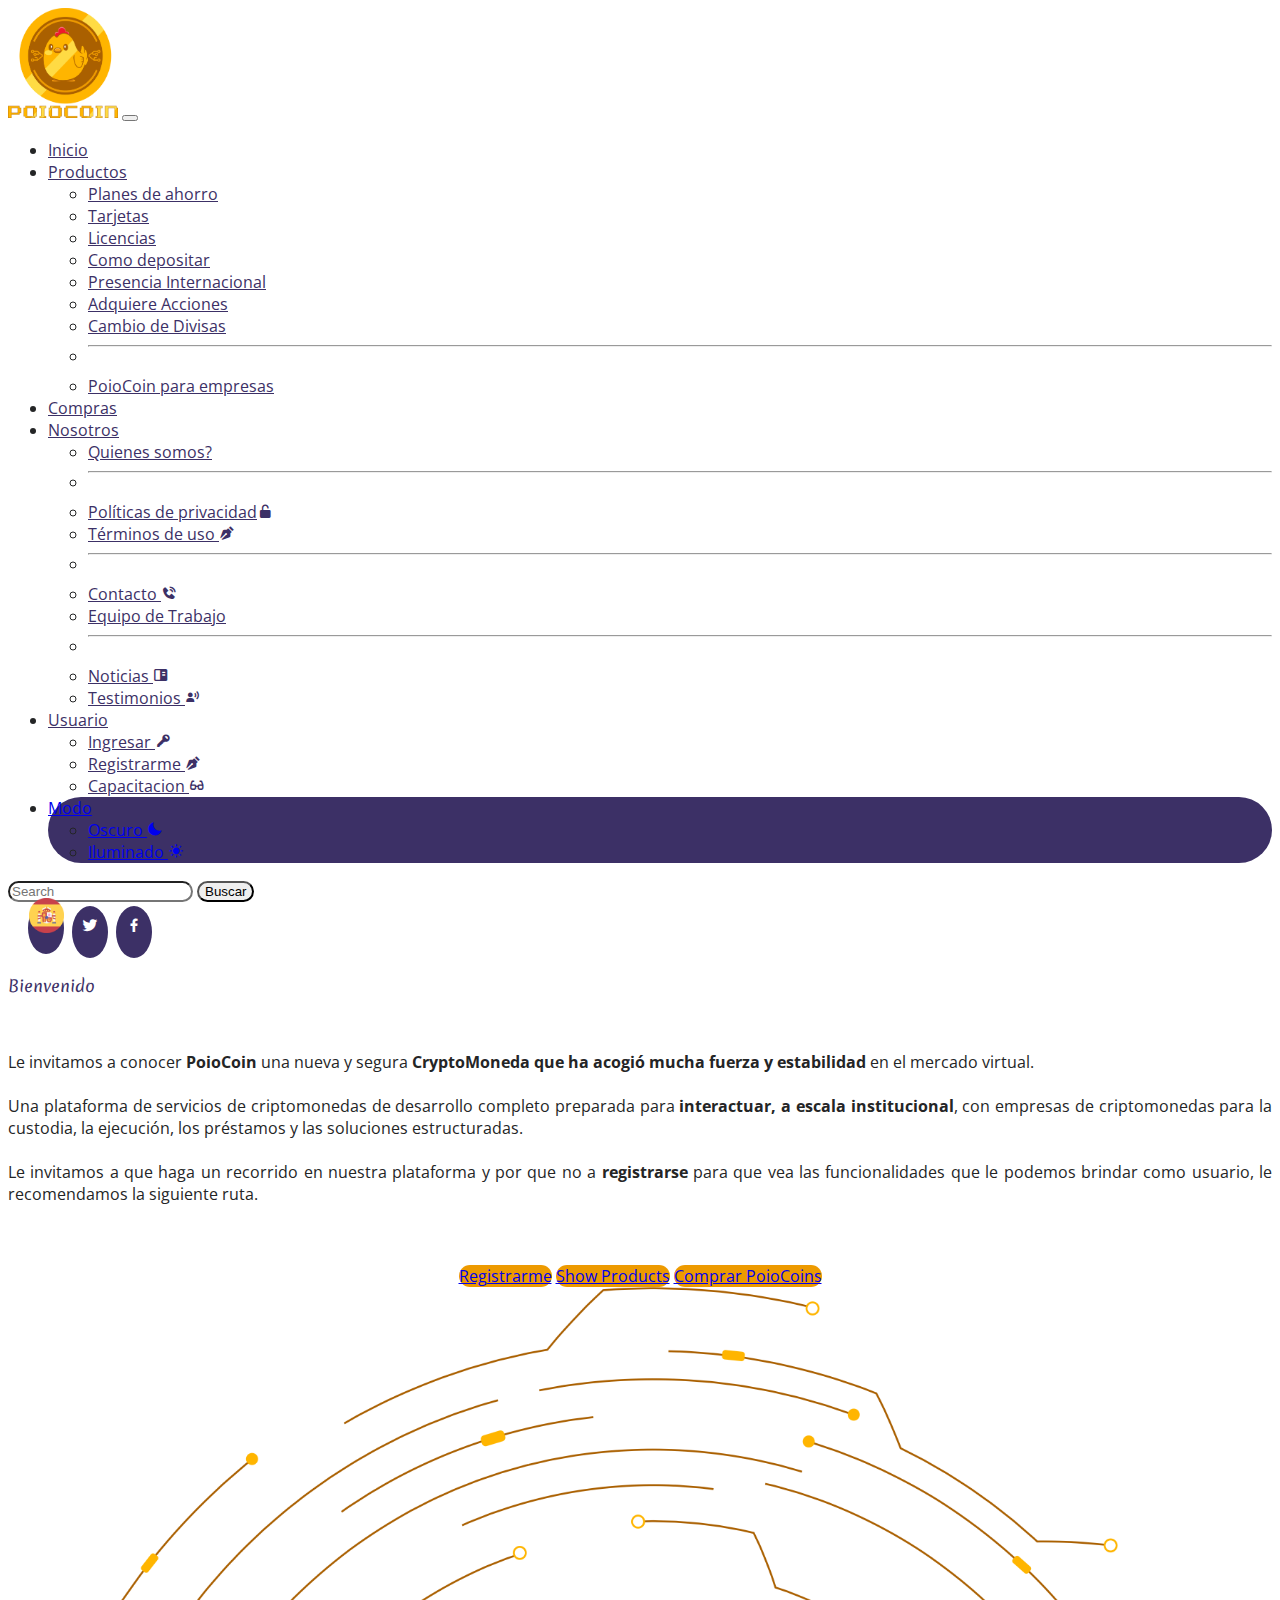
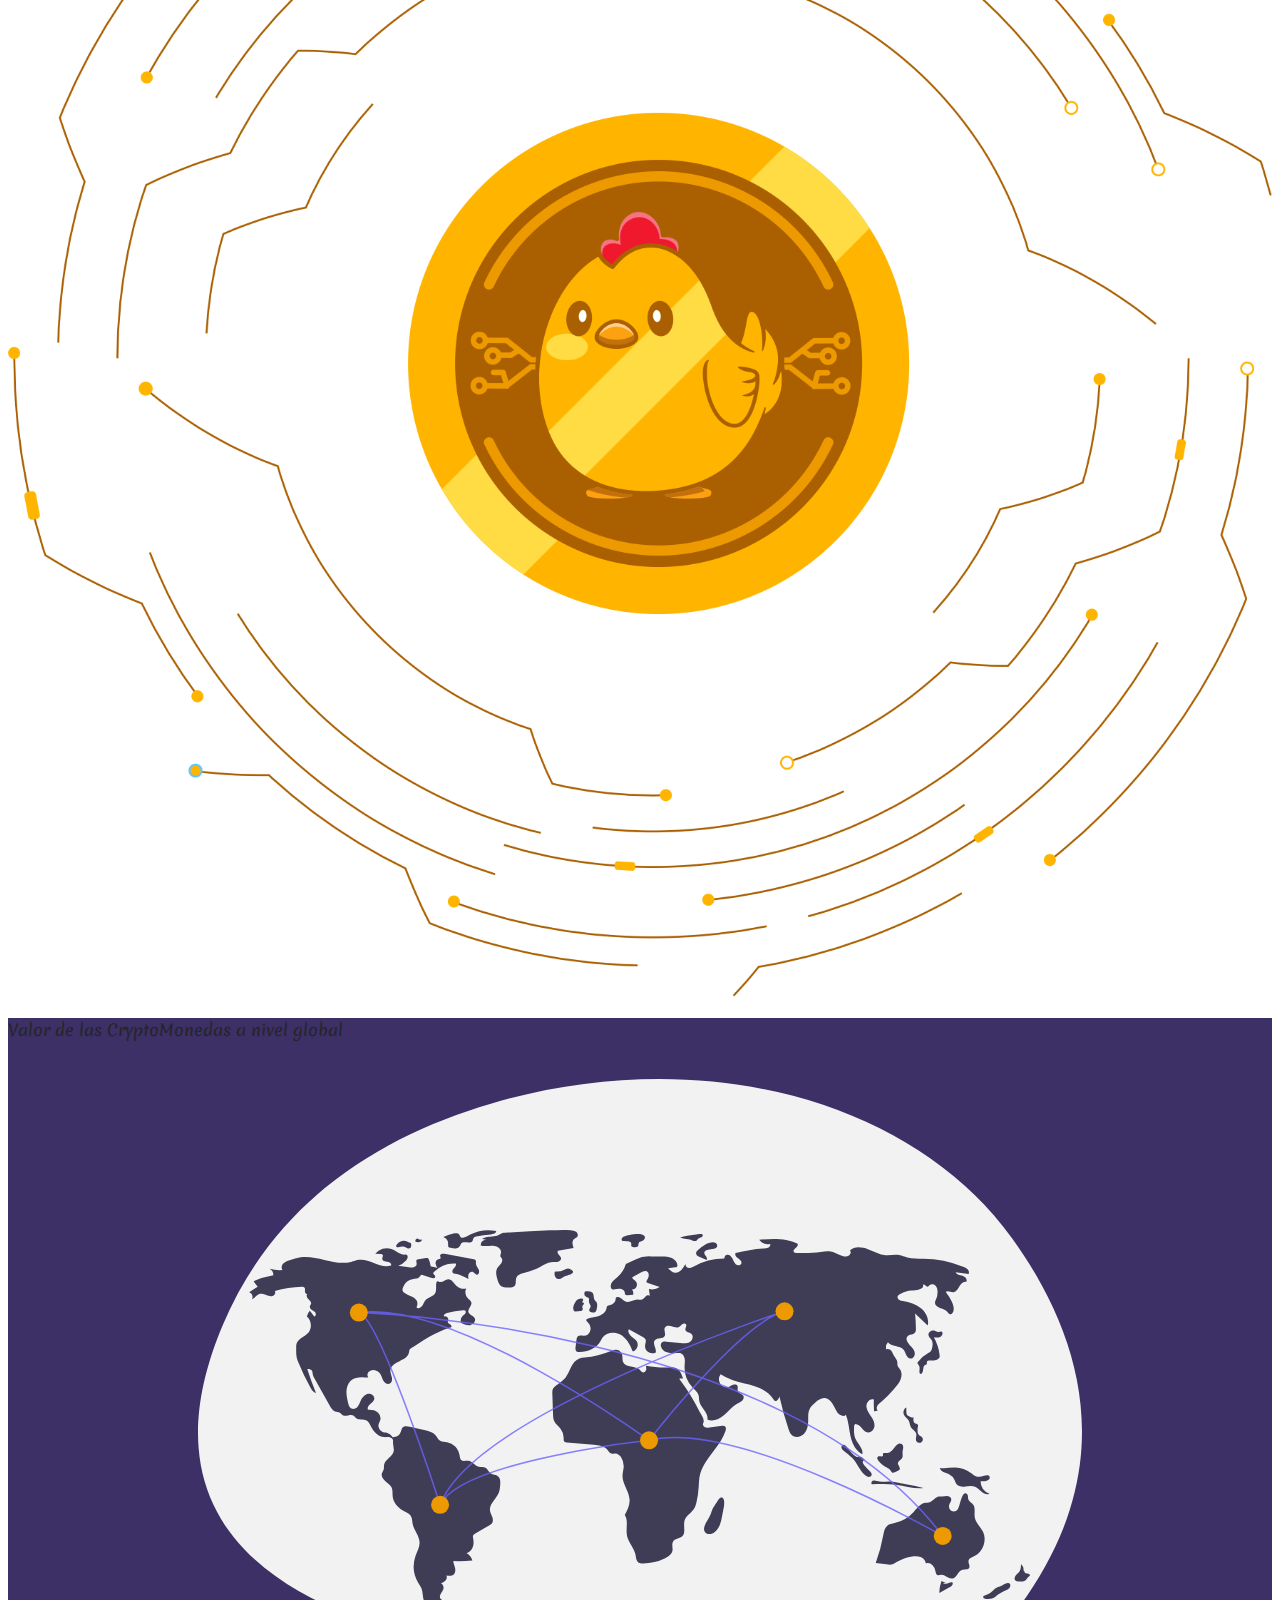
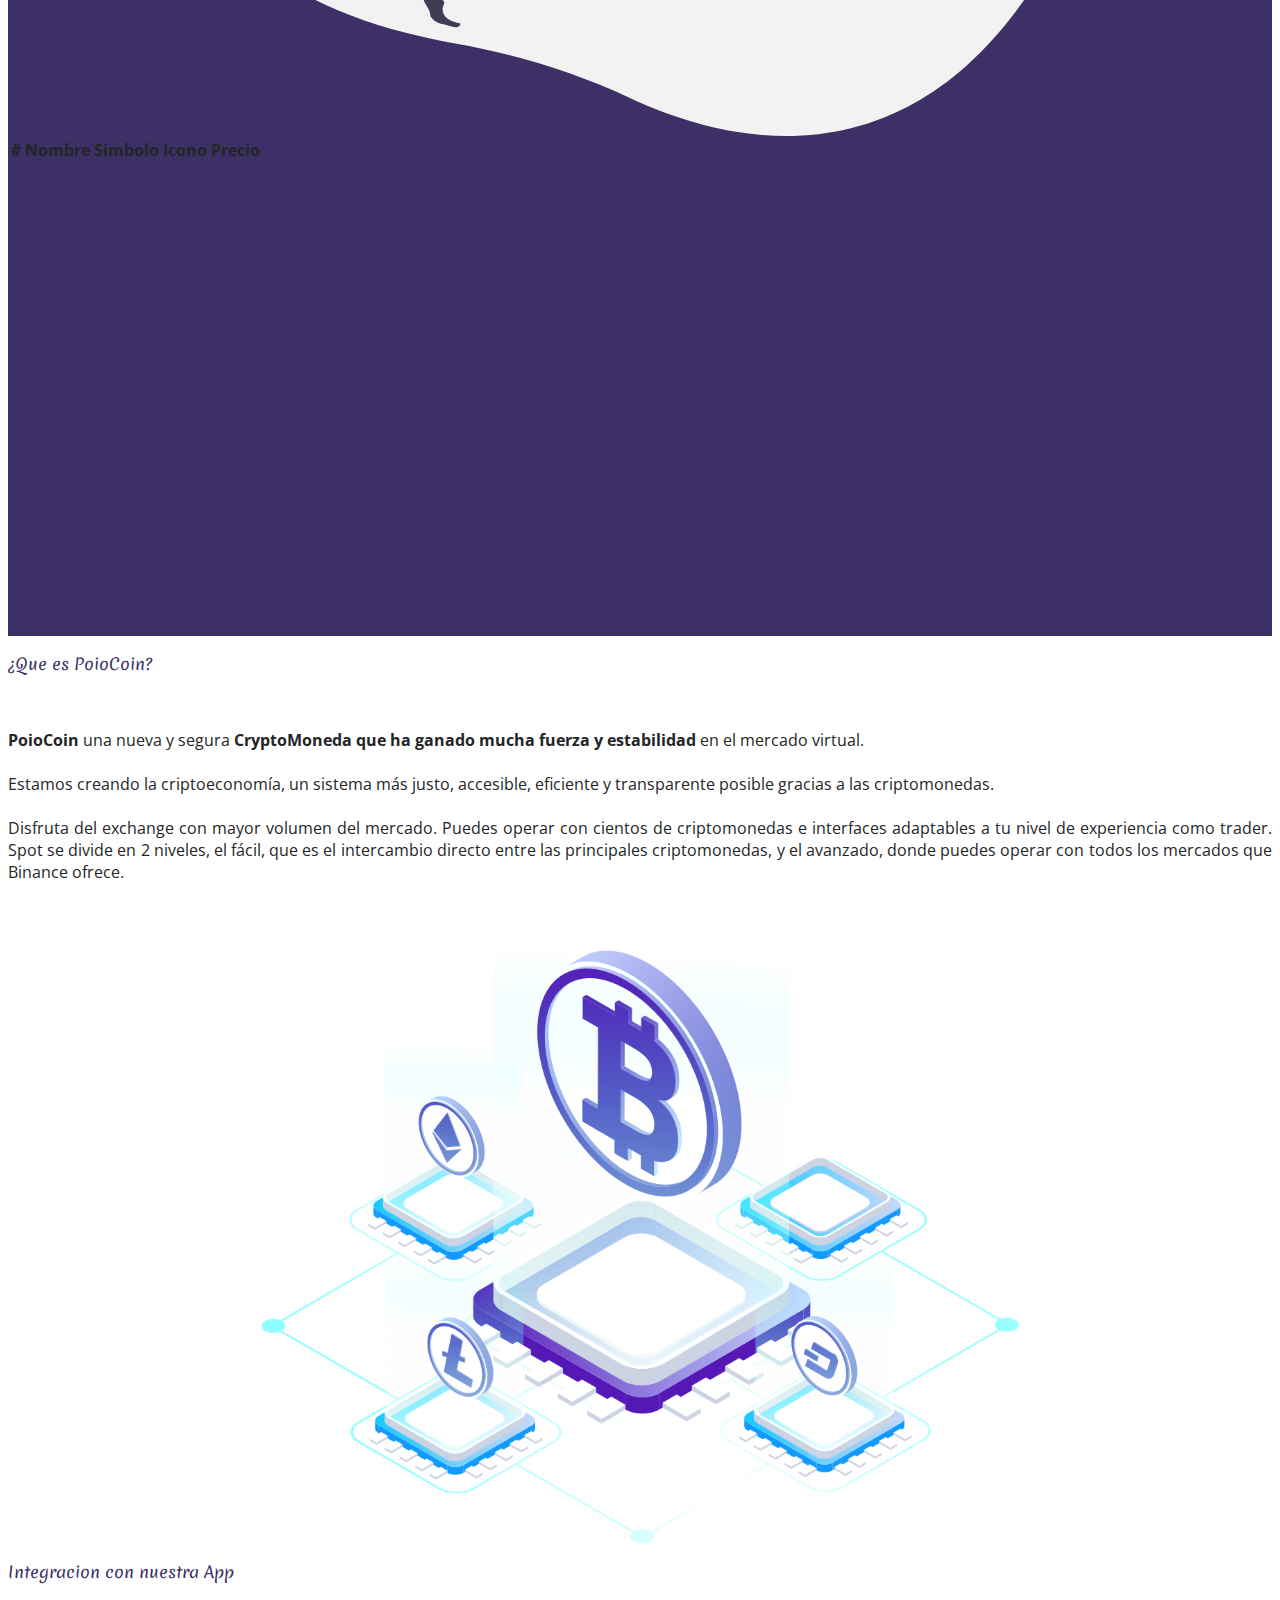
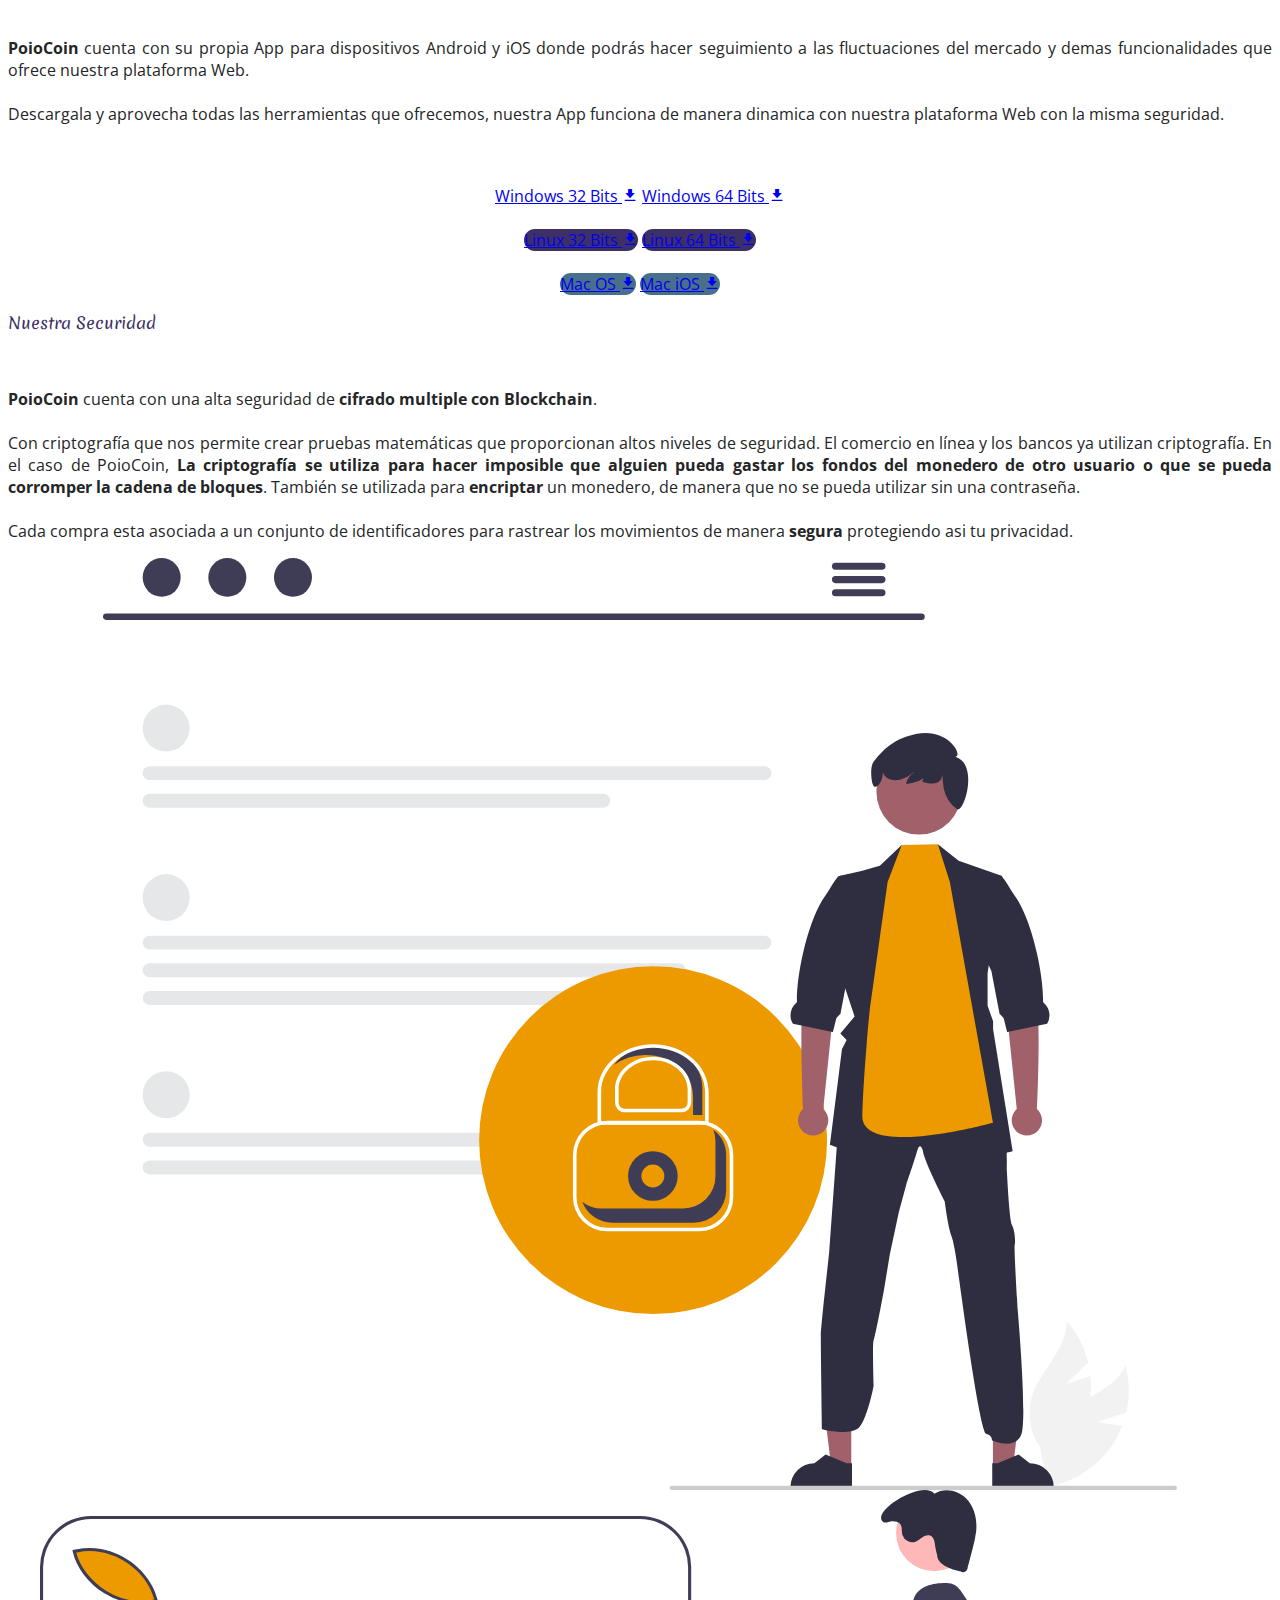
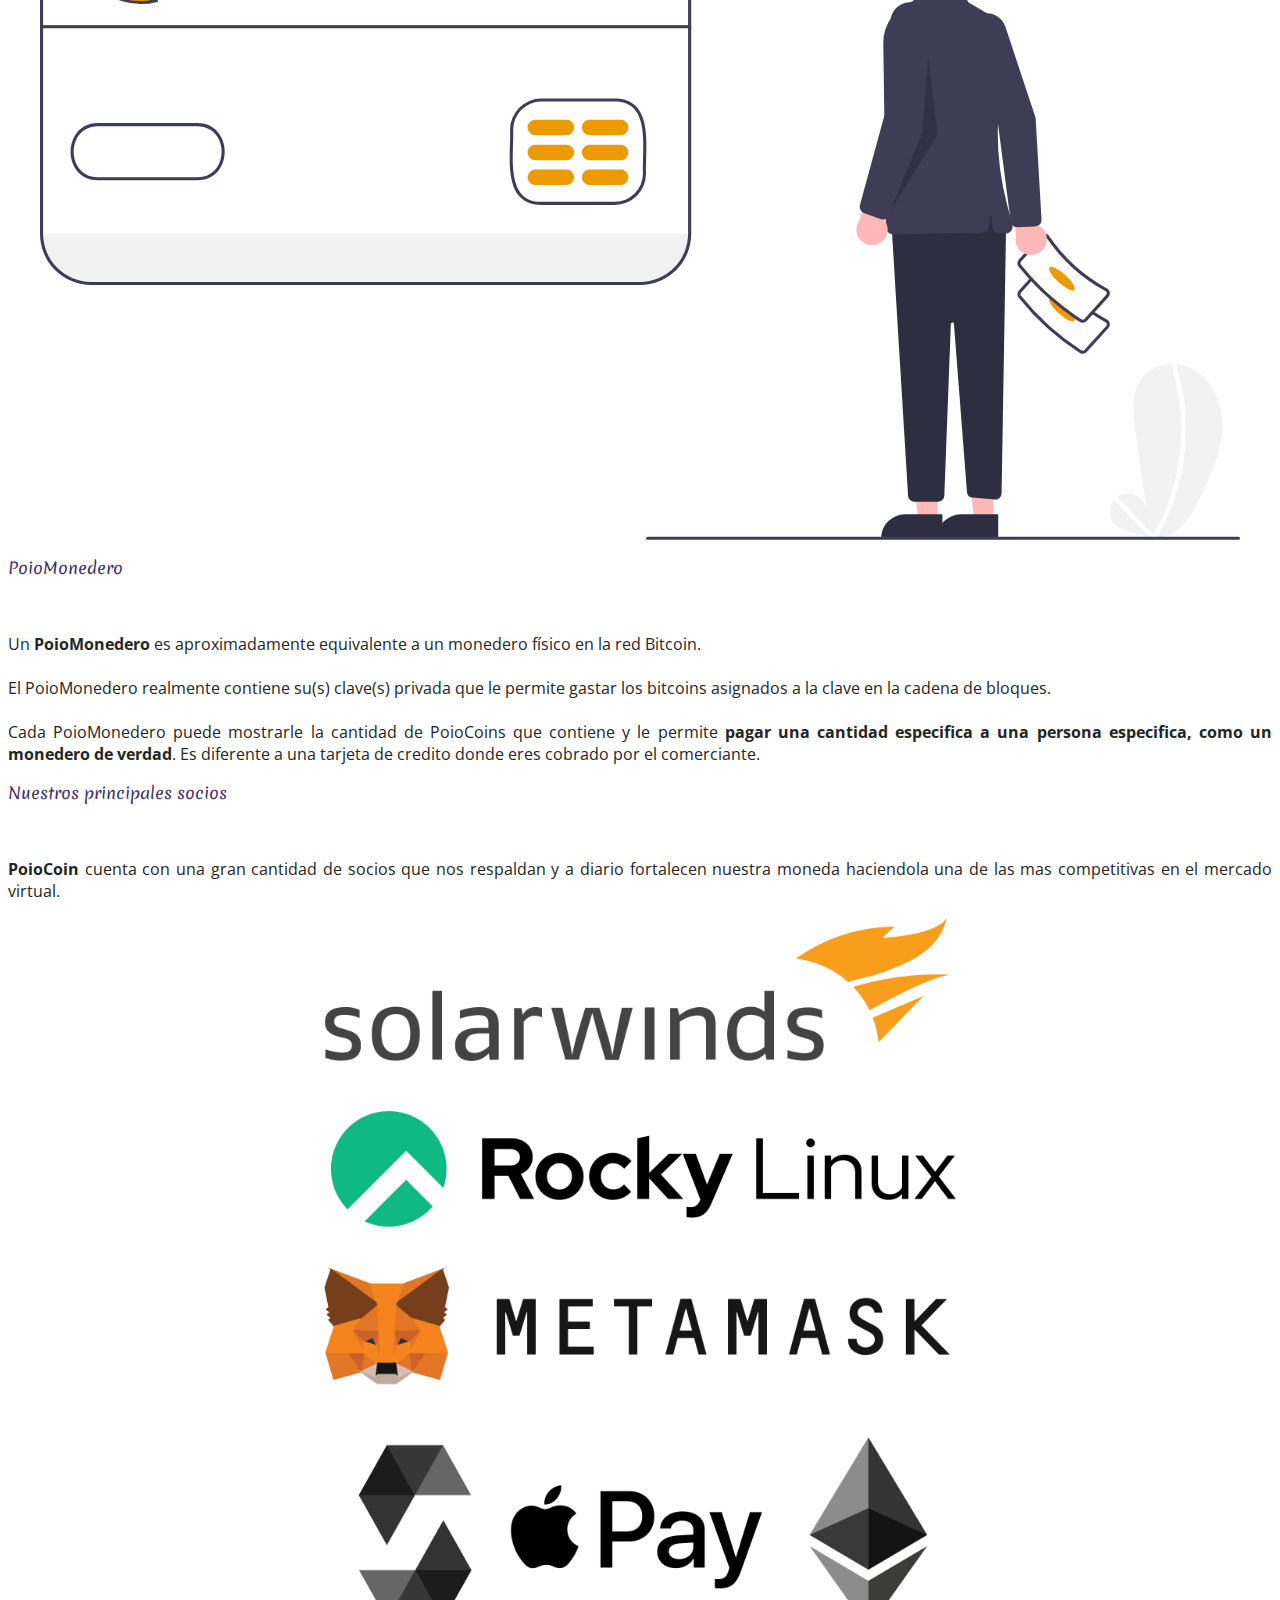
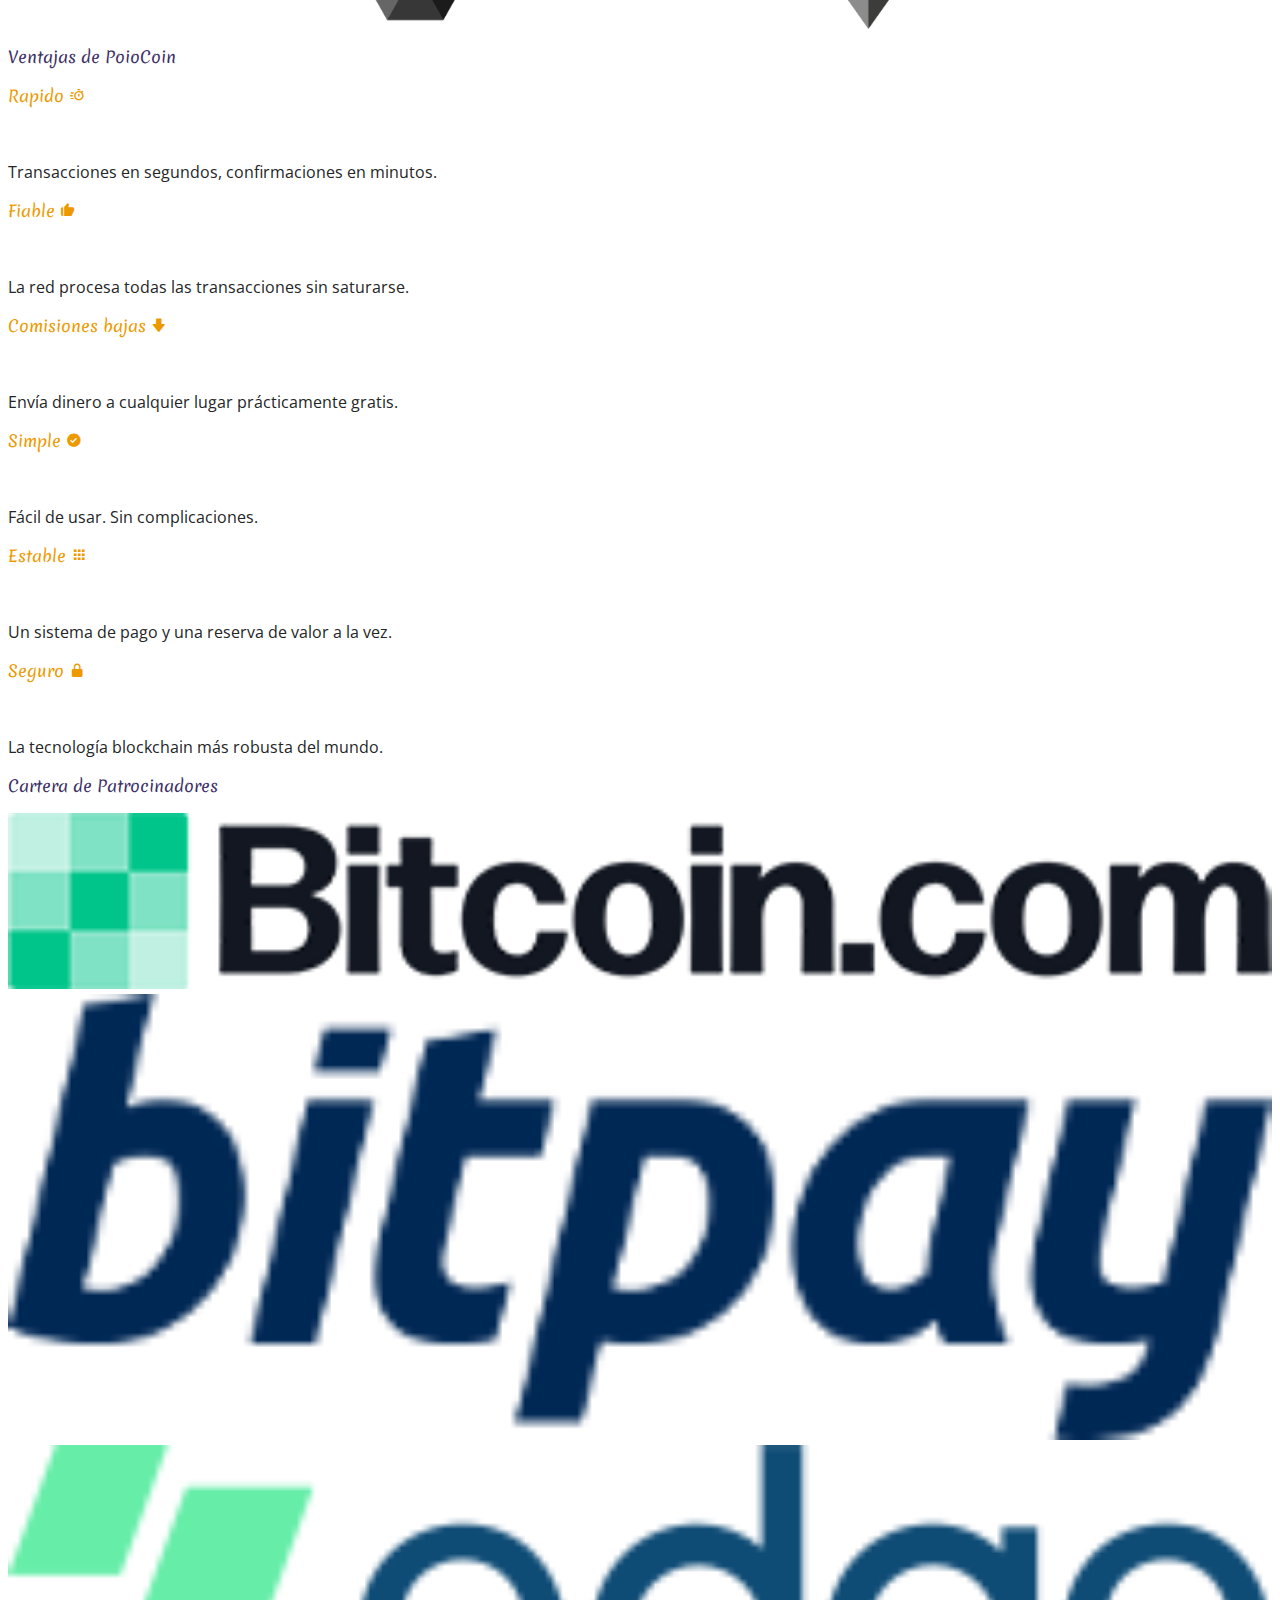
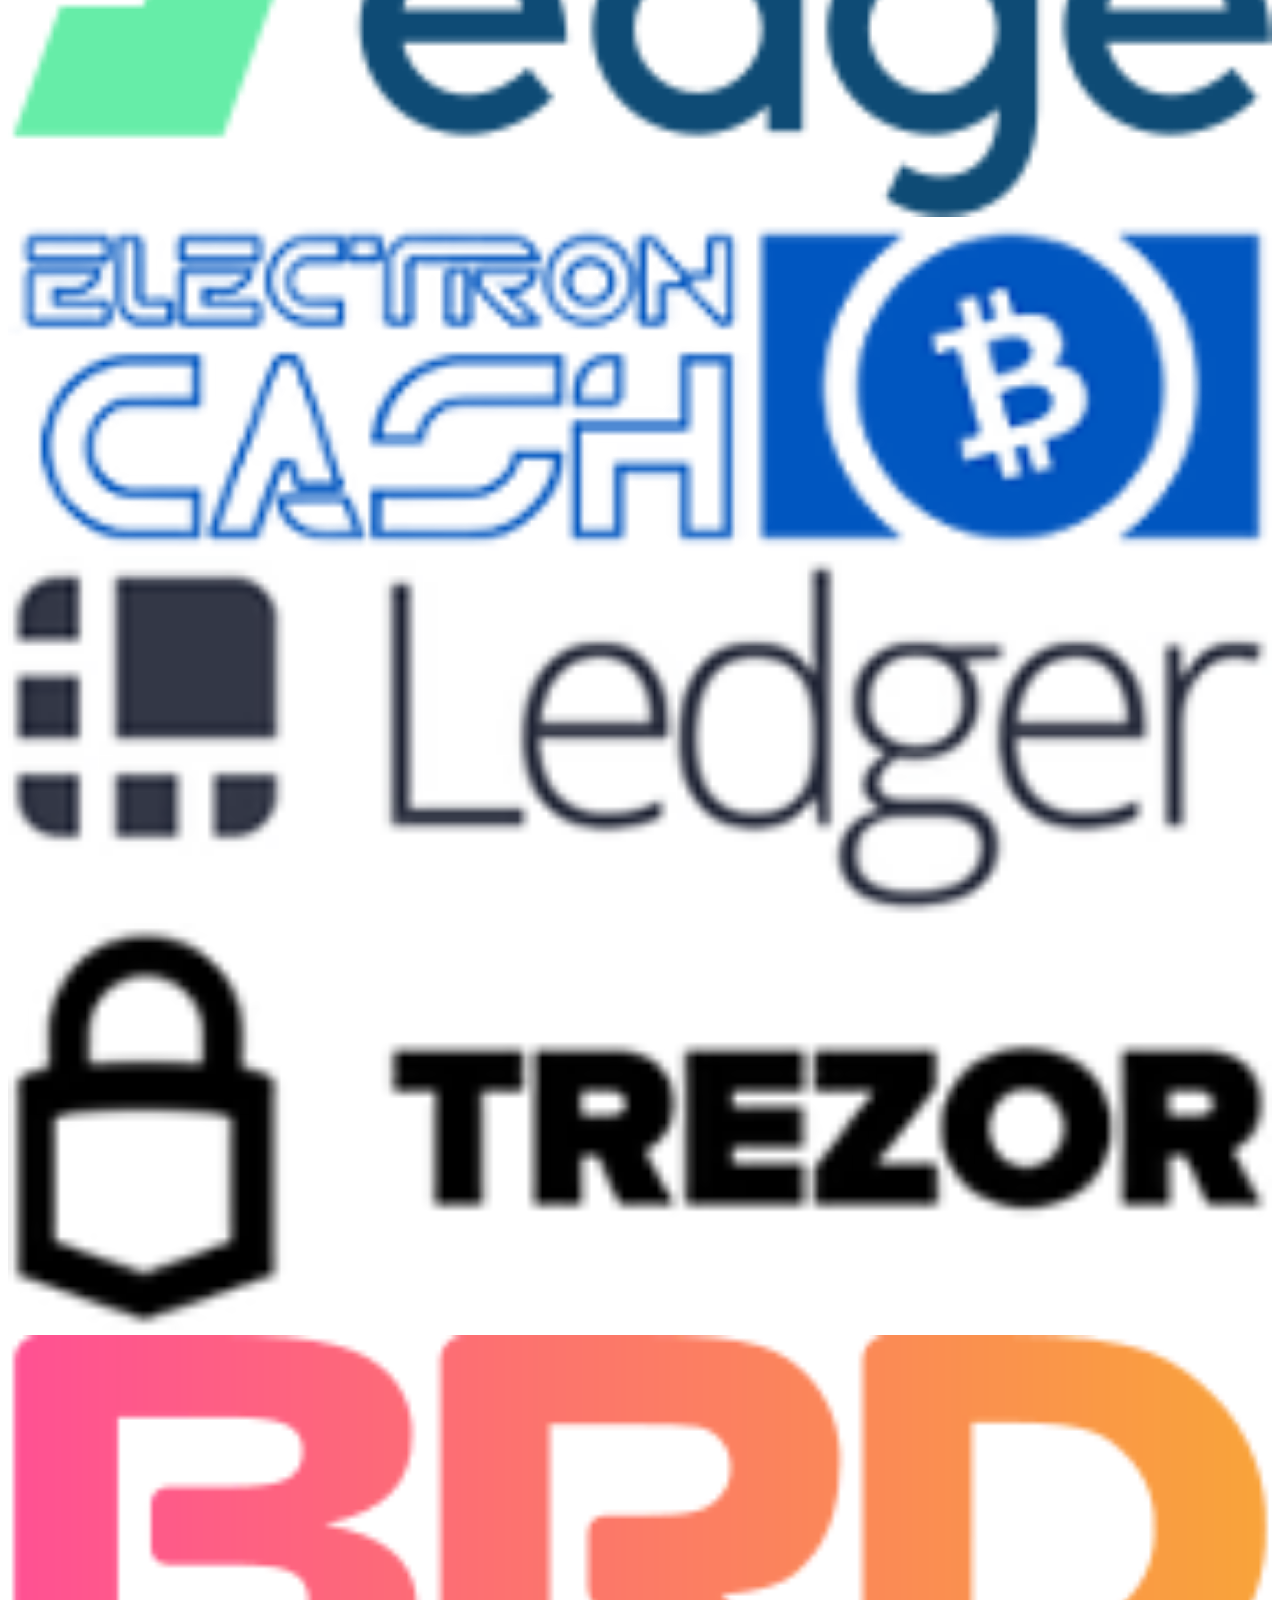
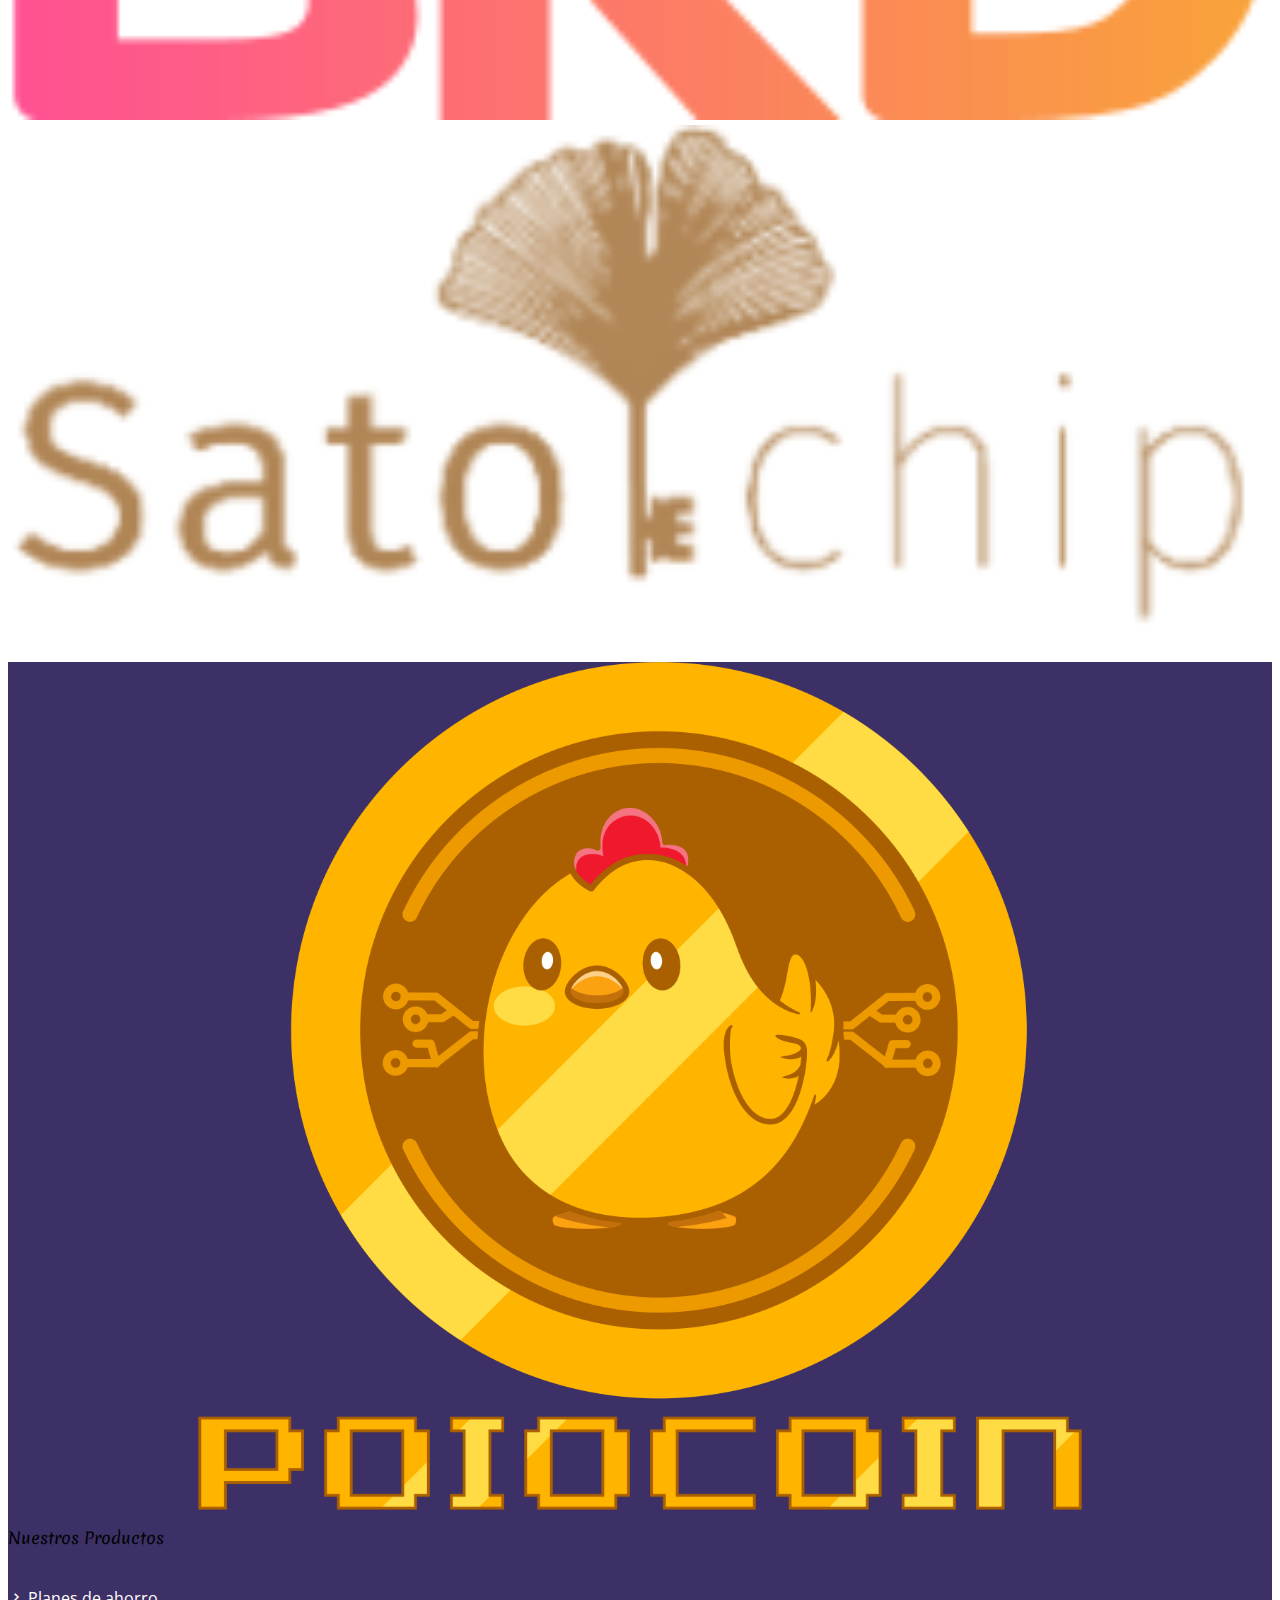
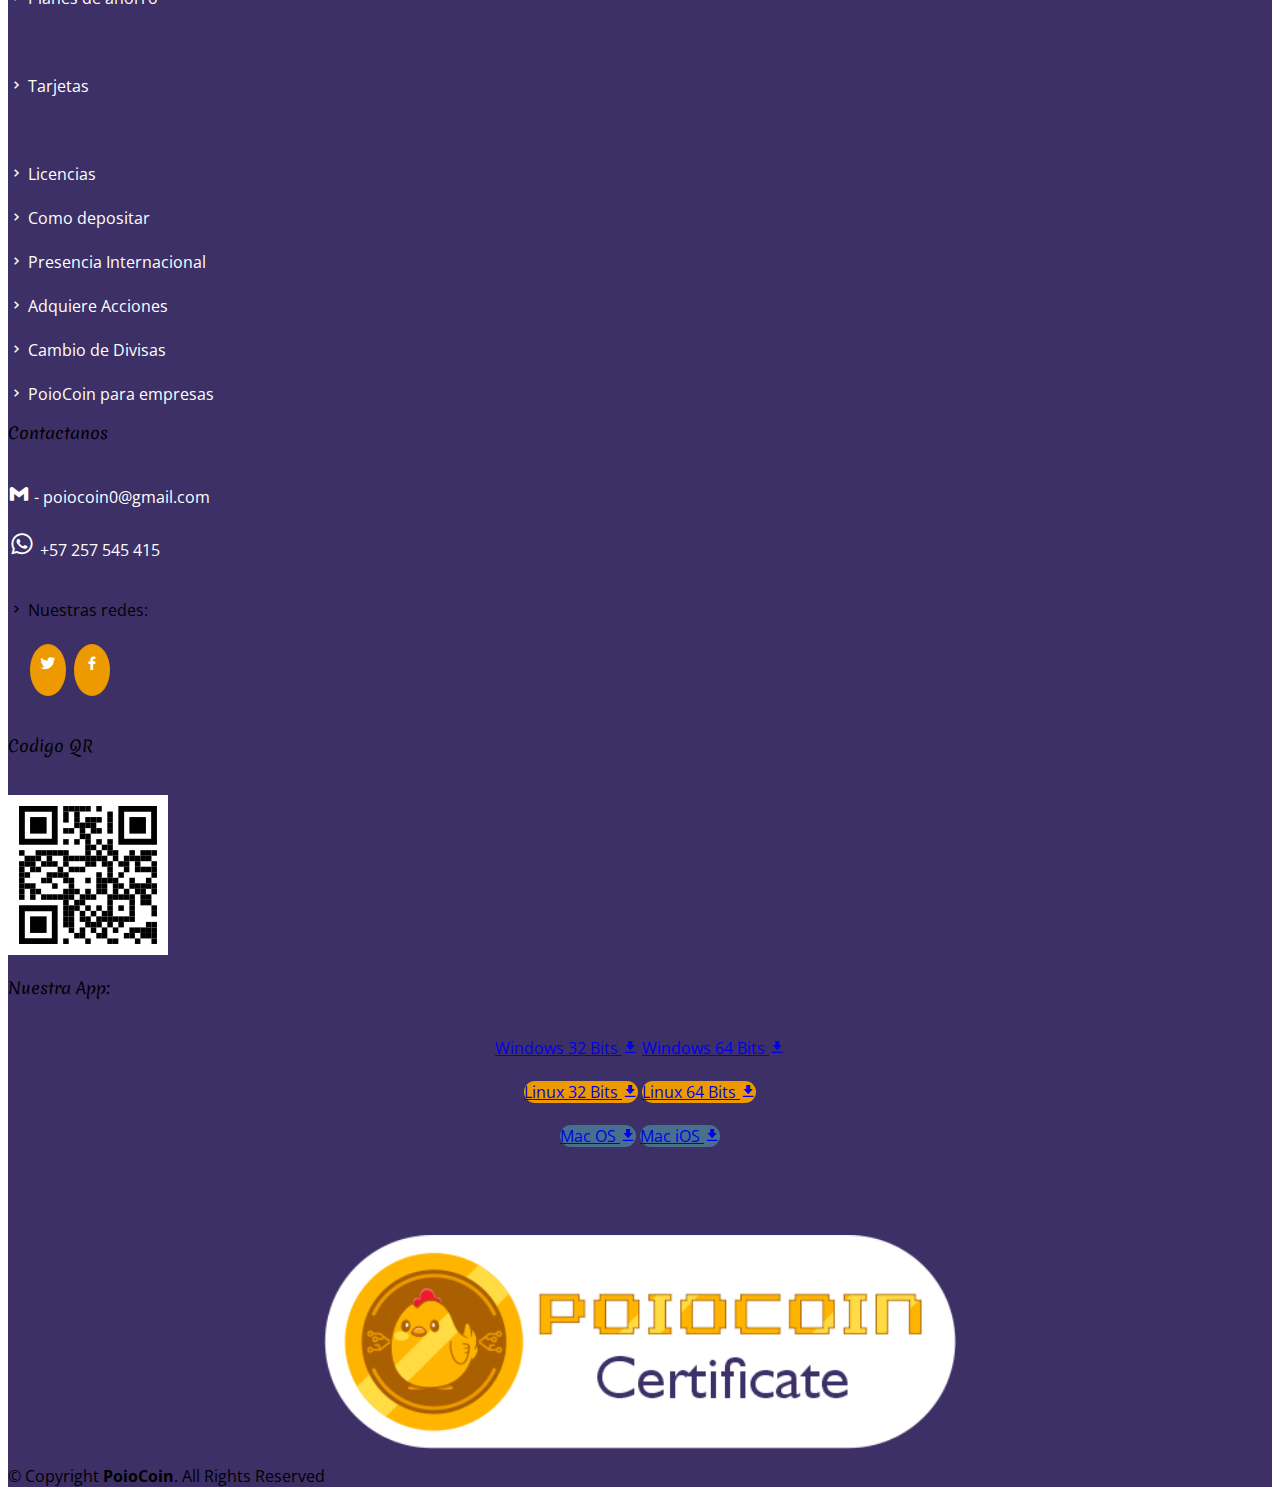
<file: index.html>
<!DOCTYPE html>
<html lang="en">
  <head>
    <meta charset="UTF-8" />
    <meta http-equiv="X-UA-Compatible" content="IE=edge" />
    <meta name="viewport" content="width=device-width, initial-scale=1.0" />
    <title>PoioCoin</title>
    <link rel="shortcut icon" href="./assets/img/favicon.ico" />
    <link
      href="https://cdn.jsdelivr.net/npm/bootstrap@5.1.3/dist/css/bootstrap.min.css"
      rel="stylesheet"
      integrity="sha384-1BmE4kWBq78iYhFldvKuhfTAU6auU8tT94WrHftjDbrCEXSU1oBoqyl2QvZ6jIW3"
      crossorigin="anonymous"
    />
    <script
      src="https://cdn.jsdelivr.net/npm/bootstrap@5.1.3/dist/js/bootstrap.bundle.min.js"
      integrity="sha384-ka7Sk0Gln4gmtz2MlQnikT1wXgYsOg+OMhuP+IlRH9sENBO0LRn5q+8nbTov4+1p"
      crossorigin="anonymous"
    ></script>

    <link rel="preconnect" href="https://fonts.googleapis.com" />
    <link rel="preconnect" href="https://fonts.gstatic.com" crossorigin />
    <link
      href="https://fonts.googleapis.com/css2?family=Merienda&family=Open+Sans&family=Press+Start+2P&display=swap"
      rel="stylesheet"
    />

    <link href="https://unpkg.com/boxicons@2.1.1/css/boxicons.min.css" rel="stylesheet" />
    <div id="theme">
      <link href="./assets/css/style-light.css" rel="stylesheet" type="text/css" />
    </div>
  </head>
  <body>
    <div class="container bg9 text10">
      <!--Header-->
      <header class="row">
        <nav class="navbar fixed-top navbar-expand-xl navbar-light bg9">
          <div class="container">
            <a href="./index.html"><img src="./assets/img/logo-fondo.png" width="110" height="110" /></a>
            <button
              class="navbar-toggler"
              type="button"
              data-bs-toggle="collapse"
              data-bs-target="#navbarSupportedContent"
              aria-controls="navbarSupportedContent"
              aria-expanded="false"
              aria-label="Toggle navigation"
            >
              <span class="navbar-toggler-icon"></span>
            </button>
            <div class="collapse navbar-collapse" id="navbarSupportedContent">
              <ul class="navbar-nav ms-auto mb-2 mb-lg-0">
                <li class="nav-item">
                  <a id="menu-home" class="nav-link text-link-7" href="#">Inicio</a>
                </li>
                <li class="nav-item dropdown">
                  <a
                    class="nav-link dropdown-toggle text-link-7"
                    href="#"
                    id="menu-products"
                    role="button"
                    data-bs-toggle="dropdown"
                    aria-expanded="false"
                  >
                    Productos
                  </a>
                  <ul class="dropdown-menu" aria-labelledby="menu-products">
                    <li>
                      <a id="menu-savigs-plan" class="dropdown-item text-link-6" href="productos.html#planes"
                        >Planes de ahorro
                      </a>
                    </li>
                    <li>
                      <a id="menu-cards" class="dropdown-item text-link-6" href="productos.html#tarjetas">Tarjetas</a>
                    </li>
                    <li>
                      <a id="menu-licenses" class="dropdown-item text-link-6" href="productos.html#licencias">Licencias</a>
                    </li>
                    <li>
                      <a id="menu-deposit" class="dropdown-item text-link-6" href="productos.html#depositar">Como depositar</a>
                    </li>
                    <li>
                      <a id="menu-presence" class="dropdown-item text-link-6" href="productos.html#presencia"
                        >Presencia Internacional
                      </a>
                    </li>
                    <li>
                      <a id="menu-stocks" class="dropdown-item text-link-6" href="productos.html#acciones">Adquiere Acciones</a>
                    </li>
                    <li>
                      <a id="menu-exchange" class="dropdown-item text-link-6" href="productos.html#divisas">Cambio de Divisas</a>
                    </li>
                    <li>
                      <hr class="dropdown-divider" />
                    </li>
                    <li>
                      <a class="dropdown-item text-link-6" href="productos.html#empresas">PoioCoin para empresas </a>
                    </li>
                  </ul>
                </li>
                <li class="nav-item">
                  <a id="menu-shop" class="nav-link text-link-7" href="./Compras.html">Compras</a>
                </li>
                <li class="nav-item dropdown">
                  <a
                    class="nav-link dropdown-toggle text-link-7"
                    href="#"
                    id="menu-about"
                    role="button"
                    data-bs-toggle="dropdown"
                    aria-expanded="false"
                  >
                    Nosotros
                  </a>
                  <ul class="dropdown-menu" aria-labelledby="nosotrosDropdown">
                    <li>
                      <a id="menu-about-us" class="dropdown-item text-link-6" href="nosotros.html#quienes">¿Quienes somos?</a>
                    </li>

                    <li><hr class="dropdown-divider" /></li>
                    <li>
                      <a id="menu-about-politicies" class="dropdown-item text-link-6" href="nosotros.html#politicas"
                        >Políticas de privacidad <i class="bx bxs-lock-open-alt"></i
                      ></a>
                    </li>
                    <li>
                      <a id="menu-about-terms" class="dropdown-item text-link-6" href="nosotros.html#terminos"
                        >Términos de uso <i class="bx bxs-pen"></i
                      ></a>
                    </li>
                    <li><hr class="dropdown-divider" /></li>
                    <li>
                      <a id="menu-about-contact" class="dropdown-item text-link-6" href="nosotros.html#contacto"
                        >Contacto <i class="bx bxs-phone-call"></i
                      ></a>
                    </li>
                    <li>
                      <a id="menu-about-team" class="dropdown-item text-link-6" href="nosotros.html#equipo"
                        >Nuestro equipo de trabajo</a
                      >
                    </li>
                    <li><hr class="dropdown-divider" /></li>
                    <li>
                      <a id="menu-about-news" class="dropdown-item text-link-6" href="noticias.html"
                        >Noticias <i class="bx bxs-book-content"></i
                      ></a>
                    </li>
                    <li>
                      <a id="menu-about-testimonials" class="dropdown-item text-link-6" href="noticias.html#testimonio"
                        >Testimonios <i class="bx bxs-user-voice"></i
                      ></a>
                    </li>
                  </ul>
                </li>
                <li class="nav-item dropdown">
                  <a
                    class="nav-link dropdown-toggle text-link-7"
                    href="#"
                    id="menu-user"
                    role="button"
                    data-bs-toggle="dropdown"
                    aria-expanded="false"
                  >
                    Usuario
                  </a>
                  <ul class="dropdown-menu" aria-labelledby="menu-user">
                    <li>
                      <a id="menu-user-singin" class="dropdown-item text-link-6" href="ingresar.html"
                        >Ingresar <i class="bx bxs-key"></i
                      ></a>
                    </li>
                    <li>
                      <a id="menu-user-singup" class="dropdown-item text-link-6" href="registro.html"
                        >Registrarme <i class="bx bxs-pen"></i
                      ></a>
                    </li>
                    <li>
                      <a id="menu-user-training" class="dropdown-item text-link-6" href="capacitacion.html"
                        >Capacitacion <i class="bx bx-glasses-alt"></i
                      ></a>
                    </li>
                  </ul>
                </li>

                <li class="btn ms-2 btn-6 py-0 px-1 dropdown">
                  <a
                    class="nav-link dropdown-toggle text-white"
                    href="#"
                    id="menu-theme"
                    role="button"
                    data-bs-toggle="dropdown"
                    aria-expanded="false"
                  >
                    Modo
                  </a>
                  <ul class="dropdown-menu" aria-labelledby="menu-theme">
                    <li>
                      <a id="themeDark" class="dropdown-item" href="#">Oscuro <i class="bx bxs-moon"></i></a>
                    </li>
                    <li>
                      <a id="themeLight" class="dropdown-item" href="#">Iluminado <i class="bx bxs-sun"></i></a>
                    </li>
                  </ul>
                </li>
              </ul>
              <form class="d-flex">
                <input class="form-control ms-3 me-1 text6" type="search" placeholder="Search" />
                <button id="btn-buscar" class="btn btn-outline-success" type="submit">Buscar</button>
              </form>
              <div class="social-links mt-sm-3 mt-lg-0">
                <a id="btn-languaje" href="#" class="twitter"
                  ><img style="margin-top: -11.6px" width="35" src="./assets/img/espain.png" alt=""
                /></a>
                <a href="#" class="twitter"><i class="bx bxl-twitter"></i></a>
                <a href="#" class="facebook"><i class="bx bxl-facebook"></i></a>
              </div>
            </div>
          </div>
        </nav>
      </header>

      <div class="row mt-5 pt-5">
        <div class="col-sm-12 col-lg-6 p-5 my-5">
          <p id="title-section-1" class="h1 font3 text-center text6">Bienvenido</p>
          <br />
          <p id="section-1" style="text-align: justify">
            Le invitamos a conocer <strong>PoioCoin</strong> una nueva y segura
            <strong>CryptoMoneda que ha acogió mucha fuerza y estabilidad</strong>
            en el mercado virtual. <br /><br />
            Le invitamos a que haga un recorrido en nuestra plataforma y por que no a <strong>registrarse</strong> para que vea
            las funcionalidades que le podemos brindar como usuario, le recomendamos la siguiente ruta.
          </p>
          <br /><br />
          <center>
            <div class="btn-group">
              <a id="btn-group-singup" href="#" class="btn btn-8 text-white">Registrarme</a>
              <a id="btn-group-products" href="#" class="btn btn-8 text-white">Ver productos</a>
              <a id="btn-group-buy" href="#" class="btn btn-8 text-white">Comprar PoioCoins</a>
            </div>
          </center>
        </div>
        <div class="col-sm-12 col-lg-6 p-sm-3 p-md-5 p-lg-5">
          <img src="./assets/img/PoioCoin_circuitos.png" width="100%" />
        </div>
      </div>
      <div class="row text-white bg6 p-3">
        <div class="col-sm-12 col-lg-6 p-5 bg6 rounded-start">
          <p id="title-section-crypto" class="h2 font3 text-center text-white mt-3">Valor de las CryptoMonedas a nivel global</p>
          <br />
          <img class="centrar" src="./assets/img/undraw_connected_world_wuay.svg" width="70%" />
        </div>
        <div id="tabla-coin" class="col-sm-12 col-lg-6 pt-1 rounded-end">
          <table class="table bg-white rounded table-striped table-hover">
            <thead>
              <tr>
                <th scope="col">#</th>
                <th id="name-coin" scope="col">Nombre</th>
                <th id="symbol-coin" scope="col">Simbolo</th>
                <th id="icon-coin" scope="col">Icono</th>
                <th id="price-coin" scope="col">Precio</th>
              </tr>
            </thead>
            <tbody id="characters"></tbody>
          </table>
        </div>
      </div>
      <div class="row">
        <div class="col-sm-12 col-lg-6 p-5">
          <p id="title-section-2" class="h2 font3 text-center text6 mt-3">¿Que es PoioCoin?</p>
          <br />
          <p id="section-2" style="text-align: justify">
            <strong>PoioCoin</strong> una nueva y segura
            <strong>CryptoMoneda que ha acogió mucha fuerza y estabilidad</strong>
            en el mercado virtual. <br /><br />
            Le invitamos a que haga un recorrido en nuestra plataforma y por que no a <strong>registrarse</strong> para que vea
            las funcionalidades que le podemos brindar como usuario, le recomendamos la siguiente ruta.
          </p>
          <img class="centrar" src="./assets/img/img1.png" width="60%" />
        </div>
        <div class="col-sm-12 col-lg-6 p-5">
          <p id="title-section-3" class="h2 font3 text-center text6 mt-3">Integración con nuestra App</p>
          <br />
          <p id="section-3" style="text-align: justify">
            <strong>PoioCoin</strong> cuenta con su propia App para dispositivos Android y iOS donde podrás hacer seguimiento a
            las fluctuaciones del mercado y demas funcionalidades que ofrece nuestra plataforma Web.<br /><br />
            Descargala y aprovecha todas las herramientas que ofrecemos.
          </p>
          <br /><br />
          <center>
            <div class="btn-group my-2">
              <a href="#" class="btn btn-primary text-white">Windows 32 Bits <i class="bx bxs-download"></i></a>
              <a href="#" class="btn btn-primary text-white">Windows 64 Bits <i class="bx bxs-download"></i></a>
            </div>
            <br />
            <div class="btn-group my-2">
              <a href="#" class="btn btn-6 text-white">Linux 32 Bits <i class="bx bxs-download"></i></a>
              <a href="#" class="btn btn-6 text-white">Linux 64 Bits <i class="bx bxs-download"></i></a>
            </div>
            <br />
            <div class="btn-group my-2">
              <a href="#" class="btn btn-7 text-white">Mac OS <i class="bx bxs-download"></i></a>
              <a href="#" class="btn btn-7 text-white">Mac iOS <i class="bx bxs-download"></i></a>
            </div>
          </center>
        </div>
      </div>
      <div class="row d-flex align-items-center">
        <div id="seguridad" class="col-sm-12 col-lg-6 p-5">
          <p id="title-section-security" class="h2 font3 text-center text6 mt-3">Nuestra seguridad</p>
          <br />
          <p id="section-security" style="text-align: justify">
            <strong>PoioCoin</strong> cuenta con una alta seguridad de <strong>cifrado multiple con Blockchain</strong>.
            <br /><br />
            Cada compra esta asociada a un conjunto de identificadores para rastrear los movimientos de manera
            <strong>segura</strong> protegiendo asi tu privacidad. <br /><br />
            Ademas nuestras politicas de seguridad son estrictas garantizando un flujo de usabilidad de nuestras funcionalidades.
          </p>
        </div>
        <div class="col-sm-12 col-lg-6 p-5">
          <img class="centrar" src="./assets/img/undraw_security_re_a2rk.svg" width="85%" />
        </div>
      </div>

      <div class="row d-flex align-items-center">
        <div class="col-sm-12 col-lg-6 p-5">
          <img class="centrar" src="./assets/img/undraw_payments_re_77x0.svg" width="95%" />
        </div>
        <div id="seguridad" class="col-sm-12 col-lg-6 p-5">
          <p id="title-section-briefcase" class="h2 font3 text-center text6 mt-3">PoioMonedero</p>
          <br />
          <p id="section-briefcase" style="text-align: justify">
            Un <strong>PoioMonedero</strong> es aproximadamente equivalente a un monedero físico en la red Bitcoin. <br /><br />
            El PoioMonedero realmente contiene su(s) clave(s) privada que le permite gastar los bitcoins asignados a la clave en
            la cadena de bloques. <br /><br />
            Cada PoioMonedero puede mostrarle la cantidad de PoioCoins que contiene y le permite
            <strong>pagar una cantidad especifica a una persona especifica, como un monedero de verdad</strong>. Es diferente a
            una tarjeta de credito donde eres cobrado por el comerciante.
          </p>
        </div>
      </div>

      <div class="row d-flex mb-5 align-items-center">
        <div class="col-sm-12 col-lg-6 p-5">
          <p id="title-section-partners" class="h2 font3 text-center text6 mt-3">Nuestros principales socios</p>
          <br />
          <p id="section-partners" style="text-align: justify">
            <strong>PoioCoin</strong> cuenta con una gran cantidad de socios que nos respaldan y a diario fortalecen nuestra
            moneda haciendola una de las mas competitivas en el mercado virtual.
          </p>
        </div>
        <div class="col-sm-12 col-lg-6 p-5">
          <img class="centrar" src="./assets/img/marcas/socios.png" width="50%" />
        </div>
      </div>

      <div class="row">
        <p id="title-section-advantages" class="h2 font3 text-center text6 mt-3">Ventajas de PoioCoin</p>
        <div class="col-sm-12 col-lg-4 p-5">
          <p id="subtitle-advantage-1" class="h4 font3 text-center text4 mt-2">Rapido <i class="bx bx-timer"></i></p>
          <br />
          <p id="advantage-1" style="text-align: justify">Transacciones en segundos, confirmaciones en minutos.</p>
        </div>

        <div class="col-sm-12 col-lg-4 p-5">
          <p id="subtitle-advantage-2" class="h4 font3 text-center text4 mt-2">Fiable <i class="bx bxs-like"></i></p>
          <br />
          <p id="advantage-2" style="text-align: justify">La red procesa todas las transacciones sin saturarse.</p>
        </div>

        <div class="col-sm-12 col-lg-4 p-5">
          <p id="subtitle-advantage-3" class="h4 font3 text-center text4 mt-2">
            Comisiones bajas <i class="bx bxs-downvote"></i>
          </p>
          <br />
          <p id="advantage-3" style="text-align: justify">Envía dinero a cualquier lugar prácticamente gratis.</p>
        </div>

        <div class="col-sm-12 col-lg-4 p-5">
          <p id="subtitle-advantage-4" class="h4 font3 text-center text4 mt-2">Simple <i class="bx bxs-check-circle"></i></p>
          <br />
          <p id="advantage-4" style="text-align: justify">Fácil de usar. Sin complicaciones.</p>
        </div>

        <div class="col-sm-12 col-lg-4 p-5">
          <p id="subtitle-advantage-5" class="h4 font3 text-center text4 mt-2">Estable <i class="bx bxs-grid"></i></p>
          <br />
          <p id="advantage-5" style="text-align: justify">Un sistema de pago y una reserva de valor a la vez.</p>
        </div>

        <div class="col-sm-12 col-lg-4 p-5">
          <p id="subtitle-advantage-6" class="h4 font3 text-center text4 mt-2">Seguro <i class="bx bxs-lock-alt"></i></p>
          <br />
          <p id="advantage-6" style="text-align: justify">La tecnología blockchain más robusta del mundo.</p>
        </div>

        <div class="row d-flex align-items-center my-5 p-5">
          <p id="title-section-sponsors" class="h2 font3 text-center text6 mt-3">Cartera de Patrocinadores</p>
          <div class="col-3 p-4">
            <img src="./assets/img/marcas/bitcoindotcom.png" width="100%" />
          </div>
          <div class="col-3 p-4">
            <img src="./assets/img/marcas/bitpay.png" width="100%" />
          </div>
          <div class="col-3 p-4">
            <img src="./assets/img/marcas/edge.png" width="100%" />
          </div>
          <div class="col-3 p-4">
            <img src="./assets/img/marcas/electroncash.png" width="100%" />
          </div>
          <div class="col-3 p-4">
            <img src="./assets/img/marcas/ledger.png" width="100%" />
          </div>
          <div class="col-3 p-4">
            <img src="./assets/img/marcas/trezor.png" width="100%" />
          </div>
          <div class="col-3 p-4">
            <img src="./assets/img/marcas/bread.png" width="100%" />
          </div>
          <div class="col-3 p-4">
            <img src="./assets/img/marcas/satochip.png" width="100%" />
          </div>
        </div>
      </div>
    </div>

    <!--Footer-->
    <div class="container-fluid bg6 text-white">
      <div class="row">
        <div class="col-sm-12 col-md-6 col-lg-3 p-5"><img class="centrar" src="./assets/img/logo-fondo.png" width="70%" /></div>
        <div class="col-sm-12 col-md-6 col-lg-3 p-5">
          <p id="footer-title-products" class="h4 font3">Nuestros productos:</p>
          <br />
          <a id="footer-product-1" class="btn-9" href="productos.html#planes"
            ><i class="bx bx-chevron-right"></i> Planes de ahorro </a
          ><br /><br />

          <a id="footer-product-2" class="btn-9" href="productos.html#tarjetas"><i class="bx bx-chevron-right"></i> Tarjetas</a
          ><br /><br />

          <a id="footer-product-3" class="btn-9" href="productos.html#licencias"><i class="bx bx-chevron-right"></i> Licencias</a
          ><br /><br />

          <a id="footer-product-4" class="btn-9" href="productos.html#depositar"
            ><i class="bx bx-chevron-right"></i> Como depositar</a
          ><br /><br />

          <a id="footer-product-5" class="btn-9" href="productos.html#presencia"
            ><i class="bx bx-chevron-right"></i> Presencia Internacional</a
          ><br /><br />

          <a id="footer-product-6" class="btn-9" href="productos.html#acciones"
            ><i class="bx bx-chevron-right"></i> Adquiere Acciones</a
          ><br /><br />

          <a id="footer-product-7" class="btn-9" href="productos.html#divisas"
            ><i class="bx bx-chevron-right"></i> Cambio de Divisas</a
          ><br /><br />
          <a id="footer-product-8" class="btn-9" href="productos.html#empresas"
            ><i class="bx bx-chevron-right"></i> PoioCoin para empresas
          </a>
        </div>
        <div class="col-sm-12 col-md-6 col-lg-3 p-5">
          <p id="footer-title-contact" class="h4 font3">Contactanos:</p>
          <br />
          <a class="btn-9" href="nosotros.html#contacto"
            ><i style="font-size: 22px" class="bx bxl-gmail"></i> - poiocoin0@gmail.com </a
          ><br /><br />
          <a class="btn-9" href="#"><i style="font-size: 28px" class="bx bxl-whatsapp"></i> +57 257 545 415</a><br /><br />
          <p id="footer-title-social" class="text-white"><i class="bx bx-chevron-right"></i> Nuestras redes:</p>
          <br />
          <div class="social-links2">
            <a href="https://twitter.com/poiocoin" target="_blank" class="twitter"><i class="bx bxl-twitter"></i></a>
            <a href="https://www.facebook.com/poiocoin0" target="_blank" class="facebook"><i class="bx bxl-facebook"></i></a>
          </div>
          <br />
          <p id="footer-title-qr" class="h4 font3">Código QR:</p>
          <br />
          <img src="./assets/img/qr-code.svg" width="160px" />
        </div>
        <div class="col-sm-12 col-md-6 col-lg-3 p-5">
          <p id="footer-title-app" class="h4 font3 text-center">Nuestra App:</p>
          <br />
          <center>
            <div class="btn-group my-2">
              <a href="#" class="btn btn-primary text-white">Windows 32 Bits <i class="bx bxs-download"></i></a>
              <a href="#" class="btn btn-primary text-white">Windows 64 Bits <i class="bx bxs-download"></i></a>
            </div>
            <br />
            <div class="btn-group my-2">
              <a href="#" class="btn btn-8 text-white">Linux 32 Bits <i class="bx bxs-download"></i></a>
              <a href="#" class="btn btn-8 text-white">Linux 64 Bits <i class="bx bxs-download"></i></a>
            </div>
            <br />
            <div class="btn-group my-2">
              <a href="#" class="btn btn-7 text-white">Mac OS <i class="bx bxs-download"></i></a>
              <a href="#" class="btn btn-7 text-white">Mac iOS <i class="bx bxs-download"></i></a>
            </div>
            <br /><br /><br /><br />

            <img class="centrar" src="./assets/img/btn1.png" width="50%" />
          </center>
        </div>
        <div class="col-sm-12 p-2 text-center">
          <p>
            &copy; Copyright <strong><span>PoioCoin</span></strong
            >. All Rights Reserved
          </p>
        </div>
      </div>
    </div>
    <script src="./assets/js/api-coin.js"></script>
    <script src="./assets/js/translate.js" type="module"></script>
    <script src="./assets/js/theme.js"></script>
  </body>
</html>
</file>
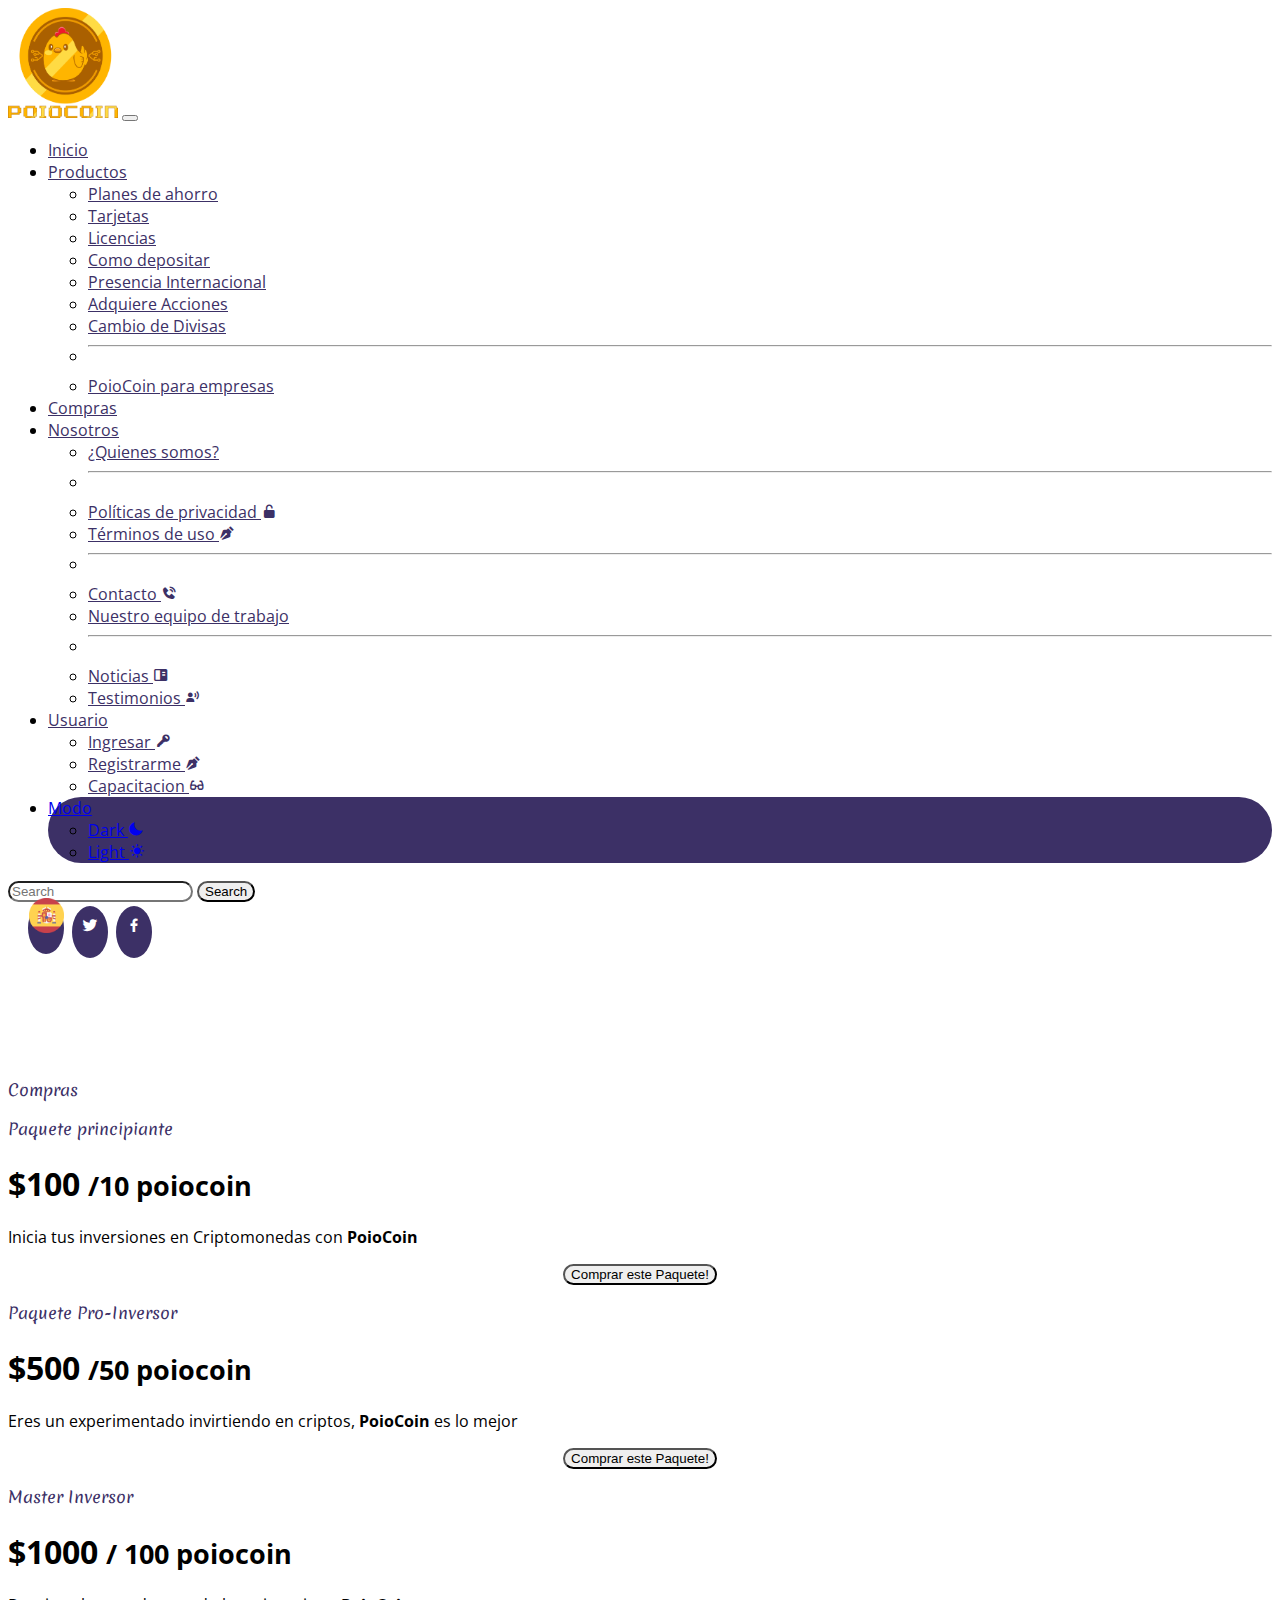
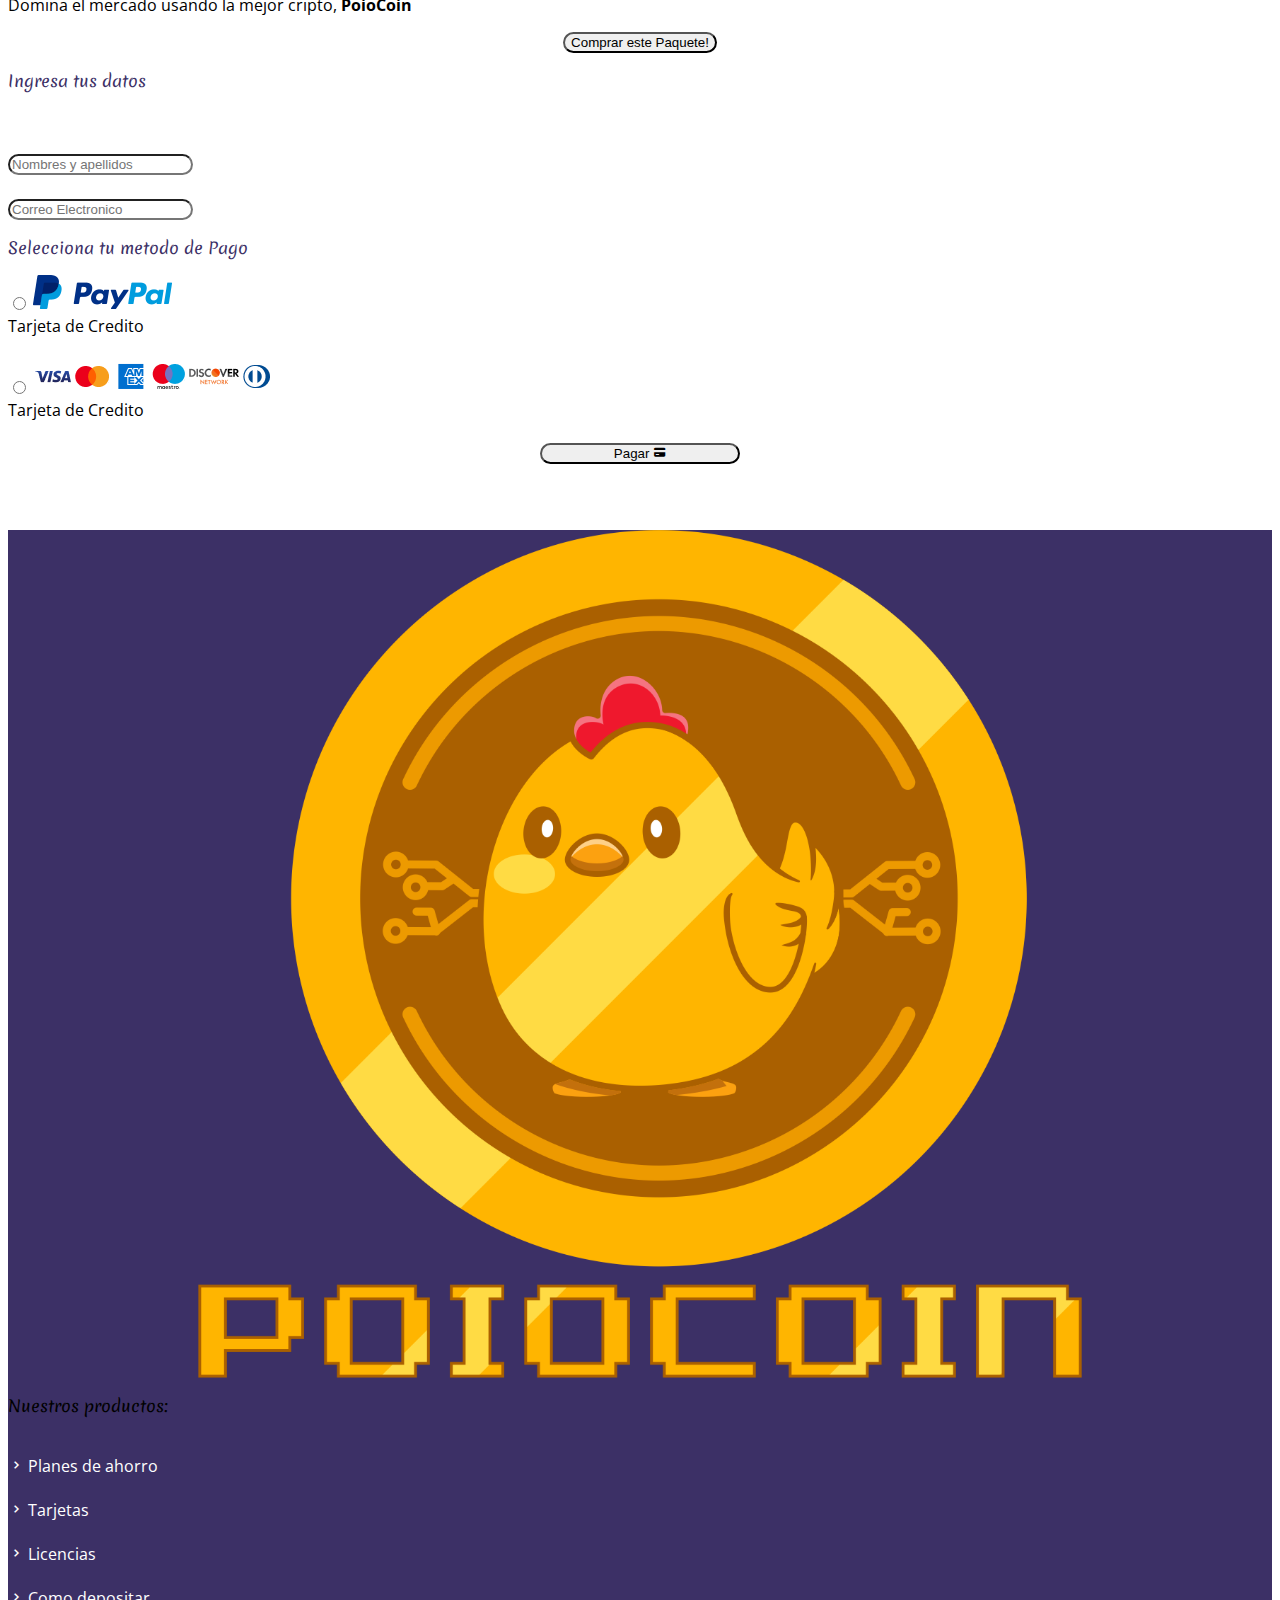
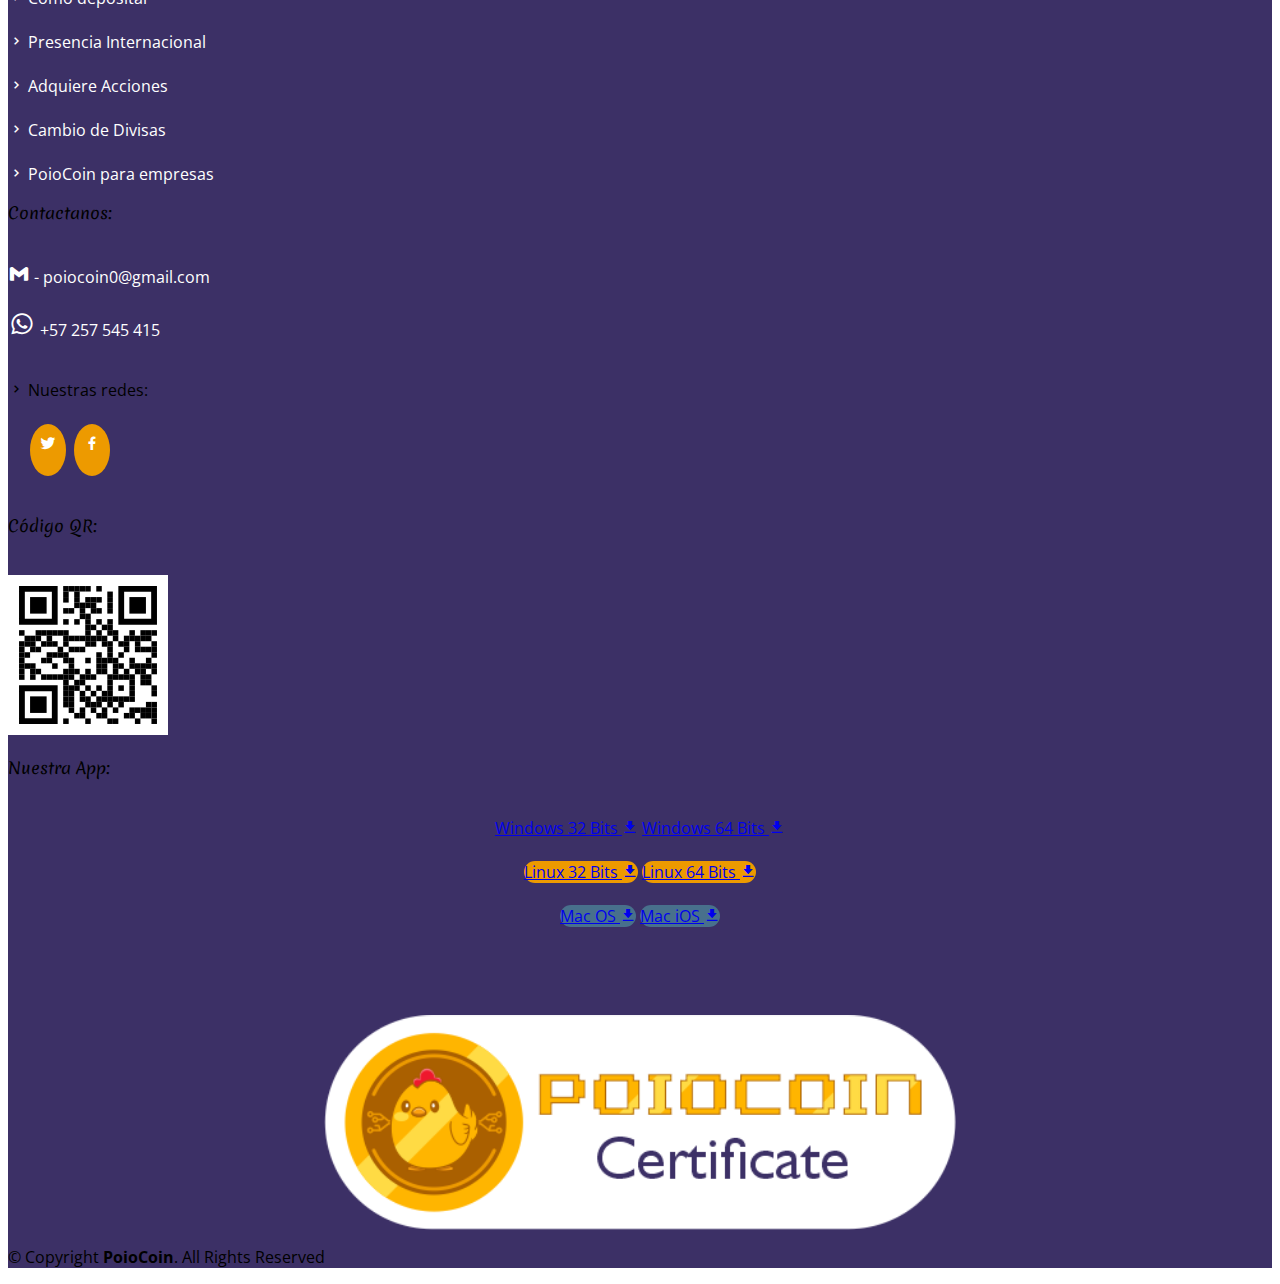
<file: Compras.html>
<!DOCTYPE html>
<html lang="en">
  <head>
    <meta charset="UTF-8" />
    <meta http-equiv="X-UA-Compatible" content="IE=edge" />
    <meta name="viewport" content="width=device-width, initial-scale=1.0" />
    <title>PoioCoin</title>
    <link rel="shortcut icon" href="./assets/img/favicon.ico" />
    <link
      href="https://cdn.jsdelivr.net/npm/bootstrap@5.1.3/dist/css/bootstrap.min.css"
      rel="stylesheet"
      integrity="sha384-1BmE4kWBq78iYhFldvKuhfTAU6auU8tT94WrHftjDbrCEXSU1oBoqyl2QvZ6jIW3"
      crossorigin="anonymous"
    />
    <script
      src="https://cdn.jsdelivr.net/npm/bootstrap@5.1.3/dist/js/bootstrap.bundle.min.js"
      integrity="sha384-ka7Sk0Gln4gmtz2MlQnikT1wXgYsOg+OMhuP+IlRH9sENBO0LRn5q+8nbTov4+1p"
      crossorigin="anonymous"
    ></script>

    <link rel="preconnect" href="https://fonts.googleapis.com" />
    <link rel="preconnect" href="https://fonts.gstatic.com" crossorigin />
    <link
      href="https://fonts.googleapis.com/css2?family=Merienda&family=Open+Sans&family=Press+Start+2P&display=swap"
      rel="stylesheet"
    />

    <link href="https://unpkg.com/boxicons@2.1.1/css/boxicons.min.css" rel="stylesheet" />

    <link href="./assets/css/style-light.css" rel="stylesheet" type="text/css" />
  </head>
  <body>
    <div class="container">
      <!--Header-->
      <header class="row">
        <nav class="navbar fixed-top navbar-expand-xl navbar-light bg-white">
          <div class="container">
            <a href="./index.html"><img src="./assets/img/logo-fondo.png" width="110" height="110" /></a>
            <button
              class="navbar-toggler"
              type="button"
              data-bs-toggle="collapse"
              data-bs-target="#navbarSupportedContent"
              aria-controls="navbarSupportedContent"
              aria-expanded="false"
              aria-label="Toggle navigation"
            >
              <span class="navbar-toggler-icon"></span>
            </button>
            <div class="collapse navbar-collapse" id="navbarSupportedContent">
              <ul class="navbar-nav ms-auto mb-2 mb-lg-0">
                <li class="nav-item">
                  <a class="nav-link active text-link-6" href="./index.html">Inicio</a>
                </li>
                <li class="nav-item dropdown">
                  <a
                    class="nav-link dropdown-toggle text-link-6"
                    href="#"
                    id="navbarDropdown"
                    role="button"
                    data-bs-toggle="dropdown"
                    aria-expanded="false"
                  >
                    Productos
                  </a>
                  <ul class="dropdown-menu" aria-labelledby="navbarDropdown">
                    <li><a class="dropdown-item text-link-6" href="./productos.html#planes">Planes de ahorro</a></li>
                    <li><a class="dropdown-item text-link-6" href="./productos.html#tarjetas">Tarjetas</a></li>
                    <li><a class="dropdown-item text-link-6" href="./productos.html#licencias">Licencias</a></li>
                    <li><a class="dropdown-item text-link-6" href="./productos.html#depositar">Como depositar</a></li>
                    <li><a class="dropdown-item text-link-6" href="./productos.html#presencia">Presencia Internacional </a></li>
                    <li><a class="dropdown-item text-link-6" href="./productos.html#acciones">Adquiere Acciones</a></li>
                    <li><a class="dropdown-item text-link-6" href="./productos.html#divisas">Cambio de Divisas</a></li>
                    <li><hr class="dropdown-divider" /></li>
                    <li><a class="dropdown-item text-link-6" href="./productos.html#empresas">PoioCoin para empresas</a></li>
                  </ul>
                </li>
                <li class="nav-item">
                  <a class="nav-link text-link-6" href="./compras.html">Compras</a>
                </li>
                <li class="nav-item dropdown">
                  <a
                    class="nav-link dropdown-toggle text-link-6"
                    href="#"
                    id="nosotrosDropdown"
                    role="button"
                    data-bs-toggle="dropdown"
                    aria-expanded="false"
                  >
                    Nosotros
                  </a>
                  <ul class="dropdown-menu" aria-labelledby="nosotrosDropdown">
                    <li><a class="dropdown-item text-link-6" href="./nosotros.html#quienes">¿Quienes somos?</a></li>
                    <li><hr class="dropdown-divider" /></li>
                    <li>
                      <a class="dropdown-item text-link-6" href="./nosotros.html#politicas"
                        >Políticas de privacidad <i class="bx bxs-lock-open-alt"></i
                      ></a>
                    </li>
                    <li>
                      <a class="dropdown-item text-link-6" href="./nosotros.html#terminos"
                        >Términos de uso <i class="bx bxs-pen"></i
                      ></a>
                    </li>
                    <li><hr class="dropdown-divider" /></li>
                    <li>
                      <a class="dropdown-item text-link-6" href="nosotros.html#contacto"
                        >Contacto <i class="bx bxs-phone-call"></i
                      ></a>
                    </li>
                    <li><a class="dropdown-item text-link-6" href="nosotros.html#equipo">Nuestro equipo de trabajo</a></li>
                    <li><hr class="dropdown-divider" /></li>
                    <li>
                      <a class="dropdown-item text-link-6" href="noticias.html">Noticias <i class="bx bxs-book-content"></i></a>
                    </li>
                    <li>
                      <a class="dropdown-item text-link-6" href="noticias.html#testimonio"
                        >Testimonios <i class="bx bxs-user-voice"></i
                      ></a>
                    </li>
                  </ul>
                </li>

                <li class="nav-item dropdown">
                  <a
                    class="nav-link dropdown-toggle text-link-6"
                    href="#"
                    id="navbarDropdown"
                    role="button"
                    data-bs-toggle="dropdown"
                    aria-expanded="false"
                  >
                    Usuario
                  </a>
                  <ul class="dropdown-menu" aria-labelledby="navbarDropdown">
                    <li>
                      <a class="dropdown-item text-link-6" href="./ingresar.html">Ingresar <i class="bx bxs-key"></i></a>
                    </li>
                    <li>
                      <a class="dropdown-item text-link-6" href="./registro.html">Registrarme <i class="bx bxs-pen"></i></a>
                    </li>
                    <li>
                      <a class="dropdown-item text-link-6" href="./capacitacion.html"
                        >Capacitacion <i class="bx bx-glasses-alt"></i
                      ></a>
                    </li>
                  </ul>
                </li>

                <li class="btn ms-2 btn-6 py-0 px-1 dropdown">
                  <a
                    class="nav-link dropdown-toggle text-white"
                    href="#"
                    id="modoDropdown"
                    role="button"
                    data-bs-toggle="dropdown"
                    aria-expanded="false"
                  >
                    Modo
                  </a>
                  <ul class="dropdown-menu" aria-labelledby="modoDropdown">
                    <li>
                      <a class="dropdown-item" href="#">Dark <i class="bx bxs-moon"></i></a>
                    </li>
                    <li>
                      <a class="dropdown-item" href="#">Light <i class="bx bxs-sun"></i></a>
                    </li>
                  </ul>
                </li>
              </ul>
              <form class="d-flex">
                <input class="form-control ms-3 me-1 text6" type="search" placeholder="Search" />
                <button class="btn btn-outline-success" type="submit">Search</button>
              </form>
              <div class="social-links mt-sm-3 mt-lg-0">
                <a href="#" class="twitter"
                  ><img style="margin-top: -11.6px" width="35" src="./assets/img/espain.png" alt=""
                /></a>
                <a href="https://twitter.com/poiocoin" target="_blank" class="twitter"><i class="bx bxl-twitter"></i></a>
                <a href="https://www.facebook.com/poiocoin0" target="_blank" class="facebook"><i class="bx bxl-facebook"></i></a>
              </div>
            </div>
          </div>
        </nav>
      </header>

      <div style="margin-top: 120px" class="row p-5">
        <p class="h2 font3 text-center text6 mt-3">Compras</p>
        <div class="col-sm-12 col-md-6 col-lg-4 p-5">
          <div class="card shadow-sm">
            <div class="card-header">
              <p class="h5 font3 text6 mt-3">Paquete principiante</p>
            </div>
            <div class="card-body">
              <h1 class="card-title pricing-card-title">$100 <small class="text-muted">/10 poiocoin</small></h1>
              <p style="text-align: left">
                Inicia tus inversiones en Criptomonedas con
                <strong>PoioCoin</strong>
              </p>
              <button type="button" class="btn btn-lg btn-primary centrar">Comprar este Paquete!</button>
            </div>
          </div>
        </div>
        <div class="col-sm-12 col-md-6 col-lg-4 p-5">
          <div class="card shadow-sm">
            <div class="card-header">
              <p class="h5 font3 text6 mt-3">Paquete Pro-Inversor</p>
            </div>
            <div class="card-body">
              <h1 class="card-title pricing-card-title">$500 <small class="text-muted">/50 poiocoin </small></h1>
              <p style="text-align: left">
                Eres un experimentado invirtiendo en criptos,
                <strong>PoioCoin</strong> es lo mejor
              </p>
              <button type="button" class="btn btn-lg btn-primary centrar">Comprar este Paquete!</button>
            </div>
          </div>
        </div>
        <div class="col-sm-12 col-md-6 col-lg-4 p-5">
          <div class="card shadow-sm">
            <div class="card-header">
              <p class="h5 font3 text6 mt-3">Master Inversor</p>
            </div>
            <div class="card-body">
              <h1 class="card-title pricing-card-title">$1000 <small class="text-muted">/ 100 poiocoin</small></h1>
              <p style="text-align: left">
                Domina el mercado usando la mejor cripto,
                <strong>PoioCoin</strong>
              </p>

              <button type="button" class="btn btn-lg btn-primary centrar">Comprar este Paquete!</button>
            </div>
          </div>
        </div>
      </div>

      <div class="row mb-5 pb-5">
        <div class="col-sm-12 col-lg-6 p-5">
          <p class="h2 font3 text-center text6 mt-3">Ingresa tus datos</p>
          <br /><br />
          <input type="text" class="form-control" placeholder="Nombres y apellidos" />
          <br /><br />
          <input type="text" class="form-control" placeholder="Correo Electronico" />
        </div>

        <div class="col-sm-12 col-lg-6 p-5">
          <p class="h2 font3 text-center text6 mt-3">Selecciona tu metodo de Pago</p>
          <div class="card">
            <div class="card-body">
              <div class="form-check">
                <input class="form-check-input" type="radio" name="flexRadioDefault" id="flexRadioDefault1" />
                <label class="form-check-label" for="flexRadioDefault1">
                  <img src="./assets/img/Metodos de Pago/Paypal.webp" alt="" />
                  <br />
                  Tarjeta de Credito
                </label>
              </div>
            </div>
          </div>
          <br />
          <div class="card">
            <div class="card-body">
              <div class="form-check">
                <input class="form-check-input" type="radio" name="flexRadioDefault" id="flexRadioDefault1" />
                <label class="form-check-label" for="flexRadioDefault1">
                  <img src="./assets/img/Metodos de Pago/TarjetaC.webp" alt="" />
                  <br />
                  Tarjeta de Credito
                </label>
              </div>
            </div>
          </div>
        </div>
        <br />
        <button style="width: 200px" class="btn btn-success centrar py-2" type="submit">
          Pagar <i class="bx bxs-credit-card"></i>
        </button>
      </div>
      <br /><br /><br />
    </div>

    <!--Footer-->
    <div class="container-fluid bg6 text-white">
      <div class="row">
        <div class="col-sm-12 col-md-6 col-lg-3 p-5"><img class="centrar" src="./assets/img/logo-fondo.png" width="70%" /></div>
        <div class="col-sm-12 col-md-6 col-lg-3 p-5">
          <p class="h4 font3">Nuestros productos:</p>
          <br />
          <a class="btn-9" href="productos.html#planes"><i class="bx bx-chevron-right"></i> Planes de ahorro </a><br /><br />
          <a class="btn-9" href="productos.html#tarjetas"><i class="bx bx-chevron-right"></i> Tarjetas</a><br /><br />
          <a class="btn-9" href="productos.html#licencias"><i class="bx bx-chevron-right"></i> Licencias</a><br /><br />
          <a class="btn-9" href="productos.html#depositar"><i class="bx bx-chevron-right"></i> Como depositar</a><br /><br />
          <a class="btn-9" href="productos.html#presencia"><i class="bx bx-chevron-right"></i> Presencia Internacional</a
          ><br /><br />
          <a class="btn-9" href="productos.html#acciones"><i class="bx bx-chevron-right"></i> Adquiere Acciones</a><br /><br />
          <a class="btn-9" href="productos.html#divisas"><i class="bx bx-chevron-right"></i> Cambio de Divisas</a><br /><br />
          <a class="btn-9" href="productos.html#empresas"><i class="bx bx-chevron-right"></i> PoioCoin para empresas </a>
        </div>
        <div class="col-sm-12 col-md-6 col-lg-3 p-5">
          <p class="h4 font3">Contactanos:</p>
          <br />
          <a class="btn-9" href="nosotros.html#contacto"
            ><i style="font-size: 22px" class="bx bxl-gmail"></i> - poiocoin0@gmail.com </a
          ><br /><br />
          <a class="btn-9" href="#"><i style="font-size: 28px" class="bx bxl-whatsapp"></i> +57 257 545 415</a><br /><br />
          <p class="text-white"><i class="bx bx-chevron-right"></i> Nuestras redes:</p>
          <br />
          <div class="social-links2">
            <a href="https://twitter.com/poiocoin" target="_blank" class="twitter"><i class="bx bxl-twitter"></i></a>
            <a href="https://www.facebook.com/poiocoin0" target="_blank" class="facebook"><i class="bx bxl-facebook"></i></a>
          </div>
          <br />
          <p class="h4 font3">Código QR:</p>
          <br />
          <img src="./assets/img/qr-code.svg" width="160px" />
        </div>
        <div class="col-sm-12 col-md-6 col-lg-3 p-5">
          <p class="h4 font3 text-center">Nuestra App:</p>
          <br />
          <center>
            <div class="btn-group my-2">
              <a href="#" class="btn btn-primary text-white">Windows 32 Bits <i class="bx bxs-download"></i></a>
              <a href="#" class="btn btn-primary text-white">Windows 64 Bits <i class="bx bxs-download"></i></a>
            </div>
            <br />
            <div class="btn-group my-2">
              <a href="#" class="btn btn-8 text-white">Linux 32 Bits <i class="bx bxs-download"></i></a>
              <a href="#" class="btn btn-8 text-white">Linux 64 Bits <i class="bx bxs-download"></i></a>
            </div>
            <br />
            <div class="btn-group my-2">
              <a href="#" class="btn btn-7 text-white">Mac OS <i class="bx bxs-download"></i></a>
              <a href="#" class="btn btn-7 text-white">Mac iOS <i class="bx bxs-download"></i></a>
            </div>
            <br /><br /><br /><br />

            <img class="centrar" src="./assets/img/btn1.png" width="50%" />
          </center>
        </div>
        <div class="col-sm-12 p-2 text-center">
          <p>
            &copy; Copyright <strong><span>PoioCoin</span></strong
            >. All Rights Reserved
          </p>
        </div>
      </div>
    </div>
  </body>
</html>
</file>
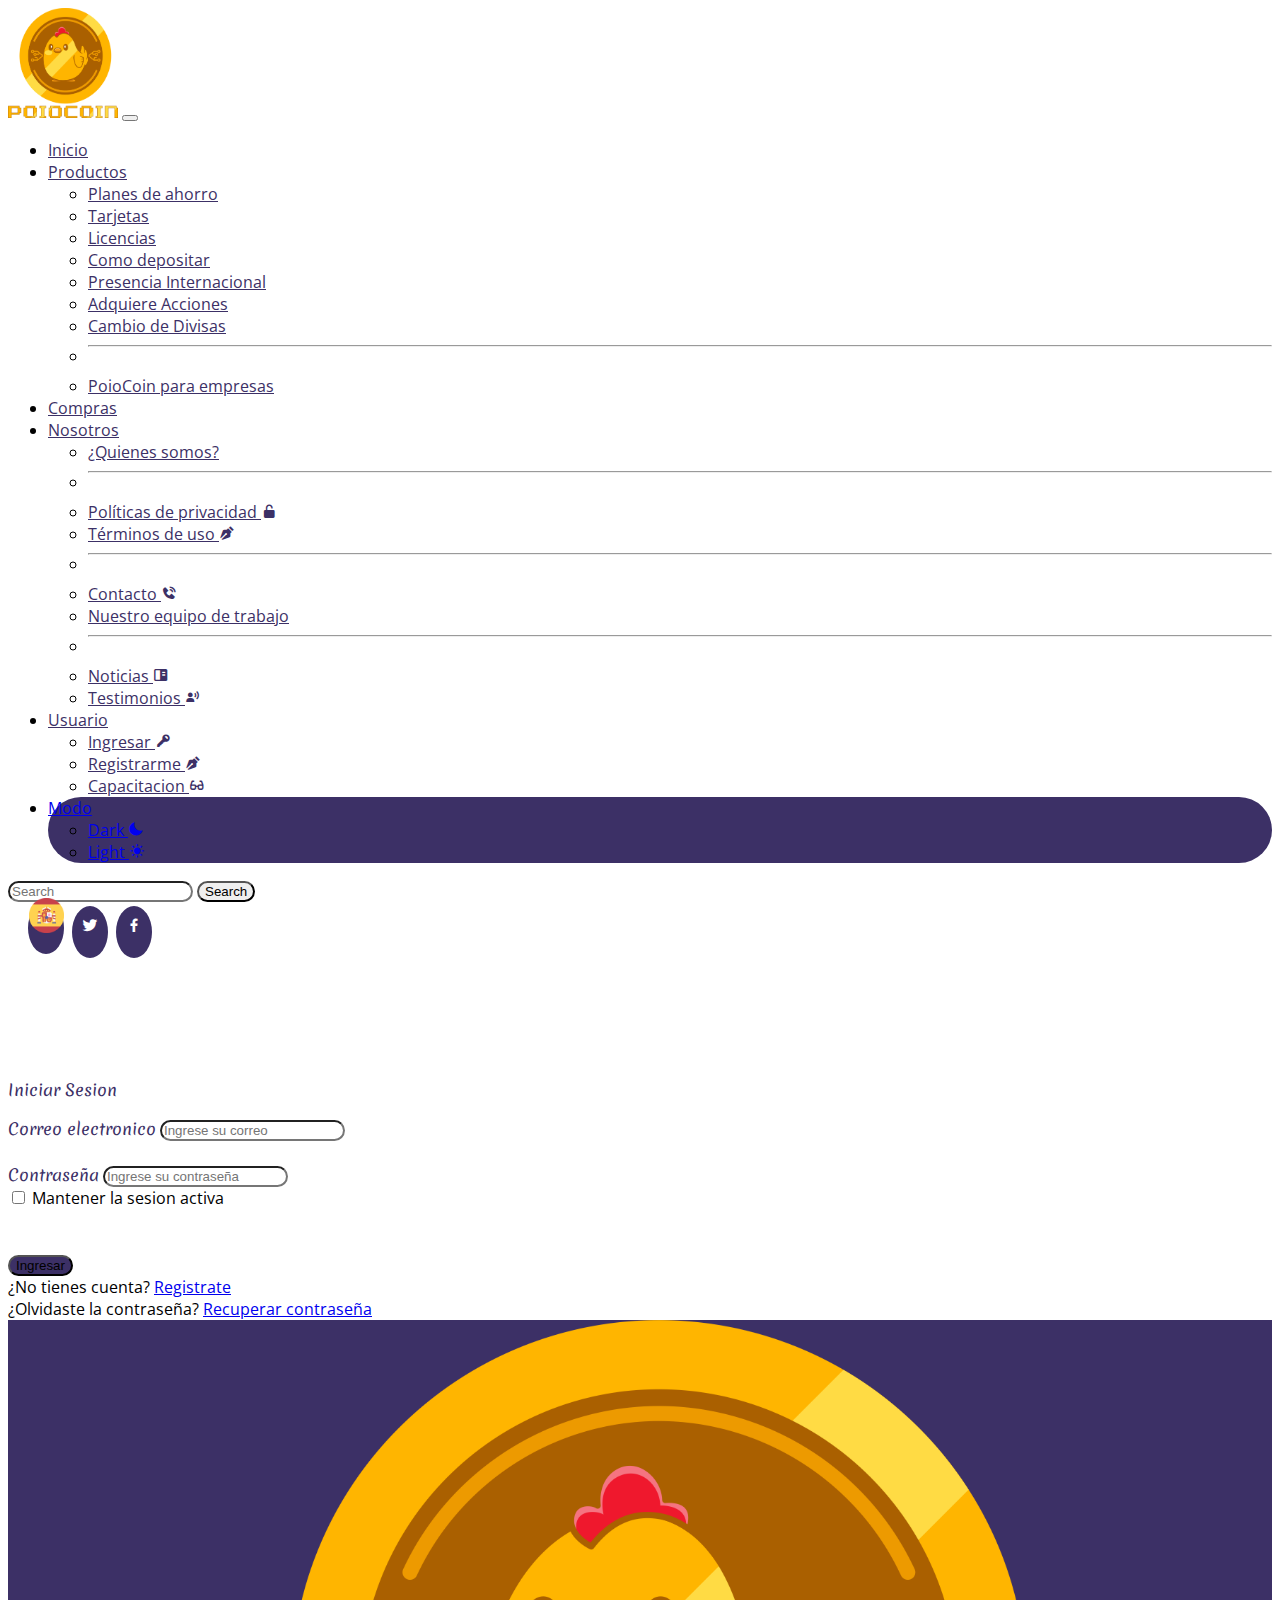
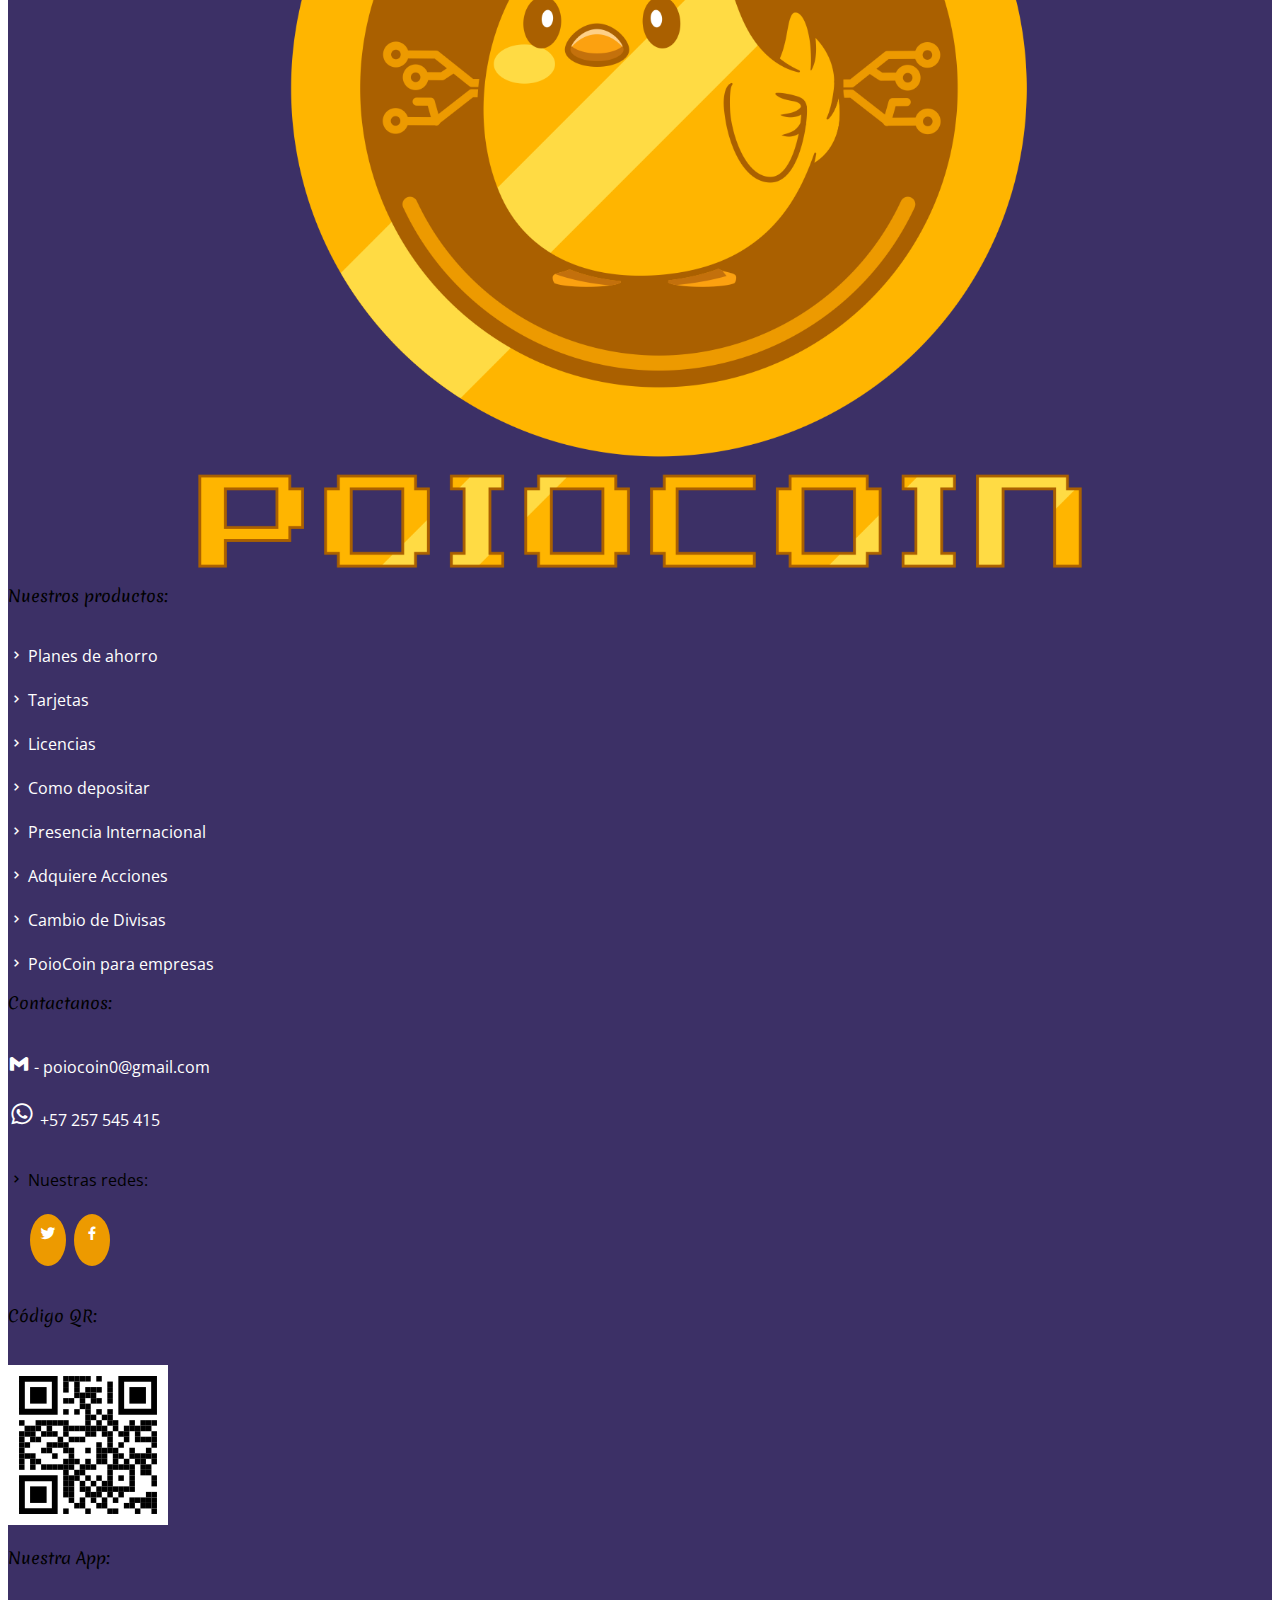
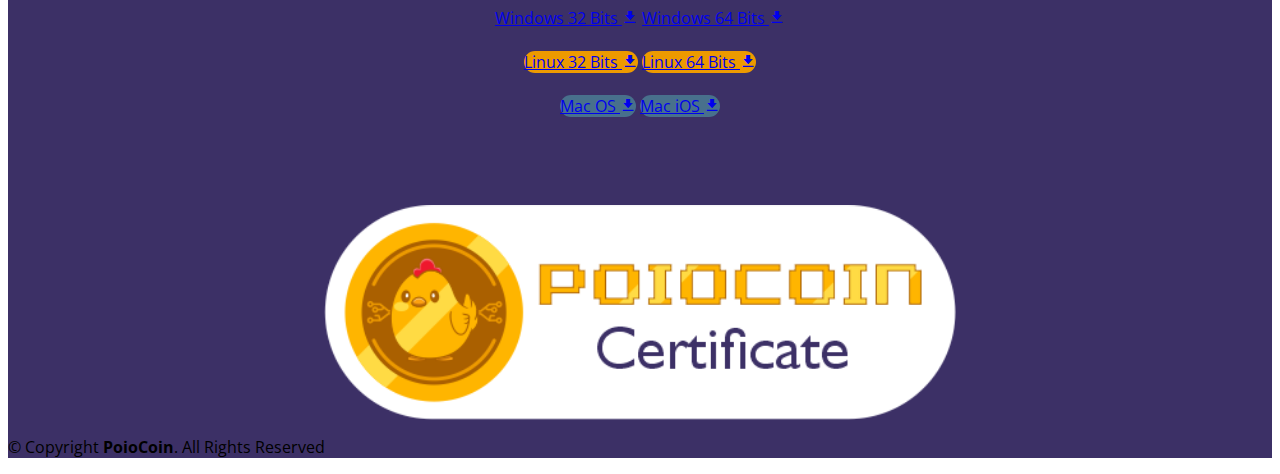
<file: ingresar.html>
<!DOCTYPE html>
<html lang="en">
  <head>
    <meta charset="UTF-8" />
    <meta http-equiv="X-UA-Compatible" content="IE=edge" />
    <meta name="viewport" content="width=device-width, initial-scale=1.0" />
    <title>PoioCoin</title>
    <link rel="shortcut icon" href="./assets/img/favicon.ico" />
    <link
      href="https://cdn.jsdelivr.net/npm/bootstrap@5.1.3/dist/css/bootstrap.min.css"
      rel="stylesheet"
      integrity="sha384-1BmE4kWBq78iYhFldvKuhfTAU6auU8tT94WrHftjDbrCEXSU1oBoqyl2QvZ6jIW3"
      crossorigin="anonymous"
    />
    <script
      src="https://cdn.jsdelivr.net/npm/bootstrap@5.1.3/dist/js/bootstrap.bundle.min.js"
      integrity="sha384-ka7Sk0Gln4gmtz2MlQnikT1wXgYsOg+OMhuP+IlRH9sENBO0LRn5q+8nbTov4+1p"
      crossorigin="anonymous"
    ></script>

    <link rel="preconnect" href="https://fonts.googleapis.com" />
    <link rel="preconnect" href="https://fonts.gstatic.com" crossorigin />
    <link
      href="https://fonts.googleapis.com/css2?family=Merienda&family=Open+Sans&family=Press+Start+2P&display=swap"
      rel="stylesheet"
    />

    <link href="https://unpkg.com/boxicons@2.1.1/css/boxicons.min.css" rel="stylesheet" />

    <link href="./assets/css/style-light.css" rel="stylesheet" type="text/css" />
  </head>
  <body>
    <div class="container">
      <!--Header-->
      <header class="row">
        <nav class="navbar fixed-top navbar-expand-xl navbar-light bg-white">
          <div class="container">
            <a href="./index.html"><img src="./assets/img/logo-fondo.png" width="110" height="110" /></a>
            <button
              class="navbar-toggler"
              type="button"
              data-bs-toggle="collapse"
              data-bs-target="#navbarSupportedContent"
              aria-controls="navbarSupportedContent"
              aria-expanded="false"
              aria-label="Toggle navigation"
            >
              <span class="navbar-toggler-icon"></span>
            </button>
            <div class="collapse navbar-collapse" id="navbarSupportedContent">
              <ul class="navbar-nav ms-auto mb-2 mb-lg-0">
                <li class="nav-item">
                  <a class="nav-link active text-link-6" href="./index.html">Inicio</a>
                </li>
                <li class="nav-item dropdown">
                  <a
                    class="nav-link dropdown-toggle text-link-6"
                    href="#"
                    id="navbarDropdown"
                    role="button"
                    data-bs-toggle="dropdown"
                    aria-expanded="false"
                  >
                    Productos
                  </a>
                  <ul class="dropdown-menu" aria-labelledby="navbarDropdown">
                    <li><a class="dropdown-item text-link-6" href="./productos.html#planes">Planes de ahorro</a></li>
                    <li><a class="dropdown-item text-link-6" href="./productos.html#tarjetas">Tarjetas</a></li>
                    <li><a class="dropdown-item text-link-6" href="./productos.html#licencias">Licencias</a></li>
                    <li><a class="dropdown-item text-link-6" href="./productos.html#depositar">Como depositar</a></li>
                    <li><a class="dropdown-item text-link-6" href="./productos.html#presencia">Presencia Internacional </a></li>
                    <li><a class="dropdown-item text-link-6" href="./productos.html#acciones">Adquiere Acciones</a></li>
                    <li><a class="dropdown-item text-link-6" href="./productos.html#divisas">Cambio de Divisas</a></li>
                    <li><hr class="dropdown-divider" /></li>
                    <li><a class="dropdown-item text-link-6" href="./productos.html#empresas">PoioCoin para empresas</a></li>
                  </ul>
                </li>
                <li class="nav-item">
                  <a class="nav-link text-link-6" href="./compras.html">Compras</a>
                </li>
                <li class="nav-item dropdown">
                  <a
                    class="nav-link dropdown-toggle text-link-6"
                    href="#"
                    id="nosotrosDropdown"
                    role="button"
                    data-bs-toggle="dropdown"
                    aria-expanded="false"
                  >
                    Nosotros
                  </a>
                  <ul class="dropdown-menu" aria-labelledby="nosotrosDropdown">
                    <li><a class="dropdown-item text-link-6" href="./nosotros.html#quienes">¿Quienes somos?</a></li>
                    <li><hr class="dropdown-divider" /></li>
                    <li>
                      <a class="dropdown-item text-link-6" href="./nosotros.html#politicas"
                        >Políticas de privacidad <i class="bx bxs-lock-open-alt"></i
                      ></a>
                    </li>
                    <li>
                      <a class="dropdown-item text-link-6" href="./nosotros.html#terminos"
                        >Términos de uso <i class="bx bxs-pen"></i
                      ></a>
                    </li>
                    <li><hr class="dropdown-divider" /></li>
                    <li>
                      <a class="dropdown-item text-link-6" href="nosotros.html#contacto"
                        >Contacto <i class="bx bxs-phone-call"></i
                      ></a>
                    </li>
                    <li><a class="dropdown-item text-link-6" href="nosotros.html#equipo">Nuestro equipo de trabajo</a></li>
                    <li><hr class="dropdown-divider" /></li>
                    <li>
                      <a class="dropdown-item text-link-6" href="noticias.html">Noticias <i class="bx bxs-book-content"></i></a>
                    </li>
                    <li>
                      <a class="dropdown-item text-link-6" href="noticias.html#testimonio"
                        >Testimonios <i class="bx bxs-user-voice"></i
                      ></a>
                    </li>
                  </ul>
                </li>

                <li class="nav-item dropdown">
                  <a
                    class="nav-link dropdown-toggle text-link-6"
                    href="#"
                    id="navbarDropdown"
                    role="button"
                    data-bs-toggle="dropdown"
                    aria-expanded="false"
                  >
                    Usuario
                  </a>
                  <ul class="dropdown-menu" aria-labelledby="navbarDropdown">
                    <li>
                      <a class="dropdown-item text-link-6" href="./ingresar.html">Ingresar <i class="bx bxs-key"></i></a>
                    </li>
                    <li>
                      <a class="dropdown-item text-link-6" href="./registro.html">Registrarme <i class="bx bxs-pen"></i></a>
                    </li>
                    <li>
                      <a class="dropdown-item text-link-6" href="./capacitacion.html"
                        >Capacitacion <i class="bx bx-glasses-alt"></i
                      ></a>
                    </li>
                  </ul>
                </li>

                <li class="btn ms-2 btn-6 py-0 px-1 dropdown">
                  <a
                    class="nav-link dropdown-toggle text-white"
                    href="#"
                    id="modoDropdown"
                    role="button"
                    data-bs-toggle="dropdown"
                    aria-expanded="false"
                  >
                    Modo
                  </a>
                  <ul class="dropdown-menu" aria-labelledby="modoDropdown">
                    <li>
                      <a class="dropdown-item" href="#">Dark <i class="bx bxs-moon"></i></a>
                    </li>
                    <li>
                      <a class="dropdown-item" href="#">Light <i class="bx bxs-sun"></i></a>
                    </li>
                  </ul>
                </li>
              </ul>
              <form class="d-flex">
                <input class="form-control ms-3 me-1 text6" type="search" placeholder="Search" />
                <button class="btn btn-outline-success" type="submit">Search</button>
              </form>
              <div class="social-links mt-sm-3 mt-lg-0">
                <a href="#" class="twitter"
                  ><img style="margin-top: -11.6px" width="35" src="./assets/img/espain.png" alt=""
                /></a>
                <a href="https://twitter.com/poiocoin" target="_blank" class="twitter"><i class="bx bxl-twitter"></i></a>
                <a href="https://www.facebook.com/poiocoin0" target="_blank" class="facebook"><i class="bx bxl-facebook"></i></a>
              </div>
            </div>
          </div>
        </nav>
      </header>

      <!-- Login -->
      <div style="margin-top: 120px" class="row centrar">
        <div class="col-sm-12 col-lg-8 centrar my-5 p-5">
          <form class="border p-5 form" action="#">
            <p class="h2 font3 text-center text6 mb-5">Iniciar Sesion</p>

            <label for="email" class="h5 font3 text6 form-label">Correo electronico</label>
            <input type="email" class="form-control p-2" placeholder="Ingrese su correo" name="email" />
            <br /><br />
            <label for="password" class="h5 font3 text6 form-label">Contraseña</label>
            <input type="password" class="form-control p-2" placeholder="Ingrese su contraseña" name="password" />
            <br />
            <input type="checkbox" name="connected" class="form-check-input"">
            <label for="connected" class="form-check-label">Mantener la sesion activa</label>
            <br /><br /><br />
            <div class="d-grid gap-2 col-4 mx-auto">
              <button type="submit" class="btn btn-6 fw-bold text-light">Ingresar</button>
            </div>
            <div class="my-3 text-md-center">
              <span>¿No tienes cuenta? <a href="./registro.html">Registrate</a></span> <br />
              <span>¿Olvidaste la contraseña? <a href="#">Recuperar contraseña </a></span> <br />
            </div>
          </form>
        </div>
      </div>
    </div>

    <!--Footer-->
    <div class="container-fluid bg6 text-white">
      <div class="row">
        <div class="col-sm-12 col-md-6 col-lg-3 p-5"><img class="centrar" src="./assets/img/logo-fondo.png" width="70%" /></div>
        <div class="col-sm-12 col-md-6 col-lg-3 p-5">
          <p class="h4 font3">Nuestros productos:</p>
          <br />
          <a class="btn-9" href="productos.html#planes"><i class="bx bx-chevron-right"></i> Planes de ahorro </a><br /><br />
          <a class="btn-9" href="productos.html#tarjetas"><i class="bx bx-chevron-right"></i> Tarjetas</a><br /><br />
          <a class="btn-9" href="productos.html#licencias"><i class="bx bx-chevron-right"></i> Licencias</a><br /><br />
          <a class="btn-9" href="productos.html#depositar"><i class="bx bx-chevron-right"></i> Como depositar</a><br /><br />
          <a class="btn-9" href="productos.html#presencia"><i class="bx bx-chevron-right"></i> Presencia Internacional</a
          ><br /><br />
          <a class="btn-9" href="productos.html#acciones"><i class="bx bx-chevron-right"></i> Adquiere Acciones</a><br /><br />
          <a class="btn-9" href="productos.html#divisas"><i class="bx bx-chevron-right"></i> Cambio de Divisas</a><br /><br />
          <a class="btn-9" href="productos.html#empresas"><i class="bx bx-chevron-right"></i> PoioCoin para empresas </a>
        </div>
        <div class="col-sm-12 col-md-6 col-lg-3 p-5">
          <p class="h4 font3">Contactanos:</p>
          <br />
          <a class="btn-9" href="nosotros.html#contacto"
            ><i style="font-size: 22px" class="bx bxl-gmail"></i> - poiocoin0@gmail.com </a
          ><br /><br />
          <a class="btn-9" href="#"><i style="font-size: 28px" class="bx bxl-whatsapp"></i> +57 257 545 415</a><br /><br />
          <p class="text-white"><i class="bx bx-chevron-right"></i> Nuestras redes:</p>
          <br />
          <div class="social-links2">
            <a href="https://twitter.com/poiocoin" target="_blank" class="twitter"><i class="bx bxl-twitter"></i></a>
            <a href="https://www.facebook.com/poiocoin0" target="_blank" class="facebook"><i class="bx bxl-facebook"></i></a>
          </div>
          <br />
          <p class="h4 font3">Código QR:</p>
          <br />
          <img src="./assets/img/qr-code.svg" width="160px" />
        </div>
        <div class="col-sm-12 col-md-6 col-lg-3 p-5">
          <p class="h4 font3 text-center">Nuestra App:</p>
          <br />
          <center>
            <div class="btn-group my-2">
              <a href="#" class="btn btn-primary text-white">Windows 32 Bits <i class="bx bxs-download"></i></a>
              <a href="#" class="btn btn-primary text-white">Windows 64 Bits <i class="bx bxs-download"></i></a>
            </div>
            <br />
            <div class="btn-group my-2">
              <a href="#" class="btn btn-8 text-white">Linux 32 Bits <i class="bx bxs-download"></i></a>
              <a href="#" class="btn btn-8 text-white">Linux 64 Bits <i class="bx bxs-download"></i></a>
            </div>
            <br />
            <div class="btn-group my-2">
              <a href="#" class="btn btn-7 text-white">Mac OS <i class="bx bxs-download"></i></a>
              <a href="#" class="btn btn-7 text-white">Mac iOS <i class="bx bxs-download"></i></a>
            </div>
            <br /><br /><br /><br />

            <img class="centrar" src="./assets/img/btn1.png" width="50%" />
          </center>
        </div>
        <div class="col-sm-12 p-2 text-center">
          <p>
            &copy; Copyright <strong><span>PoioCoin</span></strong
            >. All Rights Reserved
          </p>
        </div>
      </div>
    </div>
  </body>
</html>
</file>
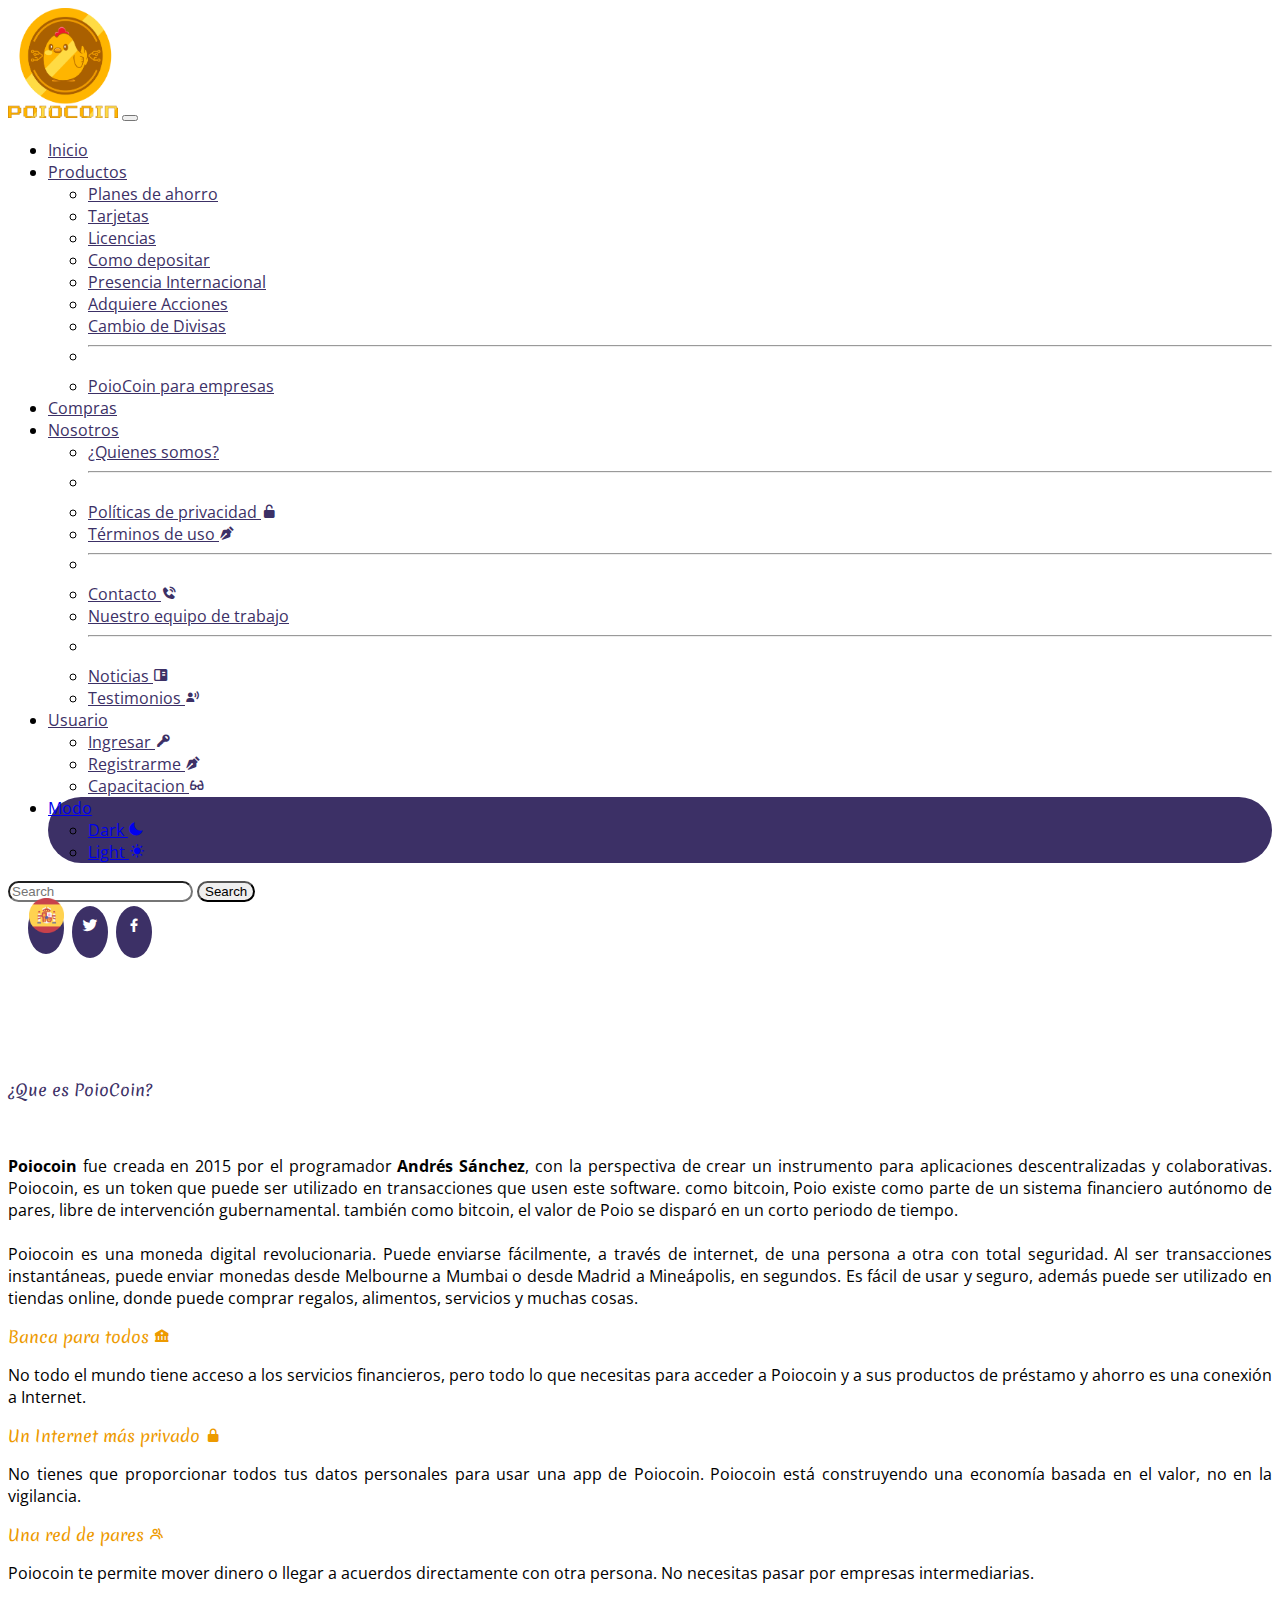
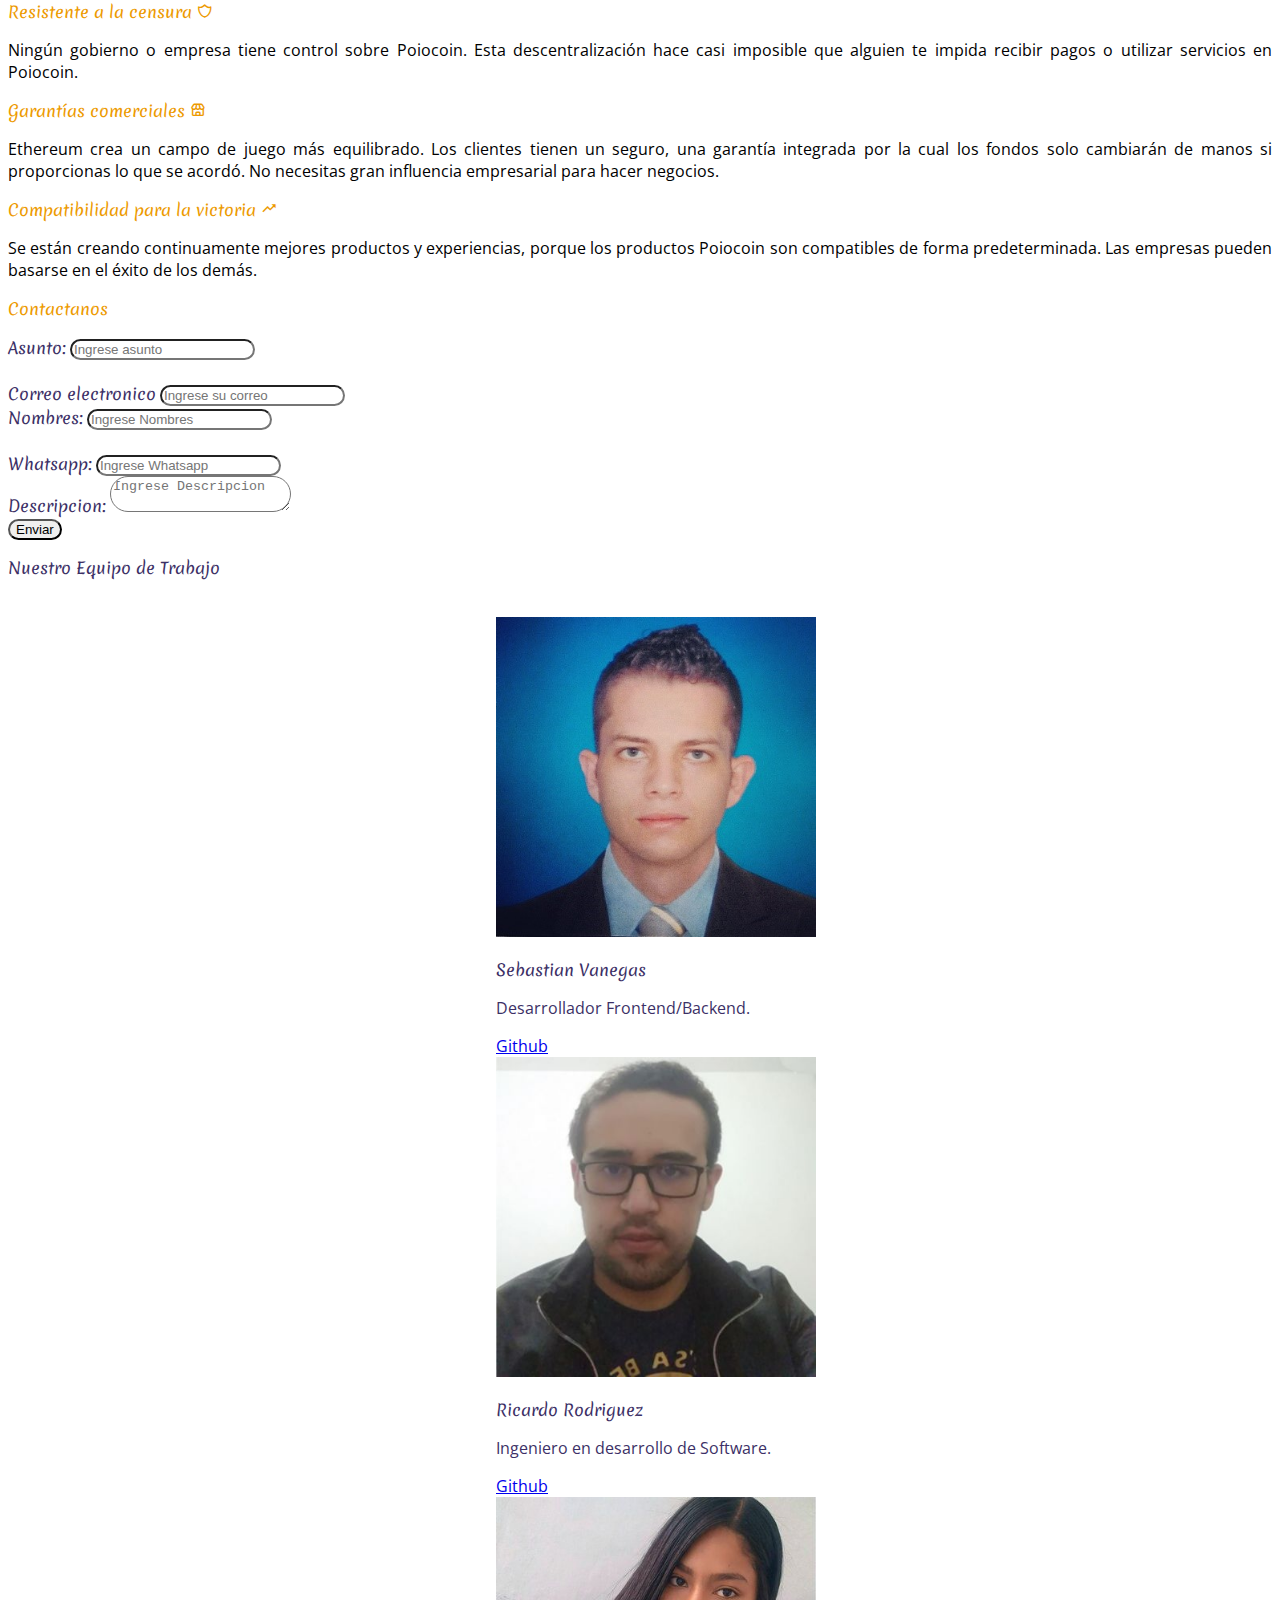
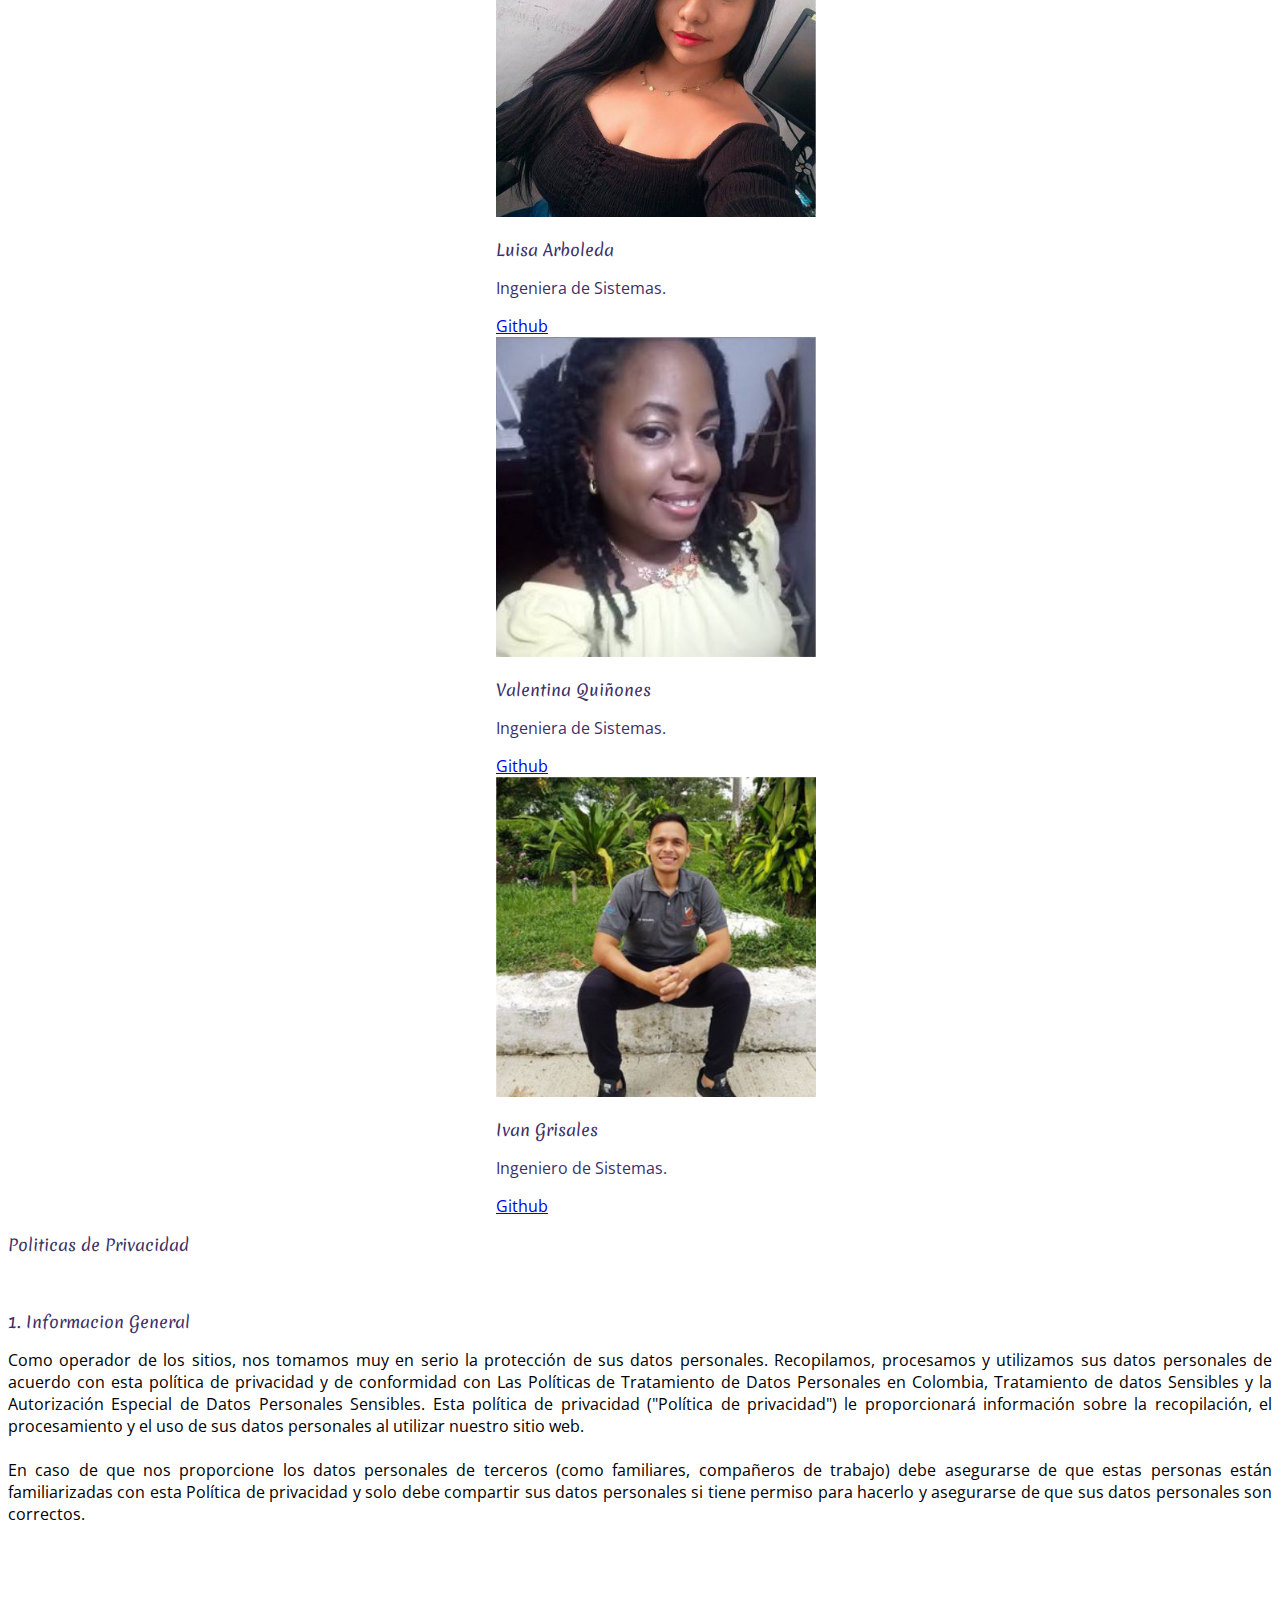
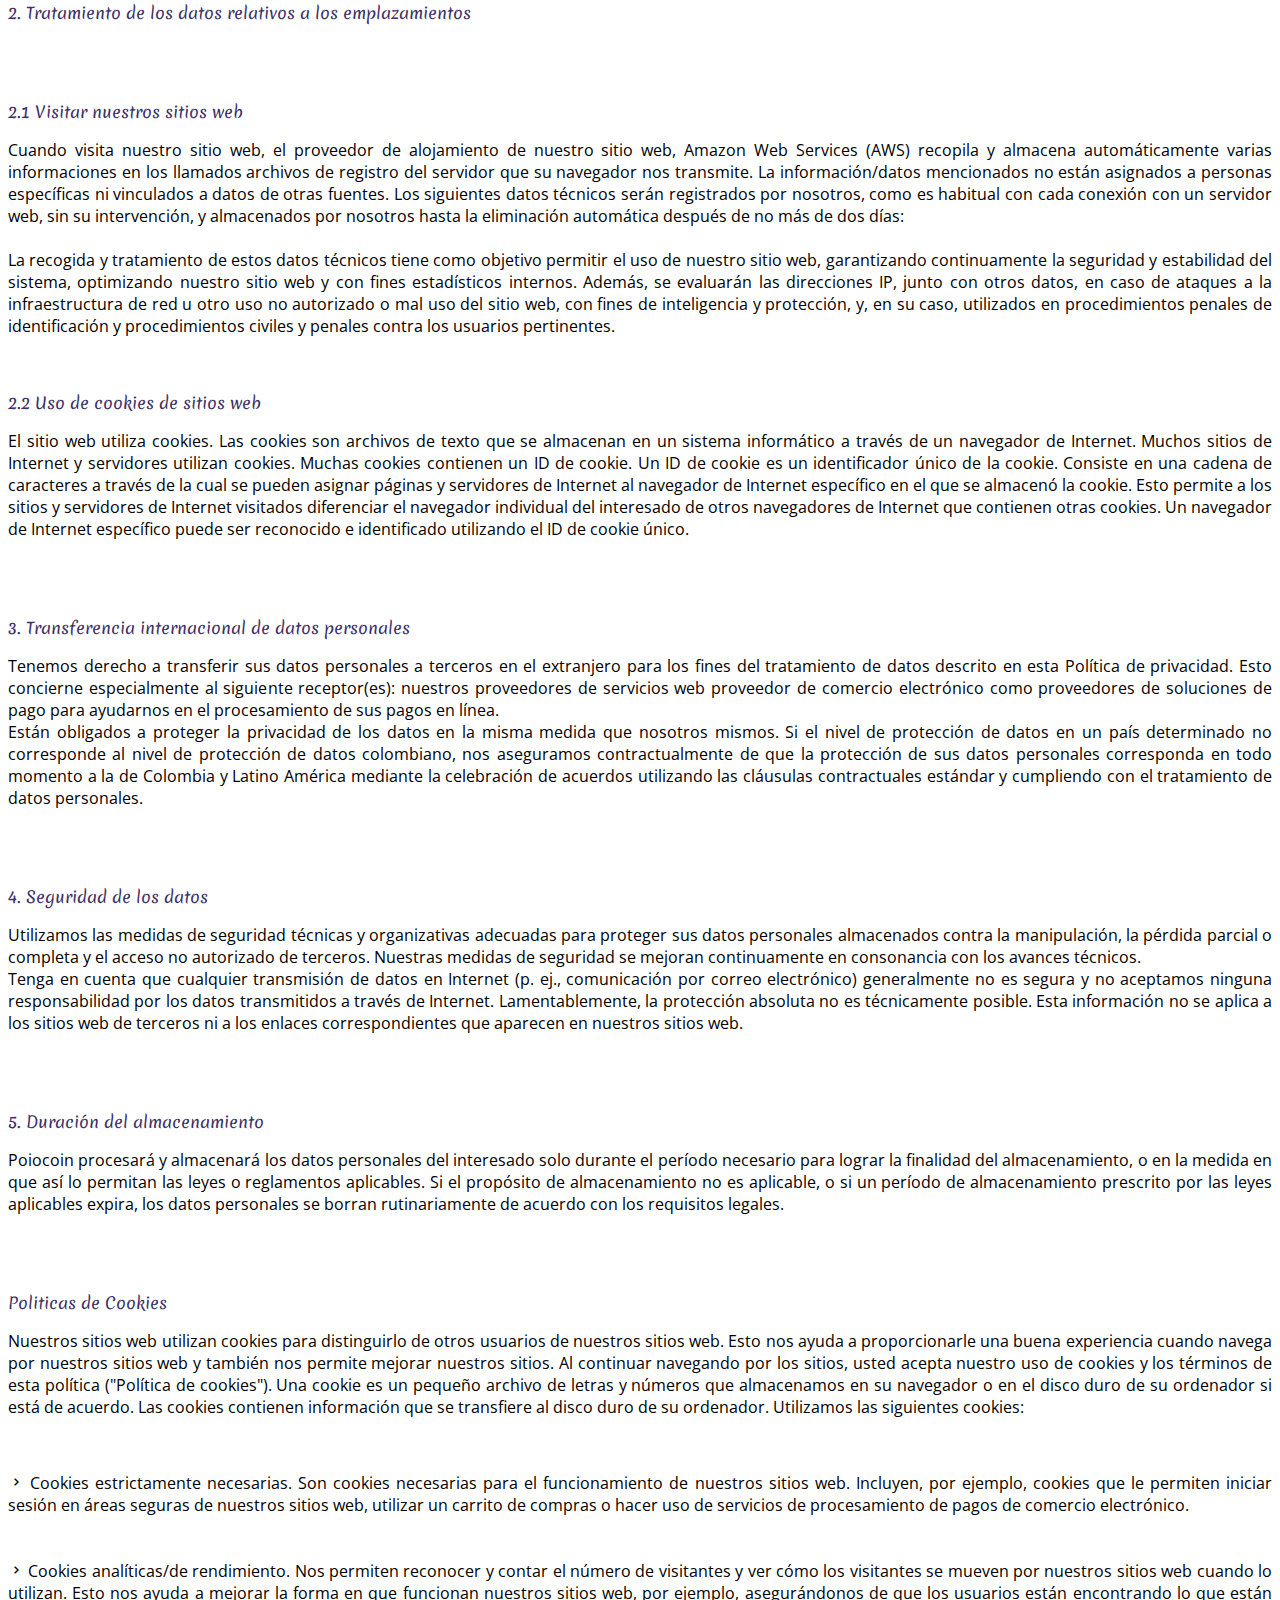
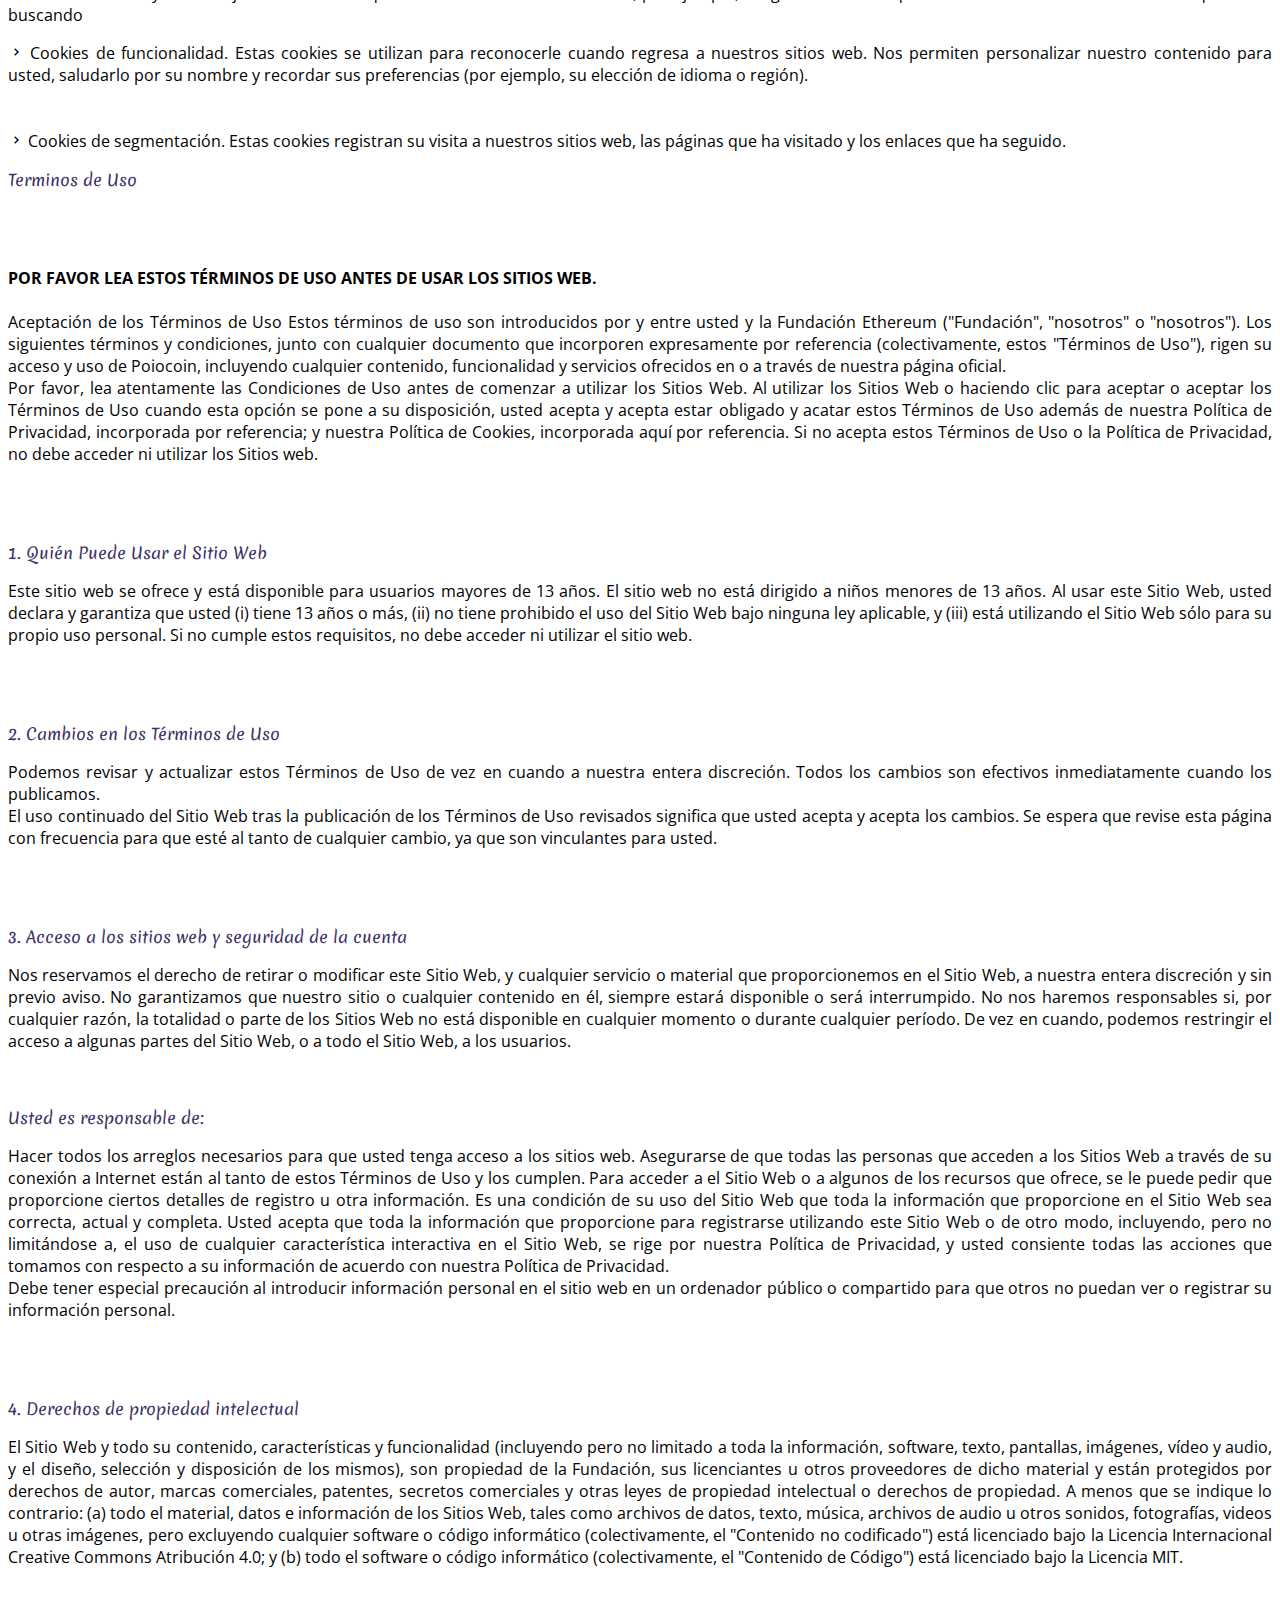
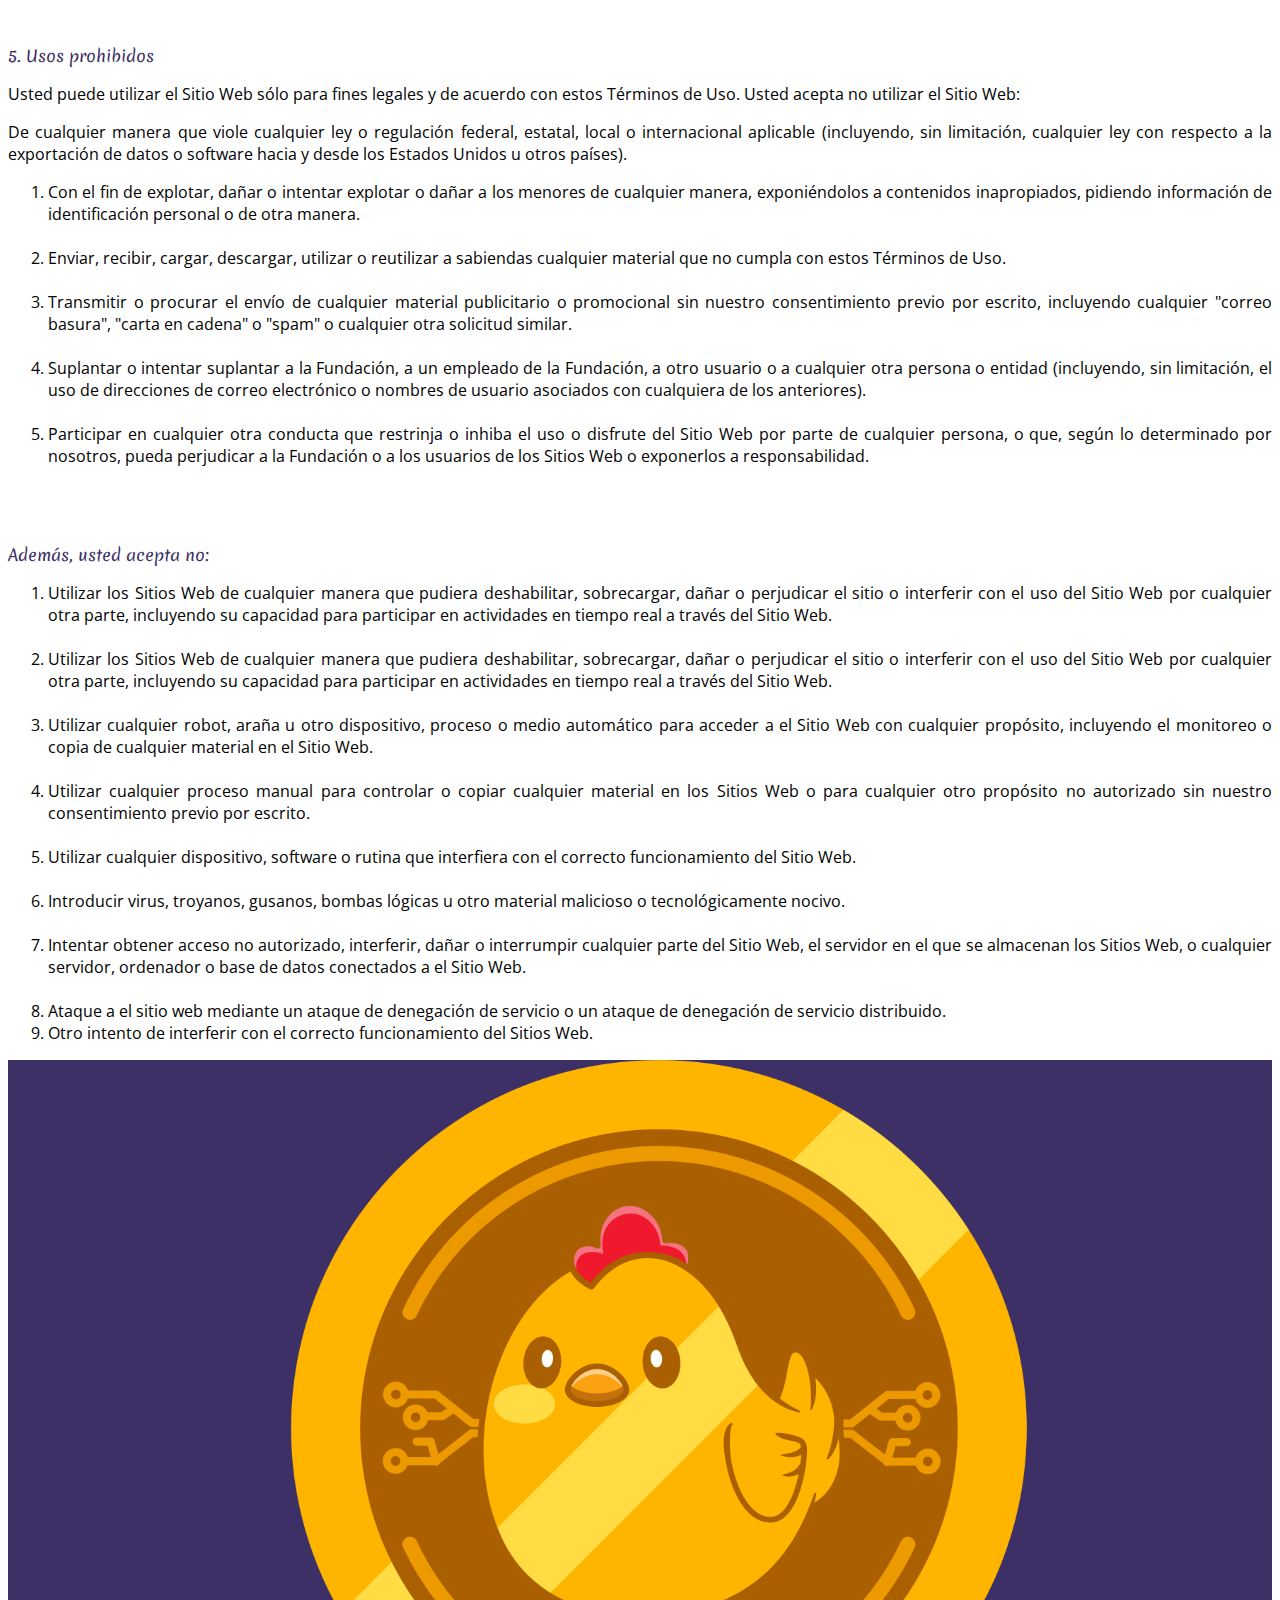
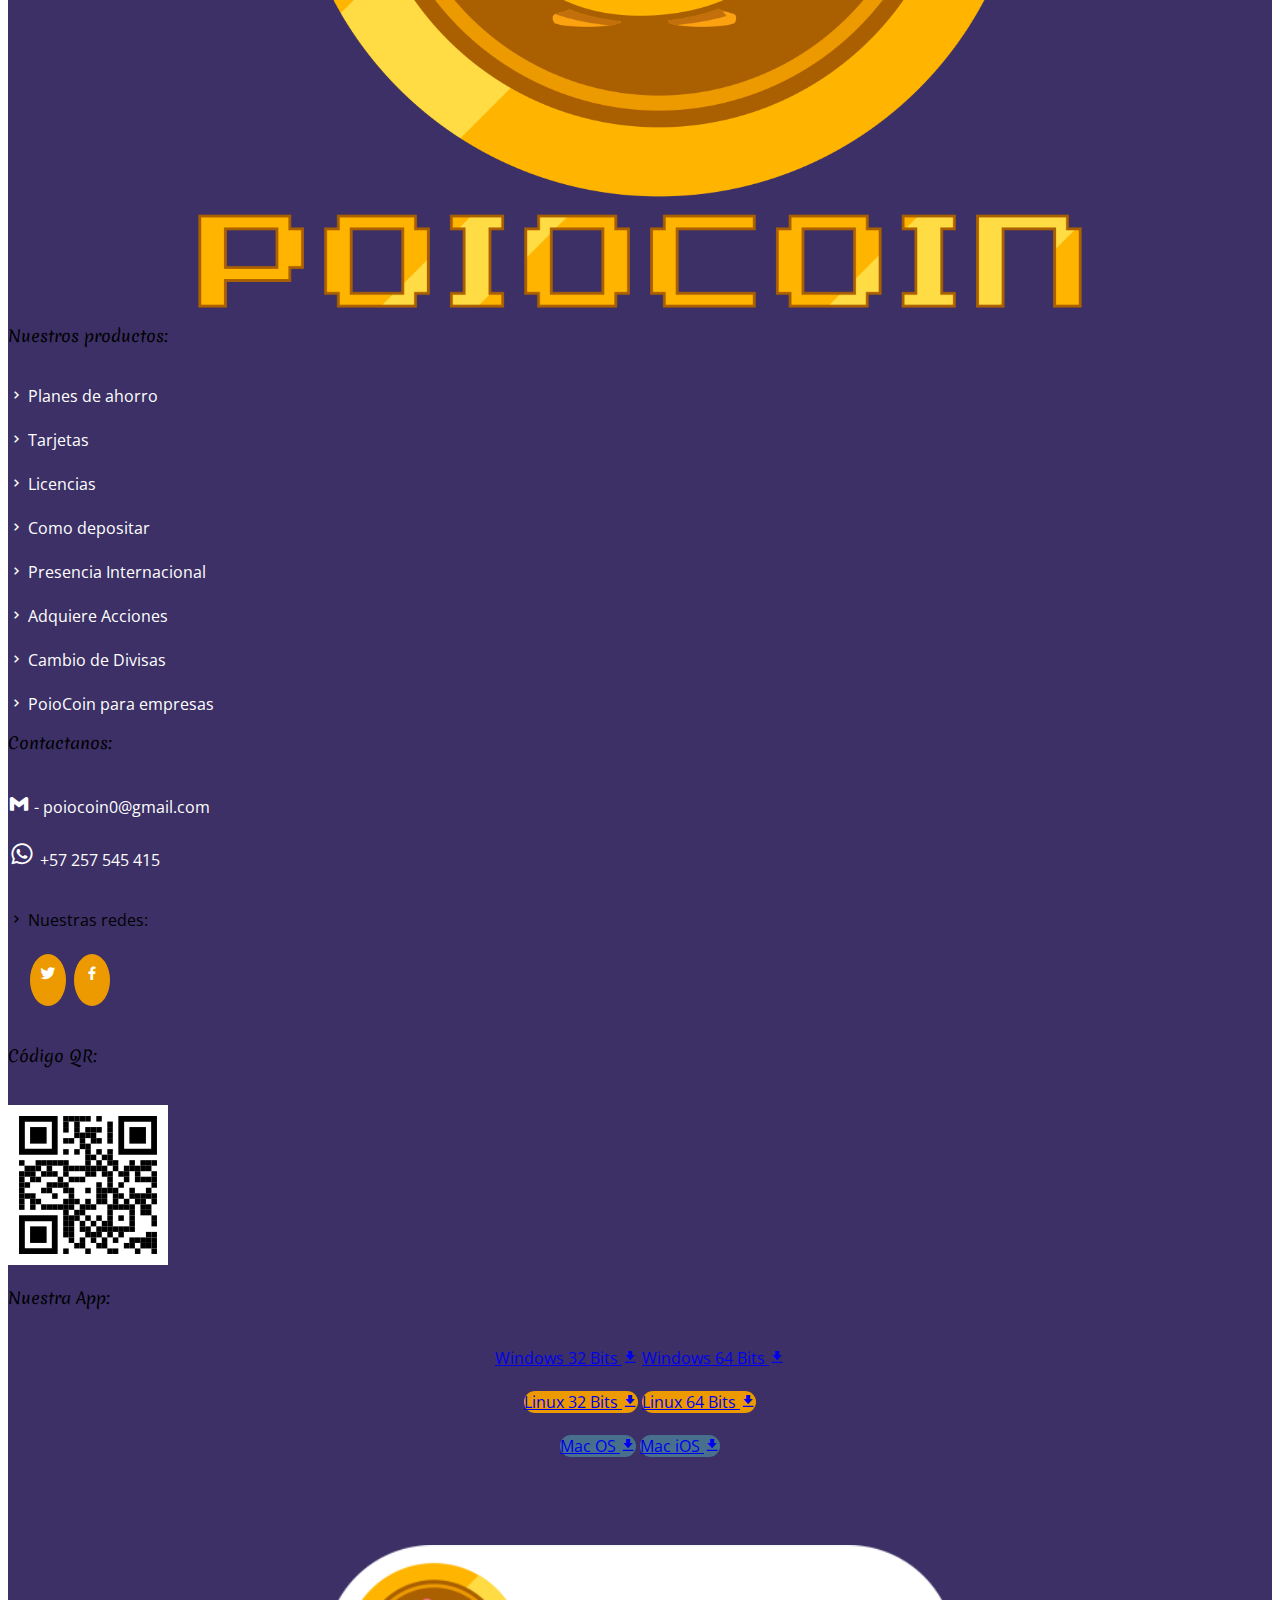
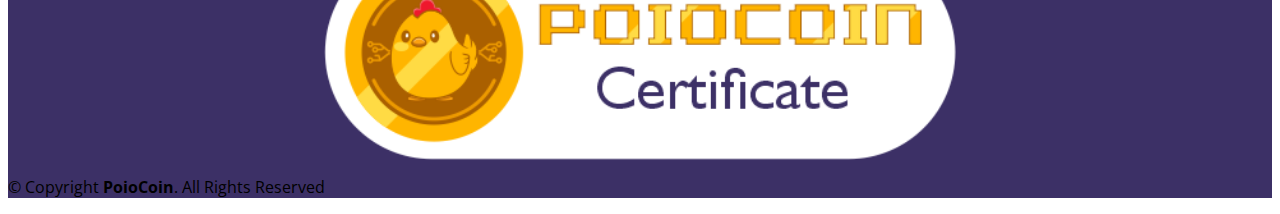
<file: nosotros.html>
<!DOCTYPE html>
<html lang="en">
  <head>
    <meta charset="UTF-8" />
    <meta http-equiv="X-UA-Compatible" content="IE=edge" />
    <meta name="viewport" content="width=device-width, initial-scale=1.0" />
    <title>PoioCoin</title>
    <link rel="shortcut icon" href="./assets/img/favicon.ico" />
    <link
      href="https://cdn.jsdelivr.net/npm/bootstrap@5.1.3/dist/css/bootstrap.min.css"
      rel="stylesheet"
      integrity="sha384-1BmE4kWBq78iYhFldvKuhfTAU6auU8tT94WrHftjDbrCEXSU1oBoqyl2QvZ6jIW3"
      crossorigin="anonymous"
    />
    <script
      src="https://cdn.jsdelivr.net/npm/bootstrap@5.1.3/dist/js/bootstrap.bundle.min.js"
      integrity="sha384-ka7Sk0Gln4gmtz2MlQnikT1wXgYsOg+OMhuP+IlRH9sENBO0LRn5q+8nbTov4+1p"
      crossorigin="anonymous"
    ></script>

    <link rel="preconnect" href="https://fonts.googleapis.com" />
    <link rel="preconnect" href="https://fonts.gstatic.com" crossorigin />
    <link
      href="https://fonts.googleapis.com/css2?family=Merienda&family=Open+Sans&family=Press+Start+2P&display=swap"
      rel="stylesheet"
    />

    <link href="https://unpkg.com/boxicons@2.1.1/css/boxicons.min.css" rel="stylesheet" />

    <link href="./assets/css/style-light.css" rel="stylesheet" type="text/css" />
  </head>
  <body>
    <div class="container">
      <!--Header-->
      <header class="row">
        <nav class="navbar fixed-top navbar-expand-xl navbar-light bg-white">
          <div class="container">
            <a href="./index.html"><img src="./assets/img/logo-fondo.png" width="110" height="110" /></a>
            <button
              class="navbar-toggler"
              type="button"
              data-bs-toggle="collapse"
              data-bs-target="#navbarSupportedContent"
              aria-controls="navbarSupportedContent"
              aria-expanded="false"
              aria-label="Toggle navigation"
            >
              <span class="navbar-toggler-icon"></span>
            </button>
            <div class="collapse navbar-collapse" id="navbarSupportedContent">
              <ul class="navbar-nav ms-auto mb-2 mb-lg-0">
                <li class="nav-item">
                  <a class="nav-link active text-link-6" href="./index.html">Inicio</a>
                </li>
                <li class="nav-item dropdown">
                  <a
                    class="nav-link dropdown-toggle text-link-6"
                    href="#"
                    id="navbarDropdown"
                    role="button"
                    data-bs-toggle="dropdown"
                    aria-expanded="false"
                  >
                    Productos
                  </a>
                  <ul class="dropdown-menu" aria-labelledby="navbarDropdown">
                    <li><a class="dropdown-item text-link-6" href="./productos.html#planes">Planes de ahorro</a></li>
                    <li><a class="dropdown-item text-link-6" href="./productos.html#tarjetas">Tarjetas</a></li>
                    <li><a class="dropdown-item text-link-6" href="./productos.html#licencias">Licencias</a></li>
                    <li><a class="dropdown-item text-link-6" href="./productos.html#depositar">Como depositar</a></li>
                    <li><a class="dropdown-item text-link-6" href="./productos.html#presencia">Presencia Internacional </a></li>
                    <li><a class="dropdown-item text-link-6" href="./productos.html#acciones">Adquiere Acciones</a></li>
                    <li><a class="dropdown-item text-link-6" href="./productos.html#divisas">Cambio de Divisas</a></li>
                    <li><hr class="dropdown-divider" /></li>
                    <li><a class="dropdown-item text-link-6" href="./productos.html#empresas">PoioCoin para empresas</a></li>
                  </ul>
                </li>
                <li class="nav-item">
                  <a class="nav-link text-link-6" href="./compras.html">Compras</a>
                </li>
                <li class="nav-item dropdown">
                  <a
                    class="nav-link dropdown-toggle text-link-6"
                    href="#"
                    id="nosotrosDropdown"
                    role="button"
                    data-bs-toggle="dropdown"
                    aria-expanded="false"
                  >
                    Nosotros
                  </a>
                  <ul class="dropdown-menu" aria-labelledby="nosotrosDropdown">
                    <li><a class="dropdown-item text-link-6" href="./nosotros.html#quienes">¿Quienes somos?</a></li>
                    <li><hr class="dropdown-divider" /></li>
                    <li>
                      <a class="dropdown-item text-link-6" href="./nosotros.html#politicas"
                        >Políticas de privacidad <i class="bx bxs-lock-open-alt"></i
                      ></a>
                    </li>
                    <li>
                      <a class="dropdown-item text-link-6" href="./nosotros.html#terminos"
                        >Términos de uso <i class="bx bxs-pen"></i
                      ></a>
                    </li>
                    <li><hr class="dropdown-divider" /></li>
                    <li>
                      <a class="dropdown-item text-link-6" href="nosotros.html#contacto"
                        >Contacto <i class="bx bxs-phone-call"></i
                      ></a>
                    </li>
                    <li><a class="dropdown-item text-link-6" href="nosotros.html#equipo">Nuestro equipo de trabajo</a></li>
                    <li><hr class="dropdown-divider" /></li>
                    <li>
                      <a class="dropdown-item text-link-6" href="noticias.html">Noticias <i class="bx bxs-book-content"></i></a>
                    </li>
                    <li>
                      <a class="dropdown-item text-link-6" href="noticias.html#testimonio"
                        >Testimonios <i class="bx bxs-user-voice"></i
                      ></a>
                    </li>
                  </ul>
                </li>

                <li class="nav-item dropdown">
                  <a
                    class="nav-link dropdown-toggle text-link-6"
                    href="#"
                    id="navbarDropdown"
                    role="button"
                    data-bs-toggle="dropdown"
                    aria-expanded="false"
                  >
                    Usuario
                  </a>
                  <ul class="dropdown-menu" aria-labelledby="navbarDropdown">
                    <li>
                      <a class="dropdown-item text-link-6" href="./ingresar.html">Ingresar <i class="bx bxs-key"></i></a>
                    </li>
                    <li>
                      <a class="dropdown-item text-link-6" href="./registro.html">Registrarme <i class="bx bxs-pen"></i></a>
                    </li>
                    <li>
                      <a class="dropdown-item text-link-6" href="./capacitacion.html"
                        >Capacitacion <i class="bx bx-glasses-alt"></i
                      ></a>
                    </li>
                  </ul>
                </li>

                <li class="btn ms-2 btn-6 py-0 px-1 dropdown">
                  <a
                    class="nav-link dropdown-toggle text-white"
                    href="#"
                    id="modoDropdown"
                    role="button"
                    data-bs-toggle="dropdown"
                    aria-expanded="false"
                  >
                    Modo
                  </a>
                  <ul class="dropdown-menu" aria-labelledby="modoDropdown">
                    <li>
                      <a class="dropdown-item" href="#">Dark <i class="bx bxs-moon"></i></a>
                    </li>
                    <li>
                      <a class="dropdown-item" href="#">Light <i class="bx bxs-sun"></i></a>
                    </li>
                  </ul>
                </li>
              </ul>
              <form class="d-flex">
                <input class="form-control ms-3 me-1 text6" type="search" placeholder="Search" />
                <button class="btn btn-outline-success" type="submit">Search</button>
              </form>
              <div class="social-links mt-sm-3 mt-lg-0">
                <a href="#" class="twitter"
                  ><img style="margin-top: -11.6px" width="35" src="./assets/img/espain.png" alt=""
                /></a>
                <a href="https://twitter.com/poiocoin" target="_blank" class="twitter"><i class="bx bxl-twitter"></i></a>
                <a href="https://www.facebook.com/poiocoin0" target="_blank" class="facebook"><i class="bx bxl-facebook"></i></a>
              </div>
            </div>
          </div>
        </nav>
      </header>

      <div id="quienes" style="margin-top: 120px" class="row p-lg-5">
        <div class="col-sm-12 p-5">
          <p class="h2 font3 text-center text6 mt-3">¿Que es PoioCoin?</p>
          <br />
          <p style="text-align: justify">
            <strong>Poiocoin</strong> fue creada en 2015 por el programador <strong>Andrés Sánchez</strong>, con la perspectiva de
            crear un instrumento para aplicaciones descentralizadas y colaborativas. Poiocoin, es un token que puede ser utilizado
            en transacciones que usen este software. como bitcoin, Poio existe como parte de un sistema financiero autónomo de
            pares, libre de intervención gubernamental. también como bitcoin, el valor de Poio se disparó en un corto periodo de
            tiempo. <br /><br />
            Poiocoin es una moneda digital revolucionaria. Puede enviarse fácilmente, a través de internet, de una persona a otra
            con total seguridad. Al ser transacciones instantáneas, puede enviar monedas desde Melbourne a Mumbai o desde Madrid a
            Mineápolis, en segundos. Es fácil de usar y seguro, además puede ser utilizado en tiendas online, donde puede comprar
            regalos, alimentos, servicios y muchas cosas.
          </p>
        </div>
      </div>

      <div class="row mb-3">
        <div class="col-sm-12 col-md-6 col-lg-4 p-5">
          <p class="h4 font3 text-center text4">Banca para todos <i class="bx bxs-bank"></i></p>
          <p style="text-align: justify">
            No todo el mundo tiene acceso a los servicios financieros, pero todo lo que necesitas para acceder a Poiocoin y a sus
            productos de préstamo y ahorro es una conexión a Internet.
          </p>
        </div>
        <div class="col-sm-12 col-md-6 col-lg-4 p-5">
          <p class="h4 font3 text-center text4">Un Internet más privado <i class="bx bxs-lock-alt"></i></p>
          <p style="text-align: justify">
            No tienes que proporcionar todos tus datos personales para usar una app de Poiocoin. Poiocoin está construyendo una
            economía basada en el valor, no en la vigilancia.
          </p>
        </div>
        <div class="col-sm-12 col-md-6 col-lg-4 p-5">
          <p class="h4 font3 text-center text4">Una red de pares <i class="bx bx-group"></i></p>
          <p style="text-align: justify">
            Poiocoin te permite mover dinero o llegar a acuerdos directamente con otra persona. No necesitas pasar por empresas
            intermediarias.
          </p>
        </div>
        <div class="col-sm-12 col-md-6 col-lg-4 p-5">
          <p class="h4 font3 text-center text4">Resistente a la censura <i class="bx bx-shield-alt-2"></i></p>
          <p style="text-align: justify">
            Ningún gobierno o empresa tiene control sobre Poiocoin. Esta descentralización hace casi imposible que alguien te
            impida recibir pagos o utilizar servicios en Poiocoin.
          </p>
        </div>
        <div class="col-sm-12 col-md-6 col-lg-4 p-5">
          <p class="h4 font3 text-center text4">Garantías comerciales <i class="bx bx-store"></i></p>
          <p style="text-align: justify">
            Ethereum crea un campo de juego más equilibrado. Los clientes tienen un seguro, una garantía integrada por la cual los
            fondos solo cambiarán de manos si proporcionas lo que se acordó. No necesitas gran influencia empresarial para hacer
            negocios.
          </p>
        </div>
        <div class="col-sm-12 col-md-6 col-lg-4 p-5">
          <p class="h4 font3 text-center text4">Compatibilidad para la victoria <i class="bx bx-trending-up"></i></p>
          <p style="text-align: justify">
            Se están creando continuamente mejores productos y experiencias, porque los productos Poiocoin son compatibles de
            forma predeterminada. Las empresas pueden basarse en el éxito de los demás.
          </p>
        </div>
      </div>

      <div id="contacto" class="row mb-3">
        <p class="h4 font3 text-center text4">Contactanos</p>
        <div class="col-sm-12 col-lg-6 p-5">
          <label for="email" class="h5 font3 text6 form-label">Asunto:</label>
          <input type="text" class="form-control" placeholder="Ingrese asunto" />
          <br /><br />
          <label for="email" class="h5 font3 text6 form-label">Correo electronico</label>
          <input type="email" class="form-control" placeholder="Ingrese su correo" name="email" />
        </div>
        <div class="col-sm-12 col-lg-6 p-5">
          <label for="email" class="h5 font3 text6 form-label">Nombres:</label>
          <input type="text" class="form-control" placeholder="Ingrese Nombres" />
          <br /><br />
          <label for="email" class="h5 font3 text6 form-label">Whatsapp:</label>
          <input type="text" class="form-control" placeholder="Ingrese Whatsapp" />
        </div>
        <div class="col-sm-12 text-center col-lg-6 centrar mt-0 mb-5 pb-5 px-5">
          <label for="email" class="h5 font3 text6 form-label">Descripcion:</label>
          <textarea class="form-control" placeholder="Ingrese Descripcion"></textarea>
          <br />
          <button class="btn btn-primary py-2 px-5" type="submit">Enviar</button>
        </div>
      </div>

      <div id="equipo" class="row mb-3">
        <p class="h2 font3 text-center text6 mt-3">Nuestro Equipo de Trabajo</p>
        <br />
        <div class="col-sm-12 centrar col-md-6 p-5">
          <div class="card centrar" style="width: 18rem">
            <img src="./assets/img/equipo/Sebastian.jpg" class="card-img-top" alt="..." width="320" height="auto" />
            <div class="card-body">
              <p class="h4 font3 text6 mt-3">Sebastian Vanegas</p>
              <p class="h5 text6 mt-3">Desarrollador Frontend/Backend.</p>
              <a href="https://github.com/BigJack2" class="btn btn-outline-warning" target="_blank">Github</a>
            </div>
          </div>
        </div>
        <div class="col-sm-12 col-md-6 p-5">
          <div class="card centrar" style="width: 18rem">
            <img src="./assets/img/equipo/Ricardo.jpg" class="card-img-top" alt="..." width="320" height="auto" />
            <div class="card-body">
              <p class="h4 font3 text6 mt-3">Ricardo Rodriguez</p>
              <p class="h5 text6 mt-3">Ingeniero en desarrollo de Software.</p>
              <a href="https://github.com/JuanRodriguez95" class="btn btn-outline-warning" target="_blank">Github</a>
            </div>
          </div>
        </div>
        <div class="col-sm-12 col-md-6 col-lg-4 p-5">
          <div class="card centrar" style="width: 18rem">
            <img src="./assets/img/equipo/LuisaR.jpg" class="card-img-top" alt="" width="320" height="auto" />
            <div class="card-body">
              <p class="h4 font3 text6 mt-3">Luisa Arboleda</p>
              <p class="h5 text6 mt-3">Ingeniera de Sistemas.</p>
              <a href="https://github.com/luffi0804" class="btn btn-outline-warning" target="_blank">Github</a>
            </div>
          </div>
        </div>
        <div class="col-sm-12 col-md-6 col-lg-4 p-5">
          <div class="card centrar" style="width: 18rem">
            <img src="./assets/img/equipo/Valentina.jpg" class="card-img-top" alt="..." width="320" height="auto" />
            <div class="card-body">
              <p class="h4 font3 text6 mt-3">Valentina Quiñones</p>
              <p class="h5 text6 mt-3">Ingeniera de Sistemas.</p>
              <a href="https://github.com/ValenQ06" class="btn btn-outline-warning" target="_blank">Github</a>
            </div>
          </div>
        </div>
        <div class="col-sm-12 col-md-6 col-lg-4 p-5">
          <div class="card centrar" style="width: 18rem">
            <img src="./assets/img/equipo/Ivan.jpg" class="card-img-top" alt="..." width="320" height="auto" />
            <div class="card-body">
              <p class="h4 font3 text6 mt-3">Ivan Grisales</p>
              <p class="h5 text6 mt-3">Ingeniero de Sistemas.</p>
              <a href="https://github.com/David10191996" class="btn btn-outline-warning" target="_blank">Github</a>
            </div>
          </div>
        </div>
      </div>

      <div id="politicas" class="row mb-3">
        <div class="col-sm-12 p-5">
          <p class="h2 font3 text-center text6 mt-3">Politicas de Privacidad</p>
          <br />
          <p class="h4 font3 text6 mt-3">1. Informacion General</p>
          <p style="text-align: justify">
            Como operador de los sitios, nos tomamos muy en serio la protección de sus datos personales. Recopilamos, procesamos y
            utilizamos sus datos personales de acuerdo con esta política de privacidad y de conformidad con Las Políticas de
            Tratamiento de Datos Personales en Colombia, Tratamiento de datos Sensibles y la Autorización Especial de Datos
            Personales Sensibles. Esta política de privacidad ("Política de privacidad") le proporcionará información sobre la
            recopilación, el procesamiento y el uso de sus datos personales al utilizar nuestro sitio web.
            <br /><br />
            En caso de que nos proporcione los datos personales de terceros (como familiares, compañeros de trabajo) debe
            asegurarse de que estas personas están familiarizadas con esta Política de privacidad y solo debe compartir sus datos
            personales si tiene permiso para hacerlo y asegurarse de que sus datos personales son correctos.
          </p>
          <br /><br />
          <p class="h4 font3 text6 mt-3">2. Tratamiento de los datos relativos a los emplazamientos</p>
          <br /><br />
          <p class="h5 font3 text6 mt-3">2.1 Visitar nuestros sitios web</p>
          <p style="text-align: justify">
            Cuando visita nuestro sitio web, el proveedor de alojamiento de nuestro sitio web, Amazon Web Services (AWS) recopila
            y almacena automáticamente varias informaciones en los llamados archivos de registro del servidor que su navegador nos
            transmite. La información/datos mencionados no están asignados a personas específicas ni vinculados a datos de otras
            fuentes. Los siguientes datos técnicos serán registrados por nosotros, como es habitual con cada conexión con un
            servidor web, sin su intervención, y almacenados por nosotros hasta la eliminación automática después de no más de dos
            días:
            <br /><br />
            La recogida y tratamiento de estos datos técnicos tiene como objetivo permitir el uso de nuestro sitio web,
            garantizando continuamente la seguridad y estabilidad del sistema, optimizando nuestro sitio web y con fines
            estadísticos internos. Además, se evaluarán las direcciones IP, junto con otros datos, en caso de ataques a la
            infraestructura de red u otro uso no autorizado o mal uso del sitio web, con fines de inteligencia y protección, y, en
            su caso, utilizados en procedimientos penales de identificación y procedimientos civiles y penales contra los usuarios
            pertinentes.
          </p>
          <br />
          <p class="h5 font3 text6 mt-3">2.2 Uso de cookies de sitios web</p>
          <p style="text-align: justify">
            El sitio web utiliza cookies. Las cookies son archivos de texto que se almacenan en un sistema informático a través de
            un navegador de Internet. Muchos sitios de Internet y servidores utilizan cookies. Muchas cookies contienen un ID de
            cookie. Un ID de cookie es un identificador único de la cookie. Consiste en una cadena de caracteres a través de la
            cual se pueden asignar páginas y servidores de Internet al navegador de Internet específico en el que se almacenó la
            cookie. Esto permite a los sitios y servidores de Internet visitados diferenciar el navegador individual del
            interesado de otros navegadores de Internet que contienen otras cookies. Un navegador de Internet específico puede ser
            reconocido e identificado utilizando el ID de cookie único.
          </p>
          <br /><br />
          <p class="h4 font3 text6 mt-3">3. Transferencia internacional de datos personales</p>
          <p style="text-align: justify">
            Tenemos derecho a transferir sus datos personales a terceros en el extranjero para los fines del tratamiento de datos
            descrito en esta Política de privacidad. Esto concierne especialmente al siguiente receptor(es): nuestros proveedores
            de servicios web proveedor de comercio electrónico como proveedores de soluciones de pago para ayudarnos en el
            procesamiento de sus pagos en línea. <br />
            Están obligados a proteger la privacidad de los datos en la misma medida que nosotros mismos. Si el nivel de
            protección de datos en un país determinado no corresponde al nivel de protección de datos colombiano, nos aseguramos
            contractualmente de que la protección de sus datos personales corresponda en todo momento a la de Colombia y Latino
            América mediante la celebración de acuerdos utilizando las cláusulas contractuales estándar y cumpliendo con el
            tratamiento de datos personales.
          </p>
          <br /><br />
          <p class="h4 font3 text6 mt-3">4. Seguridad de los datos</p>
          <p style="text-align: justify">
            Utilizamos las medidas de seguridad técnicas y organizativas adecuadas para proteger sus datos personales almacenados
            contra la manipulación, la pérdida parcial o completa y el acceso no autorizado de terceros. Nuestras medidas de
            seguridad se mejoran continuamente en consonancia con los avances técnicos. <br />
            Tenga en cuenta que cualquier transmisión de datos en Internet (p. ej., comunicación por correo electrónico)
            generalmente no es segura y no aceptamos ninguna responsabilidad por los datos transmitidos a través de Internet.
            Lamentablemente, la protección absoluta no es técnicamente posible. Esta información no se aplica a los sitios web de
            terceros ni a los enlaces correspondientes que aparecen en nuestros sitios web.
          </p>
          <br /><br />
          <p class="h4 font3 text6 mt-3">5. Duración del almacenamiento</p>
          <p style="text-align: justify">
            Poiocoin procesará y almacenará los datos personales del interesado solo durante el período necesario para lograr la
            finalidad del almacenamiento, o en la medida en que así lo permitan las leyes o reglamentos aplicables. Si el
            propósito de almacenamiento no es aplicable, o si un período de almacenamiento prescrito por las leyes aplicables
            expira, los datos personales se borran rutinariamente de acuerdo con los requisitos legales.
          </p>
          <br /><br />
          <p class="h2 font3 text-center text6 mt-3">Politicas de Cookies</p>
          <p style="text-align: justify">
            Nuestros sitios web utilizan cookies para distinguirlo de otros usuarios de nuestros sitios web. Esto nos ayuda a
            proporcionarle una buena experiencia cuando navega por nuestros sitios web y también nos permite mejorar nuestros
            sitios. Al continuar navegando por los sitios, usted acepta nuestro uso de cookies y los términos de esta política
            ("Política de cookies"). Una cookie es un pequeño archivo de letras y números que almacenamos en su navegador o en el
            disco duro de su ordenador si está de acuerdo. Las cookies contienen información que se transfiere al disco duro de su
            ordenador. Utilizamos las siguientes cookies:
          </p>
          <br />
          <div class="row">
            <div class="col-sm-12 col-md-6 p-5">
              <p style="text-align: justify">
                <i class="bx bx-chevron-right"></i> Cookies estrictamente necesarias. Son cookies necesarias para el
                funcionamiento de nuestros sitios web. Incluyen, por ejemplo, cookies que le permiten iniciar sesión en áreas
                seguras de nuestros sitios web, utilizar un carrito de compras o hacer uso de servicios de procesamiento de pagos
                de comercio electrónico. <br /><br /><br />
                <i class="bx bx-chevron-right"></i> Cookies analíticas/de rendimiento. Nos permiten reconocer y contar el número
                de visitantes y ver cómo los visitantes se mueven por nuestros sitios web cuando lo utilizan. Esto nos ayuda a
                mejorar la forma en que funcionan nuestros sitios web, por ejemplo, asegurándonos de que los usuarios están
                encontrando lo que están buscando
              </p>
            </div>
            <div class="col-sm-12 col-md-6 p-5">
              <p style="text-align: justify">
                <i class="bx bx-chevron-right"></i> Cookies de funcionalidad. Estas cookies se utilizan para reconocerle cuando
                regresa a nuestros sitios web. Nos permiten personalizar nuestro contenido para usted, saludarlo por su nombre y
                recordar sus preferencias (por ejemplo, su elección de idioma o región). <br /><br /><br />
                <i class="bx bx-chevron-right"></i> Cookies de segmentación. Estas cookies registran su visita a nuestros sitios
                web, las páginas que ha visitado y los enlaces que ha seguido.
              </p>
            </div>
          </div>
        </div>
      </div>

      <div id="terminos" class="row mb-3">
        <div class="col-sm-12 p-5">
          <p class="h2 font3 text-center text6 mt-3">Terminos de Uso</p>
          <br /><br />
          <p style="text-align: justify">
            <strong>POR FAVOR LEA ESTOS TÉRMINOS DE USO ANTES DE USAR LOS SITIOS WEB.</strong>
            <br /><br />
            Aceptación de los Términos de Uso Estos términos de uso son introducidos por y entre usted y la Fundación Ethereum
            ("Fundación", "nosotros" o "nosotros"). Los siguientes términos y condiciones, junto con cualquier documento que
            incorporen expresamente por referencia (colectivamente, estos "Términos de Uso"), rigen su acceso y uso de Poiocoin,
            incluyendo cualquier contenido, funcionalidad y servicios ofrecidos en o a través de nuestra página oficial. <br />
            Por favor, lea atentamente las Condiciones de Uso antes de comenzar a utilizar los Sitios Web. Al utilizar los Sitios
            Web o haciendo clic para aceptar o aceptar los Términos de Uso cuando esta opción se pone a su disposición, usted
            acepta y acepta estar obligado y acatar estos Términos de Uso además de nuestra Política de Privacidad, incorporada
            por referencia; y nuestra Política de Cookies, incorporada aquí por referencia. Si no acepta estos Términos de Uso o
            la Política de Privacidad, no debe acceder ni utilizar los Sitios web.
          </p>
          <br /><br />
          <p class="h4 font3 text6 mt-3">1. Quién Puede Usar el Sitio Web</p>
          <p style="text-align: justify">
            Este sitio web se ofrece y está disponible para usuarios mayores de 13 años. El sitio web no está dirigido a niños
            menores de 13 años. Al usar este Sitio Web, usted declara y garantiza que usted (i) tiene 13 años o más, (ii) no tiene
            prohibido el uso del Sitio Web bajo ninguna ley aplicable, y (iii) está utilizando el Sitio Web sólo para su propio
            uso personal. Si no cumple estos requisitos, no debe acceder ni utilizar el sitio web.
          </p>
          <br /><br />
          <p class="h4 font3 text6 mt-3">2. Cambios en los Términos de Uso</p>
          <p style="text-align: justify">
            Podemos revisar y actualizar estos Términos de Uso de vez en cuando a nuestra entera discreción. Todos los cambios son
            efectivos inmediatamente cuando los publicamos. <br />

            El uso continuado del Sitio Web tras la publicación de los Términos de Uso revisados significa que usted acepta y
            acepta los cambios. Se espera que revise esta página con frecuencia para que esté al tanto de cualquier cambio, ya que
            son vinculantes para usted.
          </p>
          <br /><br />
          <p class="h4 font3 text6 mt-3">3. Acceso a los sitios web y seguridad de la cuenta</p>
          <p style="text-align: justify">
            Nos reservamos el derecho de retirar o modificar este Sitio Web, y cualquier servicio o material que proporcionemos en
            el Sitio Web, a nuestra entera discreción y sin previo aviso. No garantizamos que nuestro sitio o cualquier contenido
            en él, siempre estará disponible o será interrumpido. No nos haremos responsables si, por cualquier razón, la
            totalidad o parte de los Sitios Web no está disponible en cualquier momento o durante cualquier período. De vez en
            cuando, podemos restringir el acceso a algunas partes del Sitio Web, o a todo el Sitio Web, a los usuarios.
          </p>
          <br />
          <p class="h5 font3 text6 mt-3">Usted es responsable de:</p>
          <p style="text-align: justify">
            Hacer todos los arreglos necesarios para que usted tenga acceso a los sitios web. Asegurarse de que todas las personas
            que acceden a los Sitios Web a través de su conexión a Internet están al tanto de estos Términos de Uso y los cumplen.
            Para acceder a el Sitio Web o a algunos de los recursos que ofrece, se le puede pedir que proporcione ciertos detalles
            de registro u otra información. Es una condición de su uso del Sitio Web que toda la información que proporcione en el
            Sitio Web sea correcta, actual y completa. Usted acepta que toda la información que proporcione para registrarse
            utilizando este Sitio Web o de otro modo, incluyendo, pero no limitándose a, el uso de cualquier característica
            interactiva en el Sitio Web, se rige por nuestra Política de Privacidad, y usted consiente todas las acciones que
            tomamos con respecto a su información de acuerdo con nuestra Política de Privacidad. <br />
            Debe tener especial precaución al introducir información personal en el sitio web en un ordenador público o compartido
            para que otros no puedan ver o registrar su información personal.
          </p>
          <br /><br />
          <p class="h4 font3 text6 mt-3">4. Derechos de propiedad intelectual</p>
          <p style="text-align: justify">
            El Sitio Web y todo su contenido, características y funcionalidad (incluyendo pero no limitado a toda la información,
            software, texto, pantallas, imágenes, vídeo y audio, y el diseño, selección y disposición de los mismos), son
            propiedad de la Fundación, sus licenciantes u otros proveedores de dicho material y están protegidos por derechos de
            autor, marcas comerciales, patentes, secretos comerciales y otras leyes de propiedad intelectual o derechos de
            propiedad. A menos que se indique lo contrario: (a) todo el material, datos e información de los Sitios Web, tales
            como archivos de datos, texto, música, archivos de audio u otros sonidos, fotografías, videos u otras imágenes, pero
            excluyendo cualquier software o código informático (colectivamente, el "Contenido no codificado") está licenciado bajo
            la Licencia Internacional Creative Commons Atribución 4.0; y (b) todo el software o código informático
            (colectivamente, el "Contenido de Código") está licenciado bajo la Licencia MIT.
          </p>
          <br /><br />
          <p class="h4 font3 text6 mt-3">5. Usos prohibidos</p>
          <p style="text-align: justify">
            Usted puede utilizar el Sitio Web sólo para fines legales y de acuerdo con estos Términos de Uso. Usted acepta no
            utilizar el Sitio Web:
          </p>
          <p style="text-align: justify">
            De cualquier manera que viole cualquier ley o regulación federal, estatal, local o internacional aplicable
            (incluyendo, sin limitación, cualquier ley con respecto a la exportación de datos o software hacia y desde los Estados
            Unidos u otros países).
          </p>
          <ol style="text-align: justify">
            <li>
              Con el fin de explotar, dañar o intentar explotar o dañar a los menores de cualquier manera, exponiéndolos a
              contenidos inapropiados, pidiendo información de identificación personal o de otra manera.
            </li>
            <br />
            <li>
              Enviar, recibir, cargar, descargar, utilizar o reutilizar a sabiendas cualquier material que no cumpla con estos
              Términos de Uso.
            </li>
            <br />
            <li>
              Transmitir o procurar el envío de cualquier material publicitario o promocional sin nuestro consentimiento previo
              por escrito, incluyendo cualquier "correo basura", "carta en cadena" o "spam" o cualquier otra solicitud similar.
            </li>
            <br />
            <li>
              Suplantar o intentar suplantar a la Fundación, a un empleado de la Fundación, a otro usuario o a cualquier otra
              persona o entidad (incluyendo, sin limitación, el uso de direcciones de correo electrónico o nombres de usuario
              asociados con cualquiera de los anteriores).
            </li>
            <br />
            <li>
              Participar en cualquier otra conducta que restrinja o inhiba el uso o disfrute del Sitio Web por parte de cualquier
              persona, o que, según lo determinado por nosotros, pueda perjudicar a la Fundación o a los usuarios de los Sitios
              Web o exponerlos a responsabilidad.
            </li>
          </ol>
          <br /><br />
          <p class="h5 font3 text6 mt-3">Además, usted acepta no:</p>
          <ol style="text-align: justify">
            <li>
              Utilizar los Sitios Web de cualquier manera que pudiera deshabilitar, sobrecargar, dañar o perjudicar el sitio o
              interferir con el uso del Sitio Web por cualquier otra parte, incluyendo su capacidad para participar en actividades
              en tiempo real a través del Sitio Web.
            </li>
            <br />
            <li>
              Utilizar los Sitios Web de cualquier manera que pudiera deshabilitar, sobrecargar, dañar o perjudicar el sitio o
              interferir con el uso del Sitio Web por cualquier otra parte, incluyendo su capacidad para participar en actividades
              en tiempo real a través del Sitio Web.
            </li>
            <br />
            <li>
              Utilizar cualquier robot, araña u otro dispositivo, proceso o medio automático para acceder a el Sitio Web con
              cualquier propósito, incluyendo el monitoreo o copia de cualquier material en el Sitio Web.
            </li>
            <br />
            <li>
              Utilizar cualquier proceso manual para controlar o copiar cualquier material en los Sitios Web o para cualquier otro
              propósito no autorizado sin nuestro consentimiento previo por escrito.
            </li>
            <br />
            <li>
              Utilizar cualquier dispositivo, software o rutina que interfiera con el correcto funcionamiento del Sitio Web.
            </li>
            <br />
            <li>Introducir virus, troyanos, gusanos, bombas lógicas u otro material malicioso o tecnológicamente nocivo.</li>
            <br />
            <li>
              Intentar obtener acceso no autorizado, interferir, dañar o interrumpir cualquier parte del Sitio Web, el servidor en
              el que se almacenan los Sitios Web, o cualquier servidor, ordenador o base de datos conectados a el Sitio Web.
            </li>
            <br />
            <li>
              Ataque a el sitio web mediante un ataque de denegación de servicio o un ataque de denegación de servicio
              distribuido.
            </li>
            <li>Otro intento de interferir con el correcto funcionamiento del Sitios Web.</li>
          </ol>
        </div>
      </div>

      <div class="row mb-3">
        <div class="col-sm-12 col-md-6 p-5"></div>
        <div class="col-sm-12 col-md-6 p-5"></div>
      </div>
    </div>

    <!--Footer-->
    <div class="container-fluid bg6 text-white">
      <div class="row">
        <div class="col-sm-12 col-md-6 col-lg-3 p-5"><img class="centrar" src="./assets/img/logo-fondo.png" width="70%" /></div>
        <div class="col-sm-12 col-md-6 col-lg-3 p-5">
          <p class="h4 font3">Nuestros productos:</p>
          <br />
          <a class="btn-9" href="productos.html#planes"><i class="bx bx-chevron-right"></i> Planes de ahorro </a><br /><br />
          <a class="btn-9" href="productos.html#tarjetas"><i class="bx bx-chevron-right"></i> Tarjetas</a><br /><br />
          <a class="btn-9" href="productos.html#licencias"><i class="bx bx-chevron-right"></i> Licencias</a><br /><br />
          <a class="btn-9" href="productos.html#depositar"><i class="bx bx-chevron-right"></i> Como depositar</a><br /><br />
          <a class="btn-9" href="productos.html#presencia"><i class="bx bx-chevron-right"></i> Presencia Internacional</a
          ><br /><br />
          <a class="btn-9" href="productos.html#acciones"><i class="bx bx-chevron-right"></i> Adquiere Acciones</a><br /><br />
          <a class="btn-9" href="productos.html#divisas"><i class="bx bx-chevron-right"></i> Cambio de Divisas</a><br /><br />
          <a class="btn-9" href="productos.html#empresas"><i class="bx bx-chevron-right"></i> PoioCoin para empresas </a>
        </div>
        <div class="col-sm-12 col-md-6 col-lg-3 p-5">
          <p class="h4 font3">Contactanos:</p>
          <br />
          <a class="btn-9" href="nosotros.html#contacto"
            ><i style="font-size: 22px" class="bx bxl-gmail"></i> - poiocoin0@gmail.com </a
          ><br /><br />
          <a class="btn-9" href="#"><i style="font-size: 28px" class="bx bxl-whatsapp"></i> +57 257 545 415</a><br /><br />
          <p class="text-white"><i class="bx bx-chevron-right"></i> Nuestras redes:</p>
          <br />
          <div class="social-links2">
            <a href="https://twitter.com/poiocoin" target="_blank" class="twitter"><i class="bx bxl-twitter"></i></a>
            <a href="https://www.facebook.com/poiocoin0" target="_blank" class="facebook"><i class="bx bxl-facebook"></i></a>
          </div>
          <br />
          <p class="h4 font3">Código QR:</p>
          <br />
          <img src="./assets/img/qr-code.svg" width="160px" />
        </div>
        <div class="col-sm-12 col-md-6 col-lg-3 p-5">
          <p class="h4 font3 text-center">Nuestra App:</p>
          <br />
          <center>
            <div class="btn-group my-2">
              <a href="#" class="btn btn-primary text-white">Windows 32 Bits <i class="bx bxs-download"></i></a>
              <a href="#" class="btn btn-primary text-white">Windows 64 Bits <i class="bx bxs-download"></i></a>
            </div>
            <br />
            <div class="btn-group my-2">
              <a href="#" class="btn btn-8 text-white">Linux 32 Bits <i class="bx bxs-download"></i></a>
              <a href="#" class="btn btn-8 text-white">Linux 64 Bits <i class="bx bxs-download"></i></a>
            </div>
            <br />
            <div class="btn-group my-2">
              <a href="#" class="btn btn-7 text-white">Mac OS <i class="bx bxs-download"></i></a>
              <a href="#" class="btn btn-7 text-white">Mac iOS <i class="bx bxs-download"></i></a>
            </div>
            <br /><br /><br /><br />

            <img class="centrar" src="./assets/img/btn1.png" width="50%" />
          </center>
        </div>
        <div class="col-sm-12 p-2 text-center">
          <p>
            &copy; Copyright <strong><span>PoioCoin</span></strong
            >. All Rights Reserved
          </p>
        </div>
      </div>
    </div>
  </body>
</html>
</file>
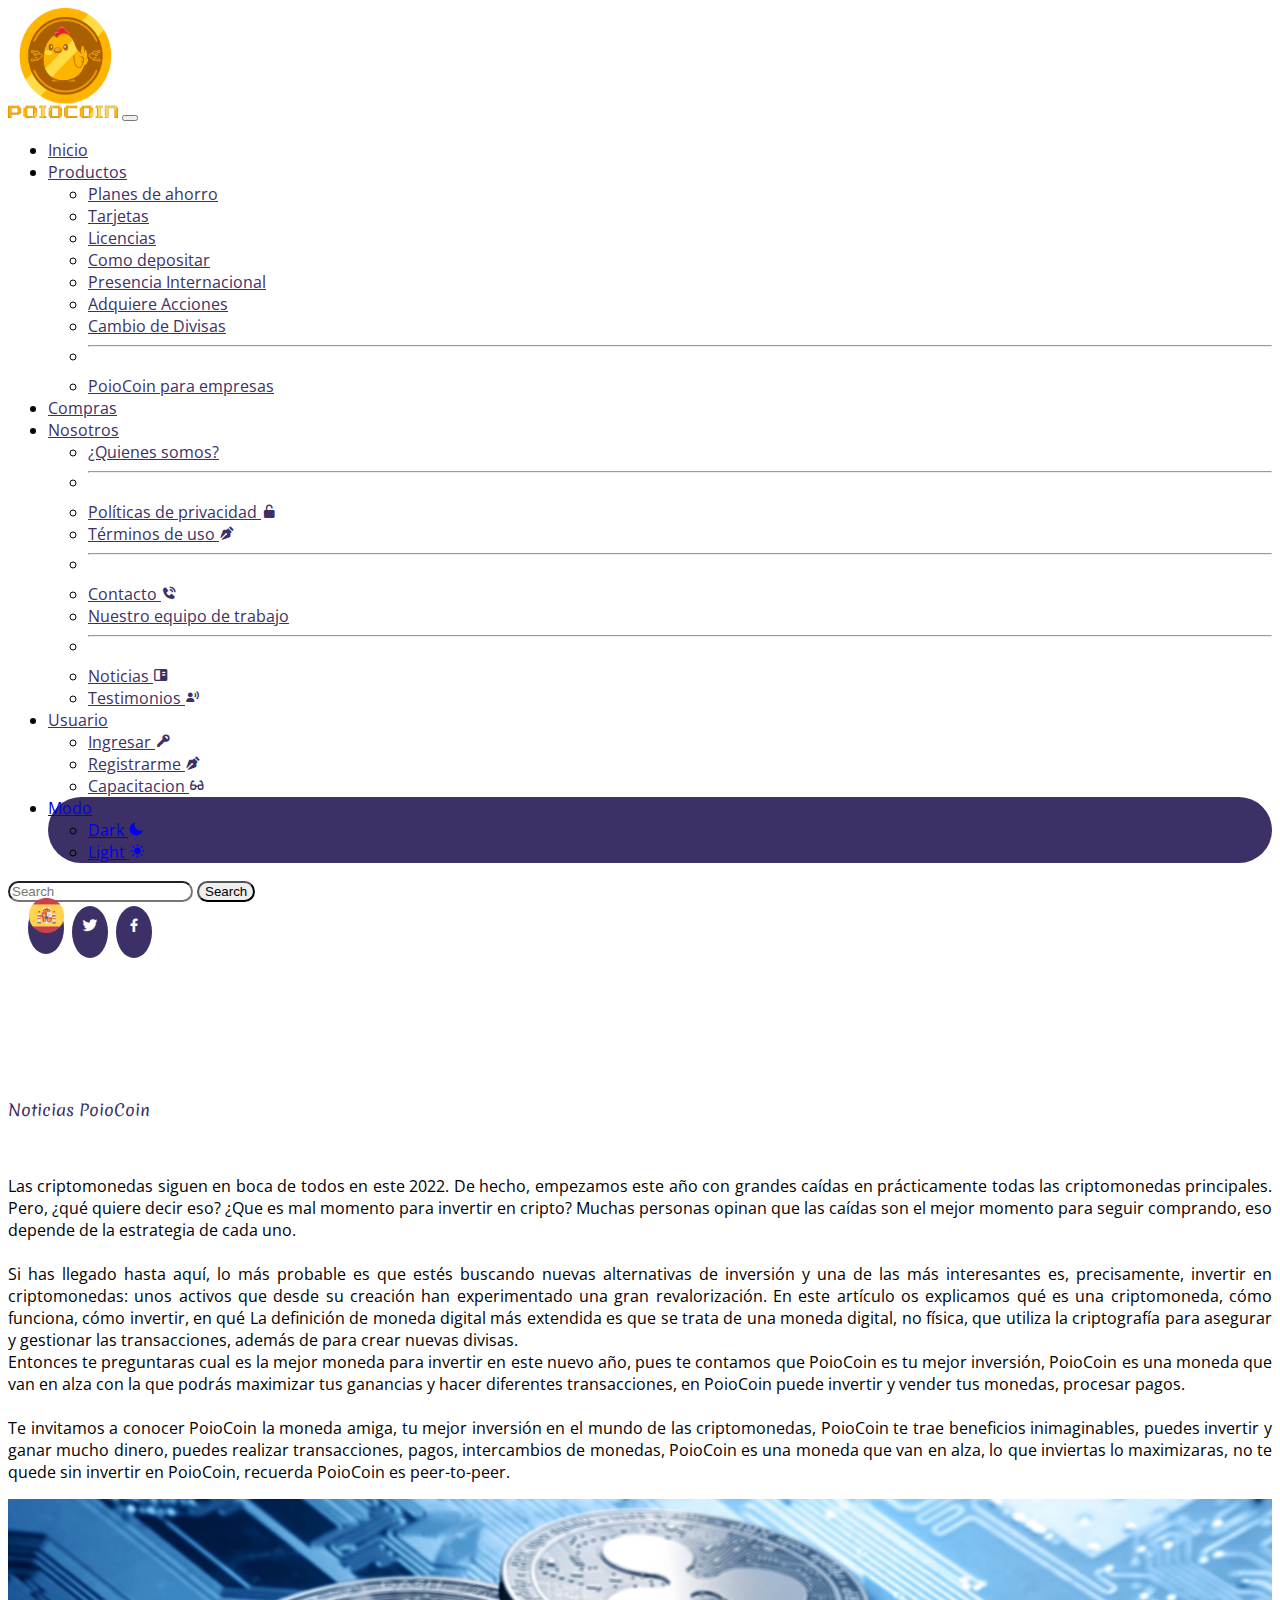
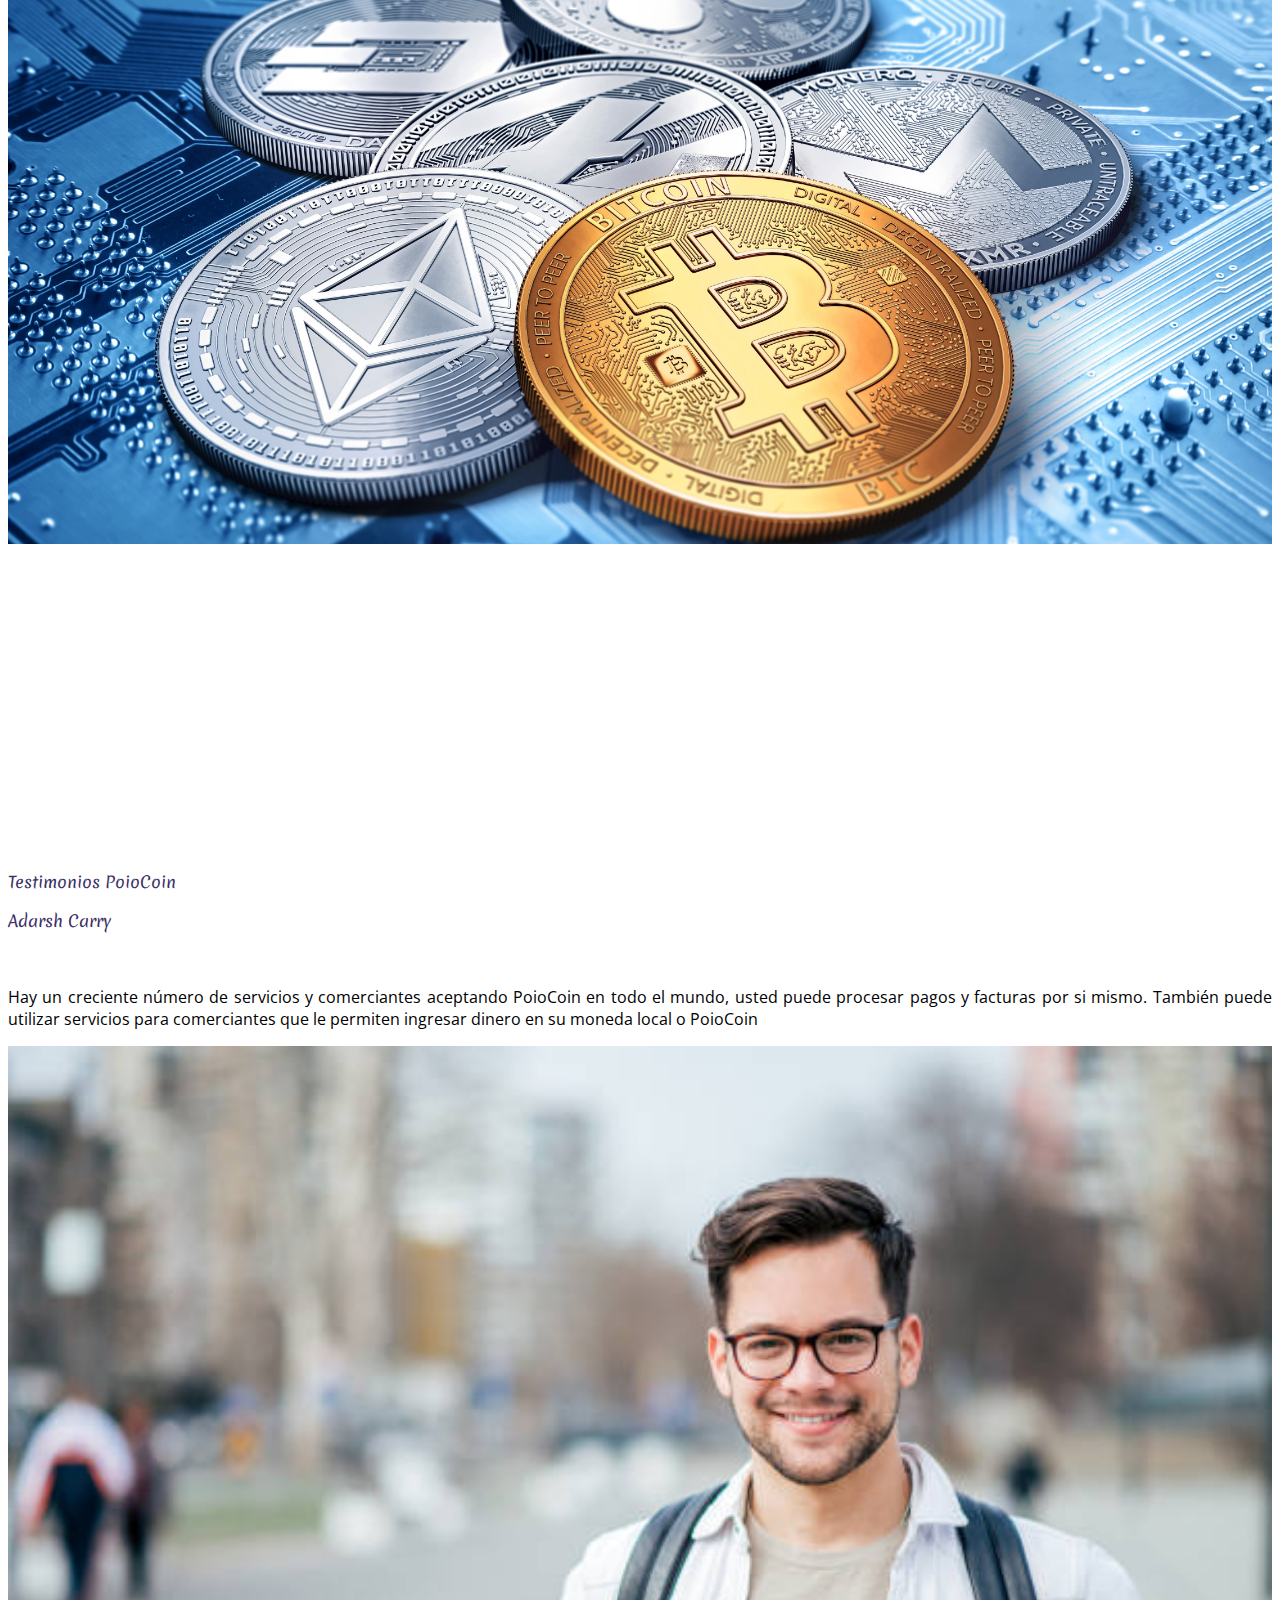
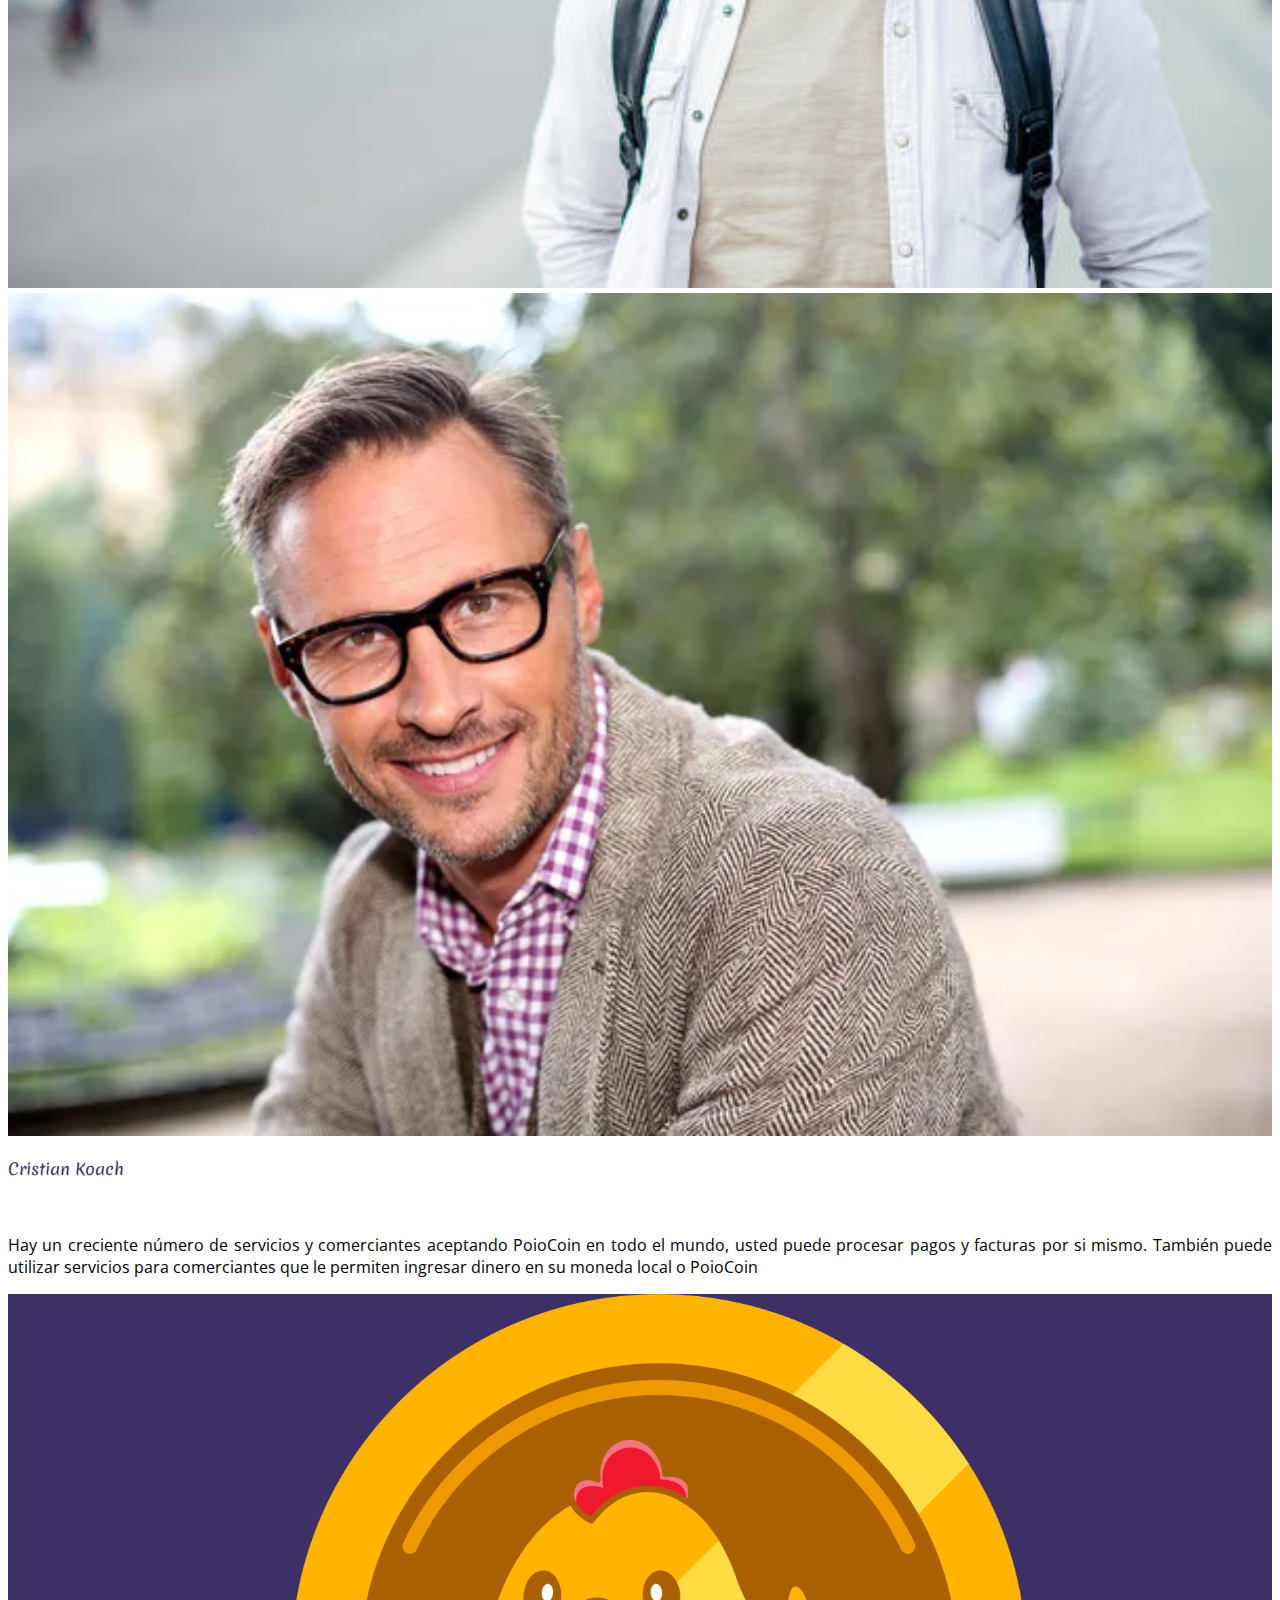
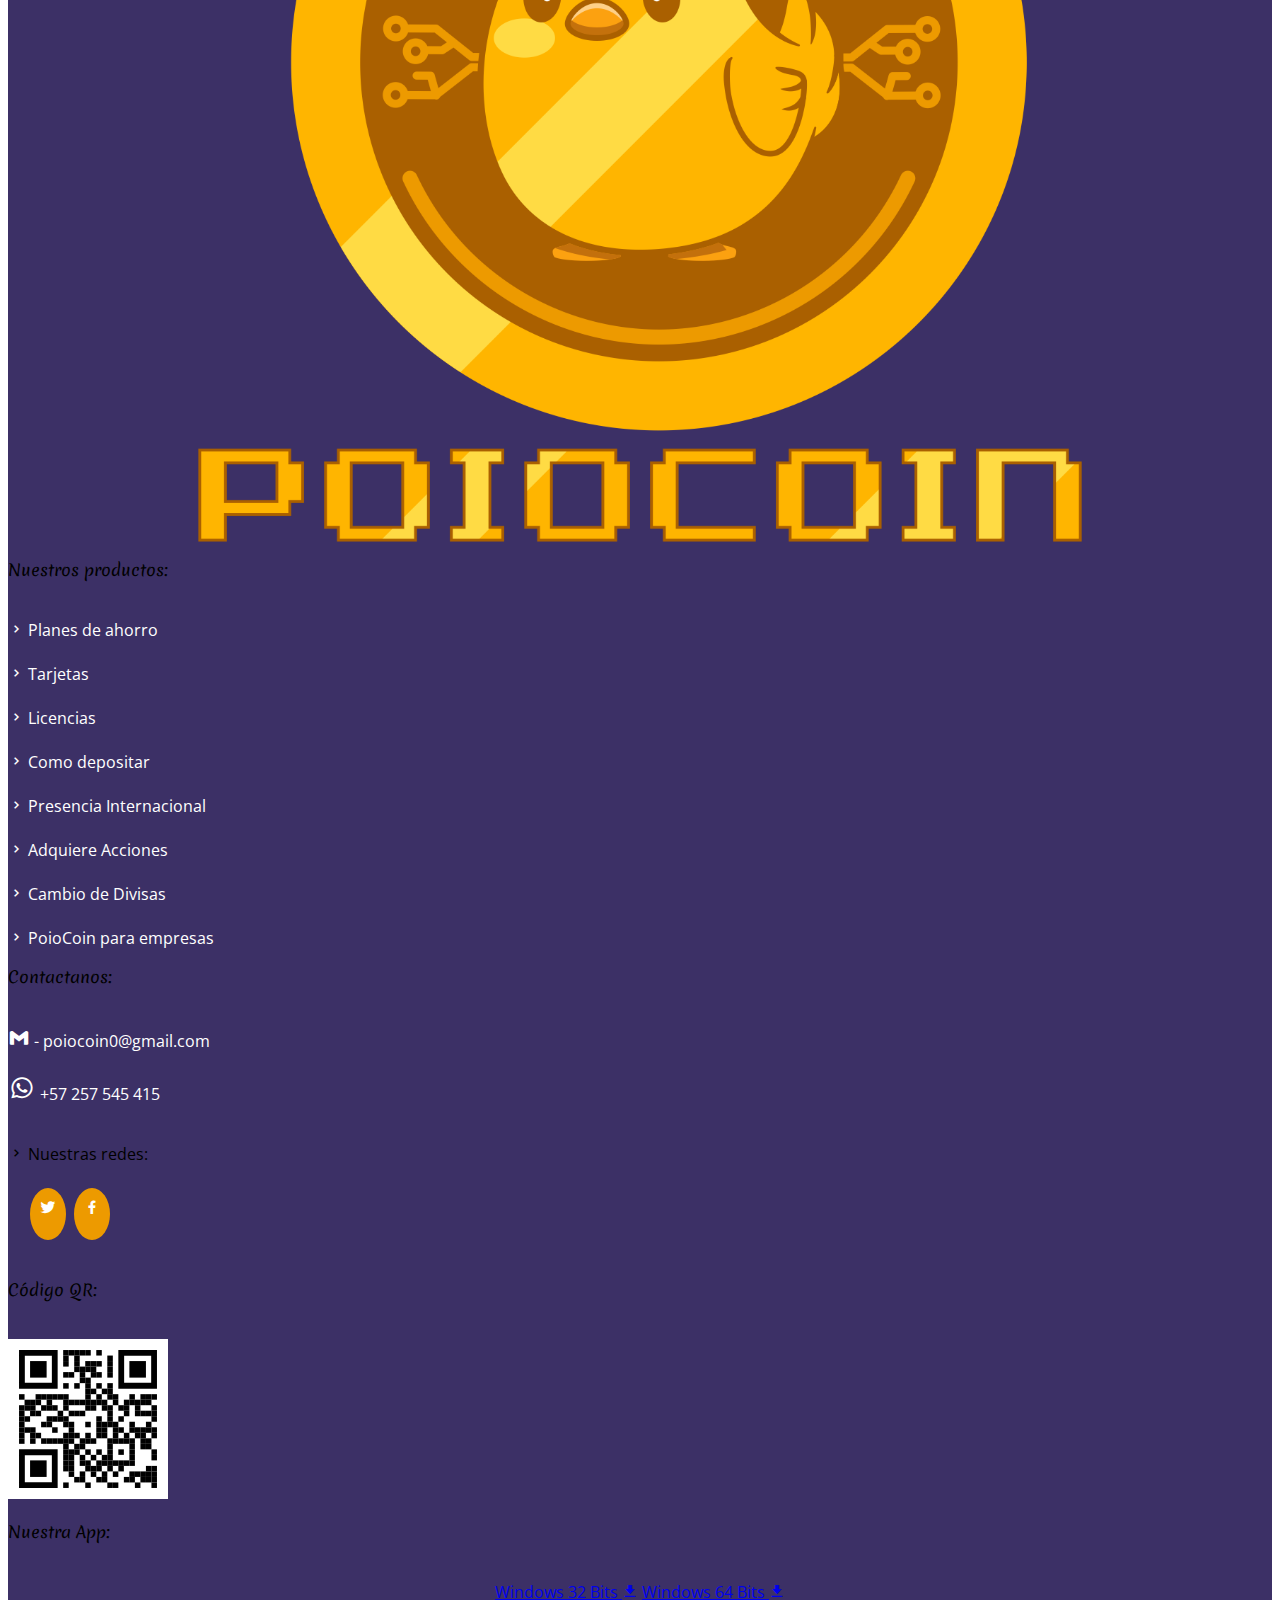
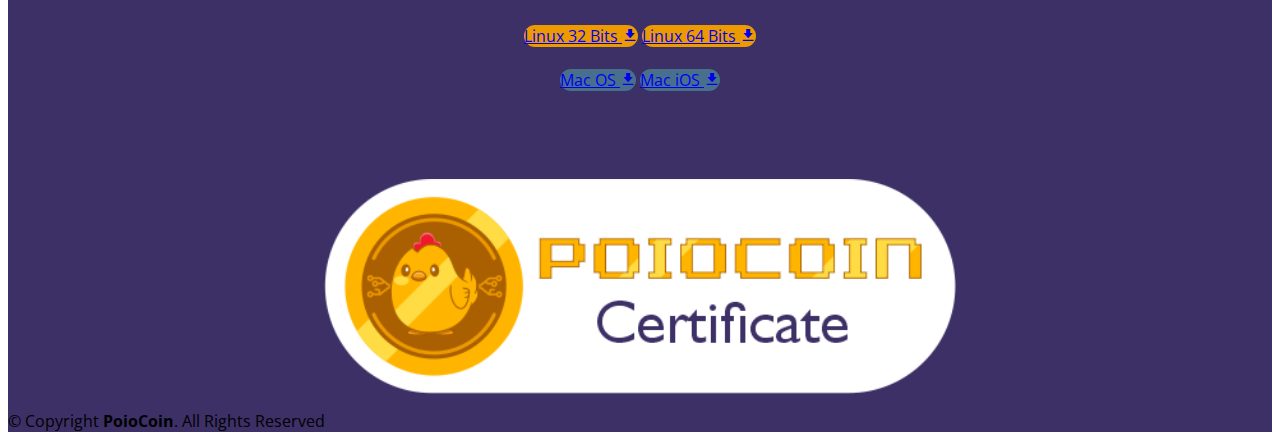
<file: noticias.html>
<!DOCTYPE html>
<html lang="en">
  <head>
    <meta charset="UTF-8" />
    <meta http-equiv="X-UA-Compatible" content="IE=edge" />
    <meta name="viewport" content="width=device-width, initial-scale=1.0" />
    <title>PoioCoin</title>
    <link rel="shortcut icon" href="./assets/img/favicon.ico" />
    <link
      href="https://cdn.jsdelivr.net/npm/bootstrap@5.1.3/dist/css/bootstrap.min.css"
      rel="stylesheet"
      integrity="sha384-1BmE4kWBq78iYhFldvKuhfTAU6auU8tT94WrHftjDbrCEXSU1oBoqyl2QvZ6jIW3"
      crossorigin="anonymous"
    />
    <script
      src="https://cdn.jsdelivr.net/npm/bootstrap@5.1.3/dist/js/bootstrap.bundle.min.js"
      integrity="sha384-ka7Sk0Gln4gmtz2MlQnikT1wXgYsOg+OMhuP+IlRH9sENBO0LRn5q+8nbTov4+1p"
      crossorigin="anonymous"
    ></script>

    <link rel="preconnect" href="https://fonts.googleapis.com" />
    <link rel="preconnect" href="https://fonts.gstatic.com" crossorigin />
    <link
      href="https://fonts.googleapis.com/css2?family=Merienda&family=Open+Sans&family=Press+Start+2P&display=swap"
      rel="stylesheet"
    />

    <link href="https://unpkg.com/boxicons@2.1.1/css/boxicons.min.css" rel="stylesheet" />

    <link href="./assets/css/style-light.css" rel="stylesheet" type="text/css" />
  </head>
  <body>
    <div class="container mb-5">
      <!--Header-->
      <header class="row">
        <nav class="navbar fixed-top navbar-expand-xl navbar-light bg-white">
          <div class="container">
            <a href="./index.html"><img src="./assets/img/logo-fondo.png" width="110" height="110" /></a>
            <button
              class="navbar-toggler"
              type="button"
              data-bs-toggle="collapse"
              data-bs-target="#navbarSupportedContent"
              aria-controls="navbarSupportedContent"
              aria-expanded="false"
              aria-label="Toggle navigation"
            >
              <span class="navbar-toggler-icon"></span>
            </button>
            <div class="collapse navbar-collapse" id="navbarSupportedContent">
              <ul class="navbar-nav ms-auto mb-2 mb-lg-0">
                <li class="nav-item">
                  <a class="nav-link active text-link-6" href="./index.html">Inicio</a>
                </li>
                <li class="nav-item dropdown">
                  <a
                    class="nav-link dropdown-toggle text-link-6"
                    href="#"
                    id="navbarDropdown"
                    role="button"
                    data-bs-toggle="dropdown"
                    aria-expanded="false"
                  >
                    Productos
                  </a>
                  <ul class="dropdown-menu" aria-labelledby="navbarDropdown">
                    <li><a class="dropdown-item text-link-6" href="./productos.html#planes">Planes de ahorro</a></li>
                    <li><a class="dropdown-item text-link-6" href="./productos.html#tarjetas">Tarjetas</a></li>
                    <li><a class="dropdown-item text-link-6" href="./productos.html#licencias">Licencias</a></li>
                    <li><a class="dropdown-item text-link-6" href="./productos.html#depositar">Como depositar</a></li>
                    <li><a class="dropdown-item text-link-6" href="./productos.html#presencia">Presencia Internacional </a></li>
                    <li><a class="dropdown-item text-link-6" href="./productos.html#acciones">Adquiere Acciones</a></li>
                    <li><a class="dropdown-item text-link-6" href="./productos.html#divisas">Cambio de Divisas</a></li>
                    <li><hr class="dropdown-divider" /></li>
                    <li><a class="dropdown-item text-link-6" href="./productos.html#empresas">PoioCoin para empresas</a></li>
                  </ul>
                </li>
                <li class="nav-item">
                  <a class="nav-link text-link-6" href="./compras.html">Compras</a>
                </li>
                <li class="nav-item dropdown">
                  <a
                    class="nav-link dropdown-toggle text-link-6"
                    href="#"
                    id="nosotrosDropdown"
                    role="button"
                    data-bs-toggle="dropdown"
                    aria-expanded="false"
                  >
                    Nosotros
                  </a>
                  <ul class="dropdown-menu" aria-labelledby="nosotrosDropdown">
                    <li><a class="dropdown-item text-link-6" href="./nosotros.html#quienes">¿Quienes somos?</a></li>
                    <li><hr class="dropdown-divider" /></li>
                    <li>
                      <a class="dropdown-item text-link-6" href="./nosotros.html#politicas"
                        >Políticas de privacidad <i class="bx bxs-lock-open-alt"></i
                      ></a>
                    </li>
                    <li>
                      <a class="dropdown-item text-link-6" href="./nosotros.html#terminos"
                        >Términos de uso <i class="bx bxs-pen"></i
                      ></a>
                    </li>
                    <li><hr class="dropdown-divider" /></li>
                    <li>
                      <a class="dropdown-item text-link-6" href="nosotros.html#contacto"
                        >Contacto <i class="bx bxs-phone-call"></i
                      ></a>
                    </li>
                    <li><a class="dropdown-item text-link-6" href="nosotros.html#equipo">Nuestro equipo de trabajo</a></li>
                    <li><hr class="dropdown-divider" /></li>
                    <li>
                      <a class="dropdown-item text-link-6" href="noticias.html">Noticias <i class="bx bxs-book-content"></i></a>
                    </li>
                    <li>
                      <a class="dropdown-item text-link-6" href="noticias.html#testimonio"
                        >Testimonios <i class="bx bxs-user-voice"></i
                      ></a>
                    </li>
                  </ul>
                </li>

                <li class="nav-item dropdown">
                  <a
                    class="nav-link dropdown-toggle text-link-6"
                    href="#"
                    id="navbarDropdown"
                    role="button"
                    data-bs-toggle="dropdown"
                    aria-expanded="false"
                  >
                    Usuario
                  </a>
                  <ul class="dropdown-menu" aria-labelledby="navbarDropdown">
                    <li>
                      <a class="dropdown-item text-link-6" href="./ingresar.html">Ingresar <i class="bx bxs-key"></i></a>
                    </li>
                    <li>
                      <a class="dropdown-item text-link-6" href="./registro.html">Registrarme <i class="bx bxs-pen"></i></a>
                    </li>
                    <li>
                      <a class="dropdown-item text-link-6" href="./capacitacion.html"
                        >Capacitacion <i class="bx bx-glasses-alt"></i
                      ></a>
                    </li>
                  </ul>
                </li>

                <li class="btn ms-2 btn-6 py-0 px-1 dropdown">
                  <a
                    class="nav-link dropdown-toggle text-white"
                    href="#"
                    id="modoDropdown"
                    role="button"
                    data-bs-toggle="dropdown"
                    aria-expanded="false"
                  >
                    Modo
                  </a>
                  <ul class="dropdown-menu" aria-labelledby="modoDropdown">
                    <li>
                      <a class="dropdown-item" href="#">Dark <i class="bx bxs-moon"></i></a>
                    </li>
                    <li>
                      <a class="dropdown-item" href="#">Light <i class="bx bxs-sun"></i></a>
                    </li>
                  </ul>
                </li>
              </ul>
              <form class="d-flex">
                <input class="form-control ms-3 me-1 text6" type="search" placeholder="Search" />
                <button class="btn btn-outline-success" type="submit">Search</button>
              </form>
              <div class="social-links mt-sm-3 mt-lg-0">
                <a href="#" class="twitter"
                  ><img style="margin-top: -11.6px" width="35" src="./assets/img/espain.png" alt=""
                /></a>
                <a href="https://twitter.com/poiocoin" target="_blank" class="twitter"><i class="bx bxl-twitter"></i></a>
                <a href="https://www.facebook.com/poiocoin0" target="_blank" class="facebook"><i class="bx bxl-facebook"></i></a>
              </div>
            </div>
          </div>
        </nav>
      </header>

      <!--train -->
      <div style="margin-top: 140px" class="row d-flex align-items-center">
        <p class="h2 font3 text-center text6 mt-3">Noticias PoioCoin</p>
        <br />

        <div class="col-sm-12 p-5">
          <p style="text-align: justify">
            Las criptomonedas siguen en boca de todos en este 2022. De hecho, empezamos este año con grandes caídas en
            prácticamente todas las criptomonedas principales. Pero, ¿qué quiere decir eso? ¿Que es mal momento para invertir en
            cripto? Muchas personas opinan que las caídas son el mejor momento para seguir comprando, eso depende de la estrategia
            de cada uno.
            <br /><br />
            Si has llegado hasta aquí, lo más probable es que estés buscando nuevas alternativas de inversión y una de las más
            interesantes es, precisamente, invertir en criptomonedas: unos activos que desde su creación han experimentado una
            gran revalorización. En este artículo os explicamos qué es una criptomoneda, cómo funciona, cómo invertir, en qué La
            definición de moneda digital más extendida es que se trata de una moneda digital, no física, que utiliza la
            criptografía para asegurar y gestionar las transacciones, además de para crear nuevas divisas.
            <br />
            Entonces te preguntaras cual es la mejor moneda para invertir en este nuevo año, pues te contamos que PoioCoin es tu
            mejor inversión, PoioCoin es una moneda que van en alza con la que podrás maximizar tus ganancias y hacer diferentes
            transacciones, en PoioCoin puede invertir y vender tus monedas, procesar pagos.
            <br /><br />
            Te invitamos a conocer PoioCoin la moneda amiga, tu mejor inversión en el mundo de las criptomonedas, PoioCoin te trae
            beneficios inimaginables, puedes invertir y ganar mucho dinero, puedes realizar transacciones, pagos, intercambios de
            monedas, PoioCoin es una moneda que van en alza, lo que inviertas lo maximizaras, no te quede sin invertir en
            PoioCoin, recuerda PoioCoin es peer-to-peer.
          </p>
        </div>
        <div class="col-sm-12 col-lg-6 p-5">
          <img src="./assets/img/966232.jpg" width="100%" />
        </div>
        <div class="col-sm-12 col-lg-6 p-5">
          <iframe
            width="100%"
            height="300px"
            src="https://www.youtube.com/embed/xLs1C8_2SSk"
            title="YouTube video player"
            frameborder="0"
            allow="accelerometer; autoplay; clipboard-write; encrypted-media; gyroscope; picture-in-picture"
            allowfullscreen
          ></iframe>
        </div>
      </div>
      <div id="testimonio" class="row d-flex align-items-center my-3">
        <p class="h2 font3 text-center text6 mt-3">Testimonios PoioCoin</p>
        <div class="col-sm-12 col-lg-6 p-5">
          <p class="h2 font3 text-center text6 mt-3">Adarsh Carry</p>
          <br />
          <p style="text-align: justify">
            Hay un creciente número de servicios y comerciantes aceptando PoioCoin en todo el mundo, usted puede procesar pagos y
            facturas por si mismo. También puede utilizar servicios para comerciantes que le permiten ingresar dinero en su moneda
            local o PoioCoin
          </p>
        </div>
        <div class="col-sm-12 col-lg-6 p-5">
          <img src="./assets/img/h1.png" width="100%" />
        </div>
      </div>
      <div class="row d-flex align-items-center my-3">
        <div class="col-sm-12 col-lg-6 p-5">
          <img src="./assets/img/h2.png" width="100%" />
        </div>
        <div class="col-sm-12 col-lg-6 p-5">
          <p class="h2 font3 text-center text6 mt-3">Cristian Koach</p>
          <br />
          <p style="text-align: justify">
            Hay un creciente número de servicios y comerciantes aceptando PoioCoin en todo el mundo, usted puede procesar pagos y
            facturas por si mismo. También puede utilizar servicios para comerciantes que le permiten ingresar dinero en su moneda
            local o PoioCoin
          </p>
        </div>
      </div>
    </div>

    <!--Footer-->
    <div class="container-fluid bg6 text-white">
      <div class="row">
        <div class="col-sm-12 col-md-6 col-lg-3 p-5"><img class="centrar" src="./assets/img/logo-fondo.png" width="70%" /></div>
        <div class="col-sm-12 col-md-6 col-lg-3 p-5">
          <p class="h4 font3">Nuestros productos:</p>
          <br />
          <a class="btn-9" href="productos.html#planes"><i class="bx bx-chevron-right"></i> Planes de ahorro </a><br /><br />
          <a class="btn-9" href="productos.html#tarjetas"><i class="bx bx-chevron-right"></i> Tarjetas</a><br /><br />
          <a class="btn-9" href="productos.html#licencias"><i class="bx bx-chevron-right"></i> Licencias</a><br /><br />
          <a class="btn-9" href="productos.html#depositar"><i class="bx bx-chevron-right"></i> Como depositar</a><br /><br />
          <a class="btn-9" href="productos.html#presencia"><i class="bx bx-chevron-right"></i> Presencia Internacional</a
          ><br /><br />
          <a class="btn-9" href="productos.html#acciones"><i class="bx bx-chevron-right"></i> Adquiere Acciones</a><br /><br />
          <a class="btn-9" href="productos.html#divisas"><i class="bx bx-chevron-right"></i> Cambio de Divisas</a><br /><br />
          <a class="btn-9" href="productos.html#empresas"><i class="bx bx-chevron-right"></i> PoioCoin para empresas </a>
        </div>
        <div class="col-sm-12 col-md-6 col-lg-3 p-5">
          <p class="h4 font3">Contactanos:</p>
          <br />
          <a class="btn-9" href="nosotros.html#contacto"
            ><i style="font-size: 22px" class="bx bxl-gmail"></i> - poiocoin0@gmail.com </a
          ><br /><br />
          <a class="btn-9" href="#"><i style="font-size: 28px" class="bx bxl-whatsapp"></i> +57 257 545 415</a><br /><br />
          <p class="text-white"><i class="bx bx-chevron-right"></i> Nuestras redes:</p>
          <br />
          <div class="social-links2">
            <a href="https://twitter.com/poiocoin" target="_blank" class="twitter"><i class="bx bxl-twitter"></i></a>
            <a href="https://www.facebook.com/poiocoin0" target="_blank" class="facebook"><i class="bx bxl-facebook"></i></a>
          </div>
          <br />
          <p class="h4 font3">Código QR:</p>
          <br />
          <img src="./assets/img/qr-code.svg" width="160px" />
        </div>
        <div class="col-sm-12 col-md-6 col-lg-3 p-5">
          <p class="h4 font3 text-center">Nuestra App:</p>
          <br />
          <center>
            <div class="btn-group my-2">
              <a href="#" class="btn btn-primary text-white">Windows 32 Bits <i class="bx bxs-download"></i></a>
              <a href="#" class="btn btn-primary text-white">Windows 64 Bits <i class="bx bxs-download"></i></a>
            </div>
            <br />
            <div class="btn-group my-2">
              <a href="#" class="btn btn-8 text-white">Linux 32 Bits <i class="bx bxs-download"></i></a>
              <a href="#" class="btn btn-8 text-white">Linux 64 Bits <i class="bx bxs-download"></i></a>
            </div>
            <br />
            <div class="btn-group my-2">
              <a href="#" class="btn btn-7 text-white">Mac OS <i class="bx bxs-download"></i></a>
              <a href="#" class="btn btn-7 text-white">Mac iOS <i class="bx bxs-download"></i></a>
            </div>
            <br /><br /><br /><br />

            <img class="centrar" src="./assets/img/btn1.png" width="50%" />
          </center>
        </div>
        <div class="col-sm-12 p-2 text-center">
          <p>
            &copy; Copyright <strong><span>PoioCoin</span></strong
            >. All Rights Reserved
          </p>
        </div>
      </div>
    </div>
  </body>
</html>
</file>
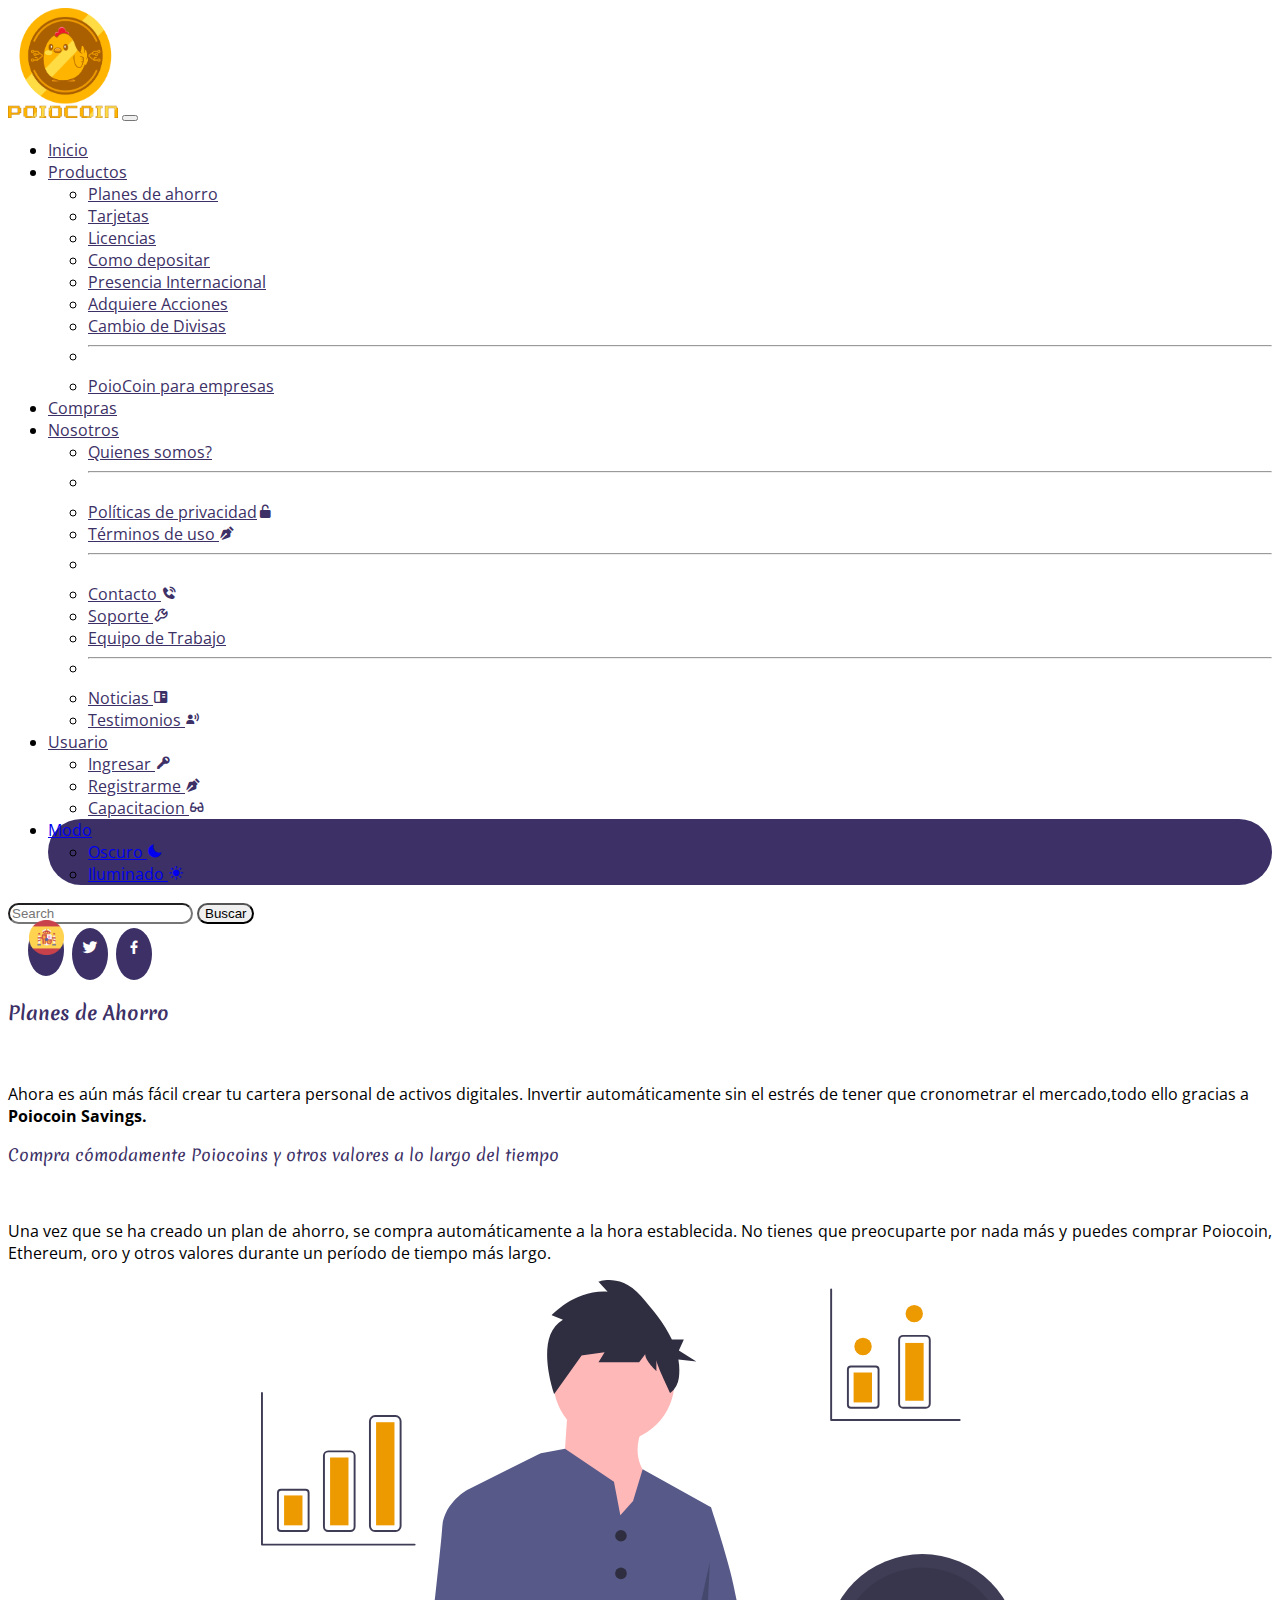
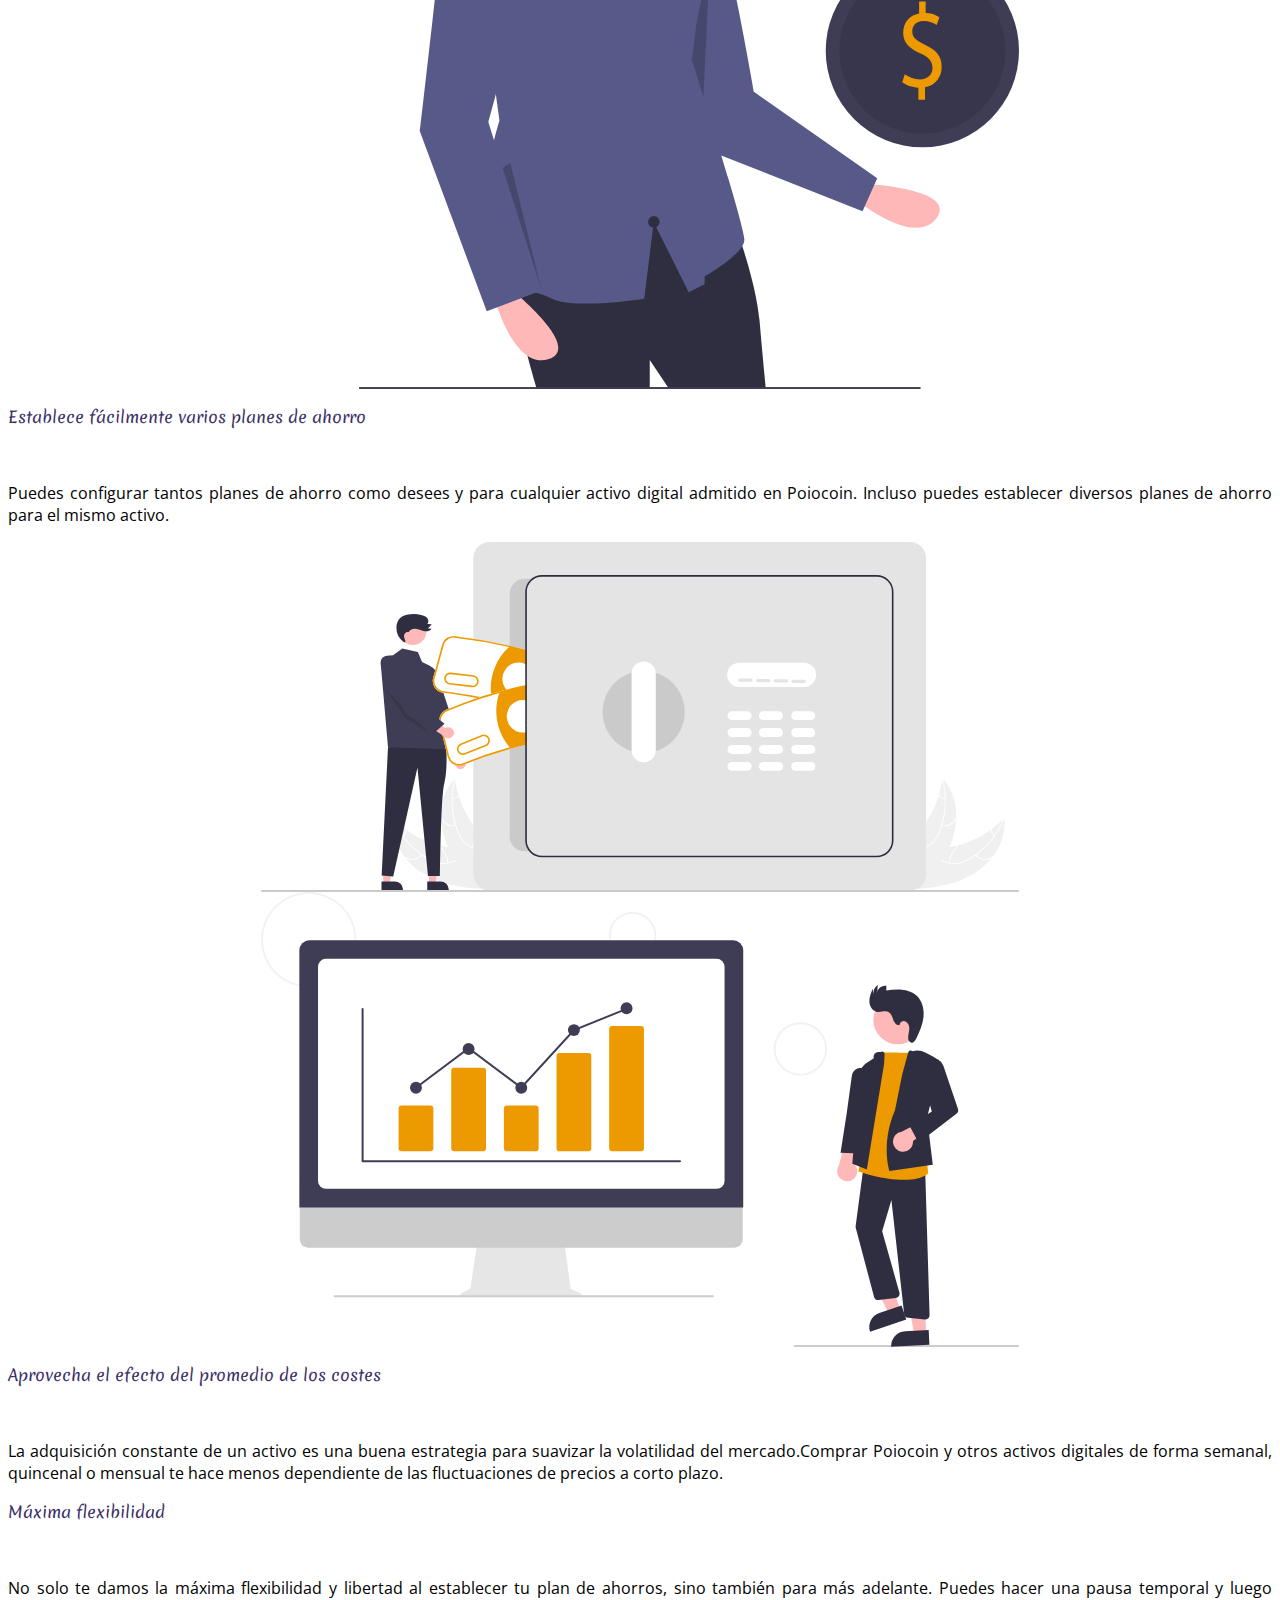
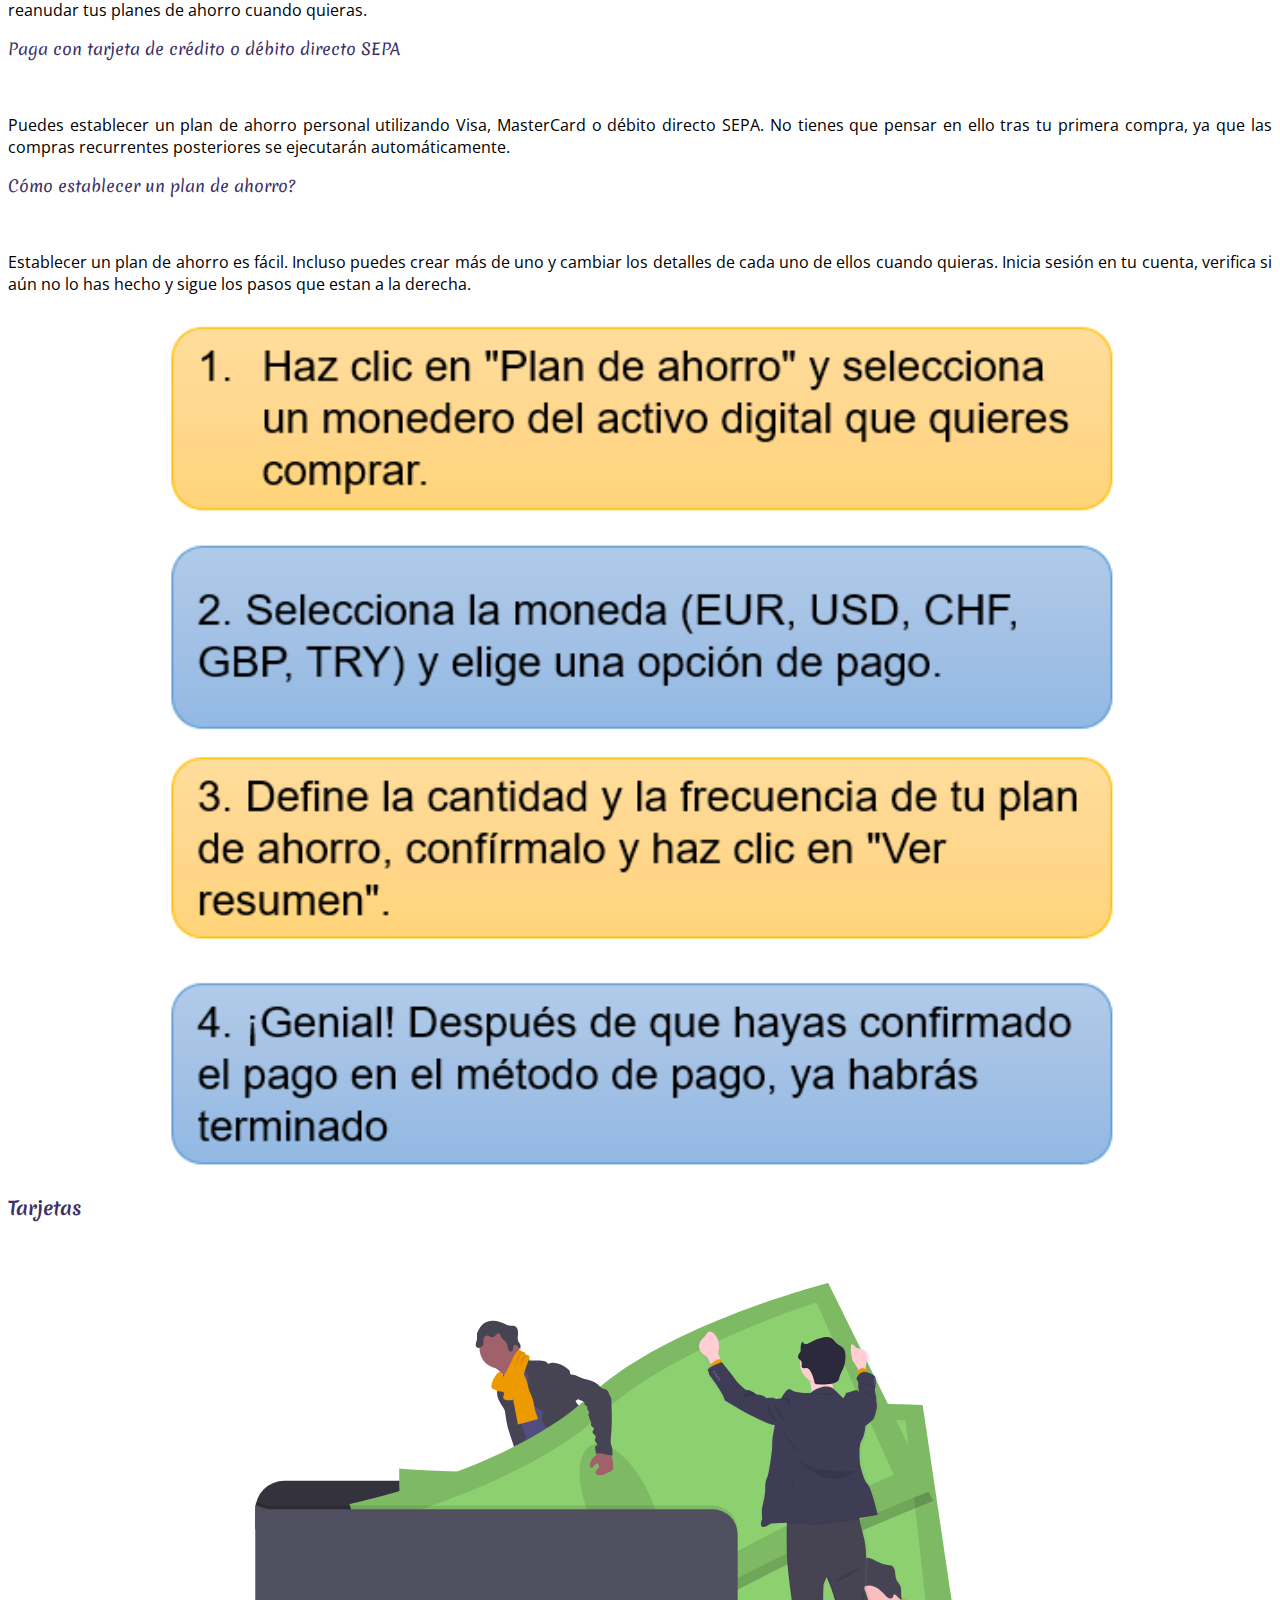
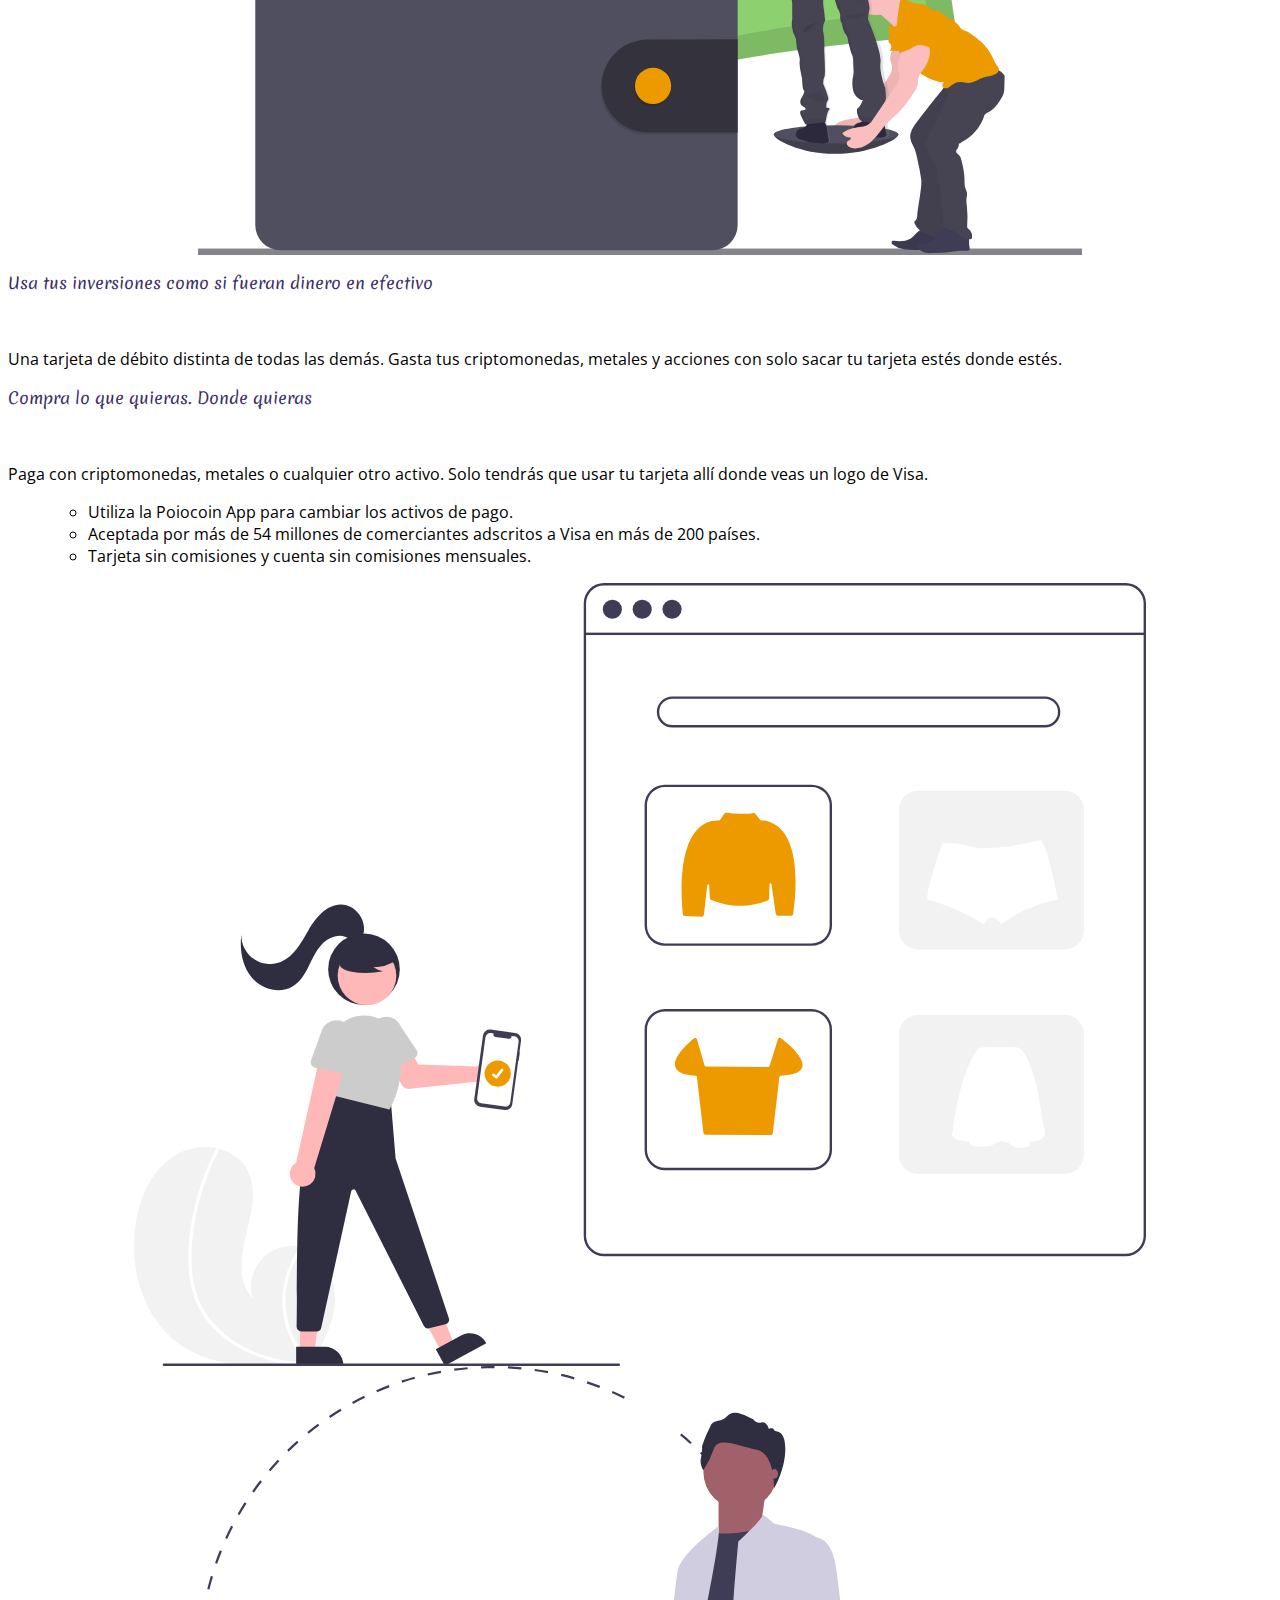
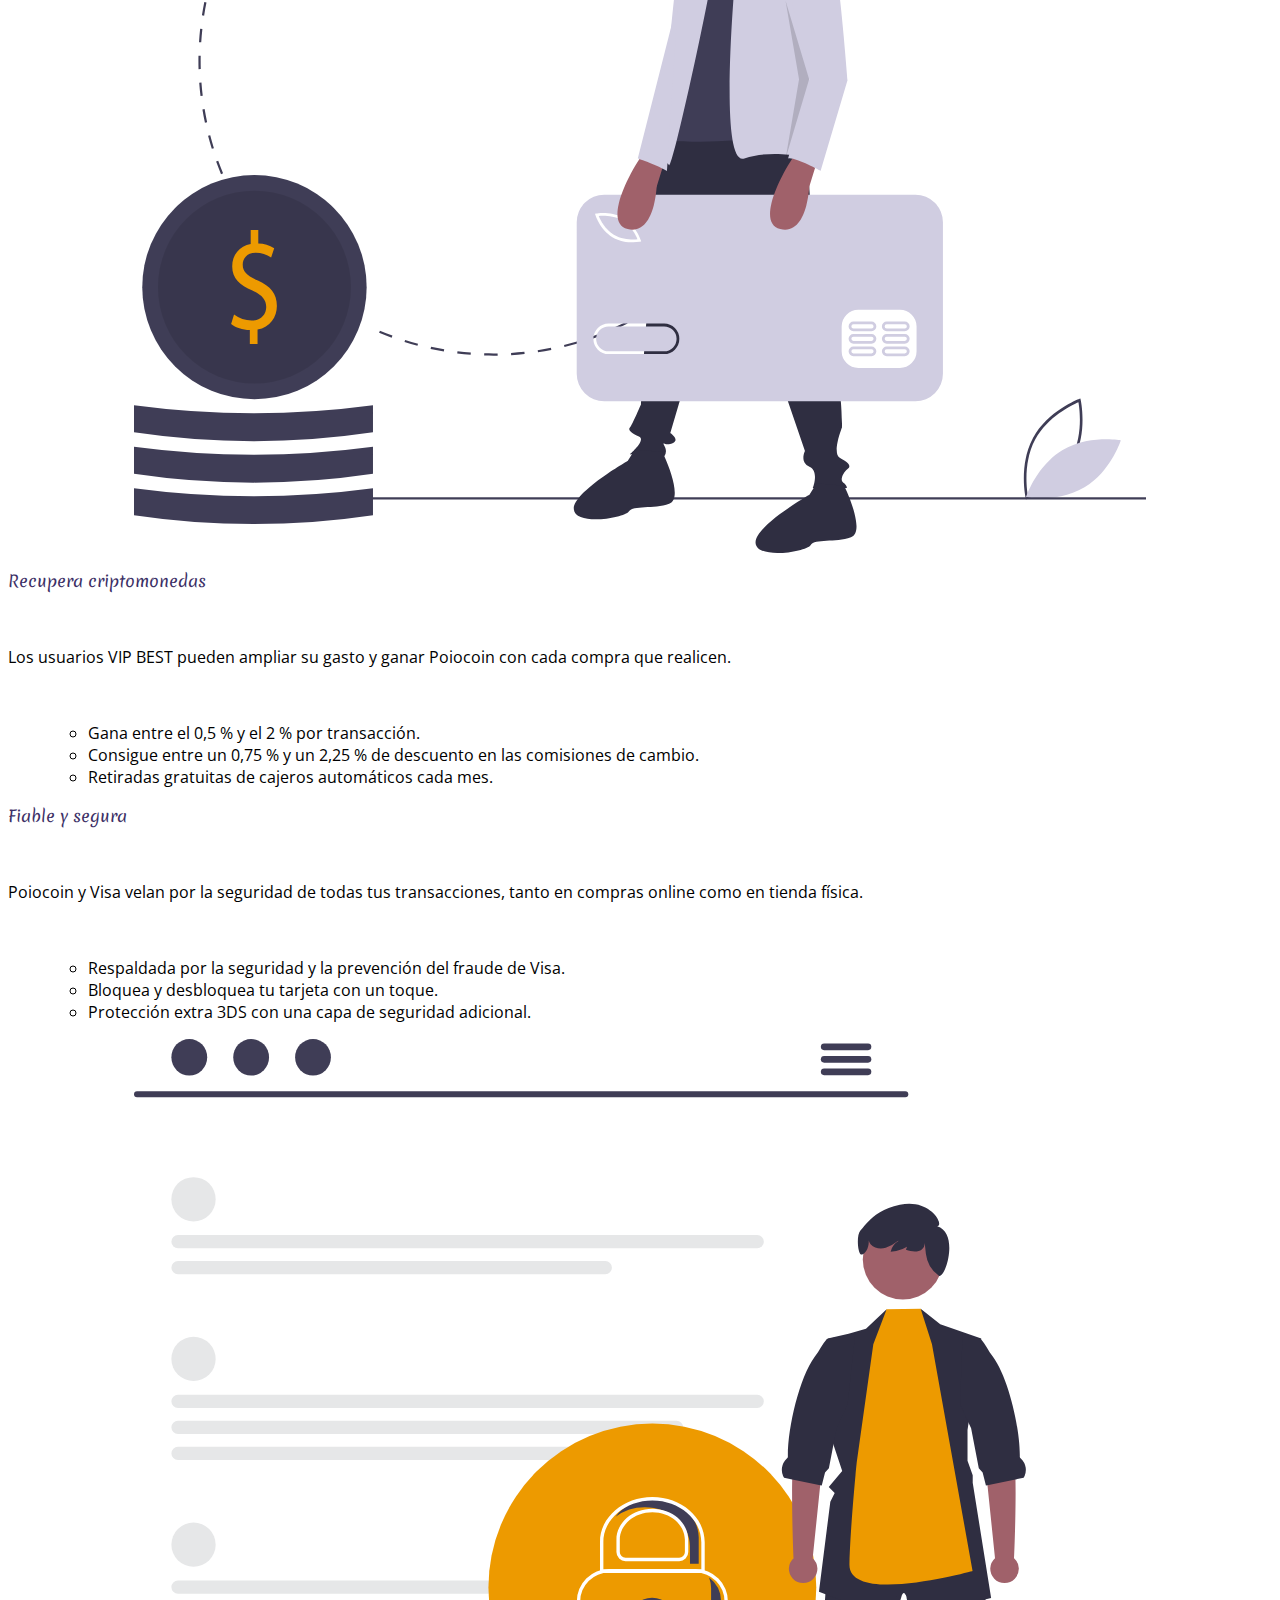
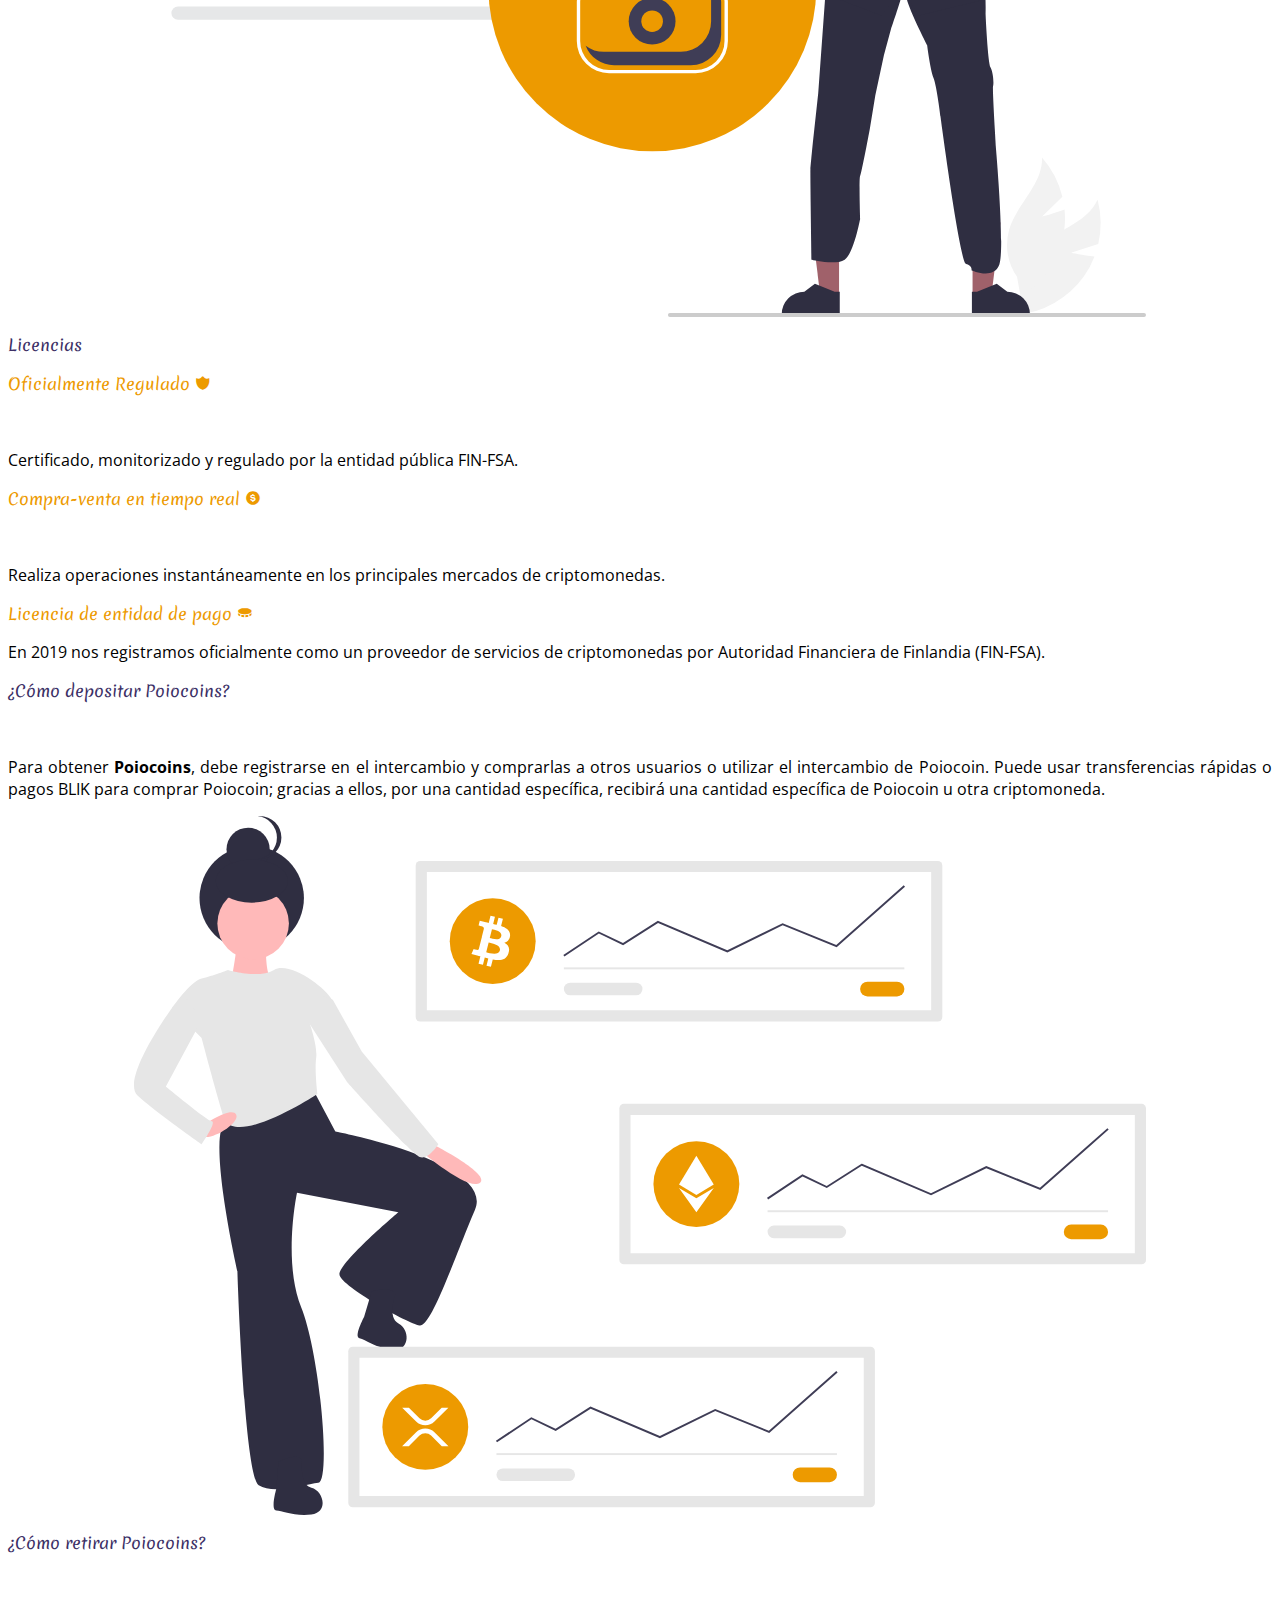
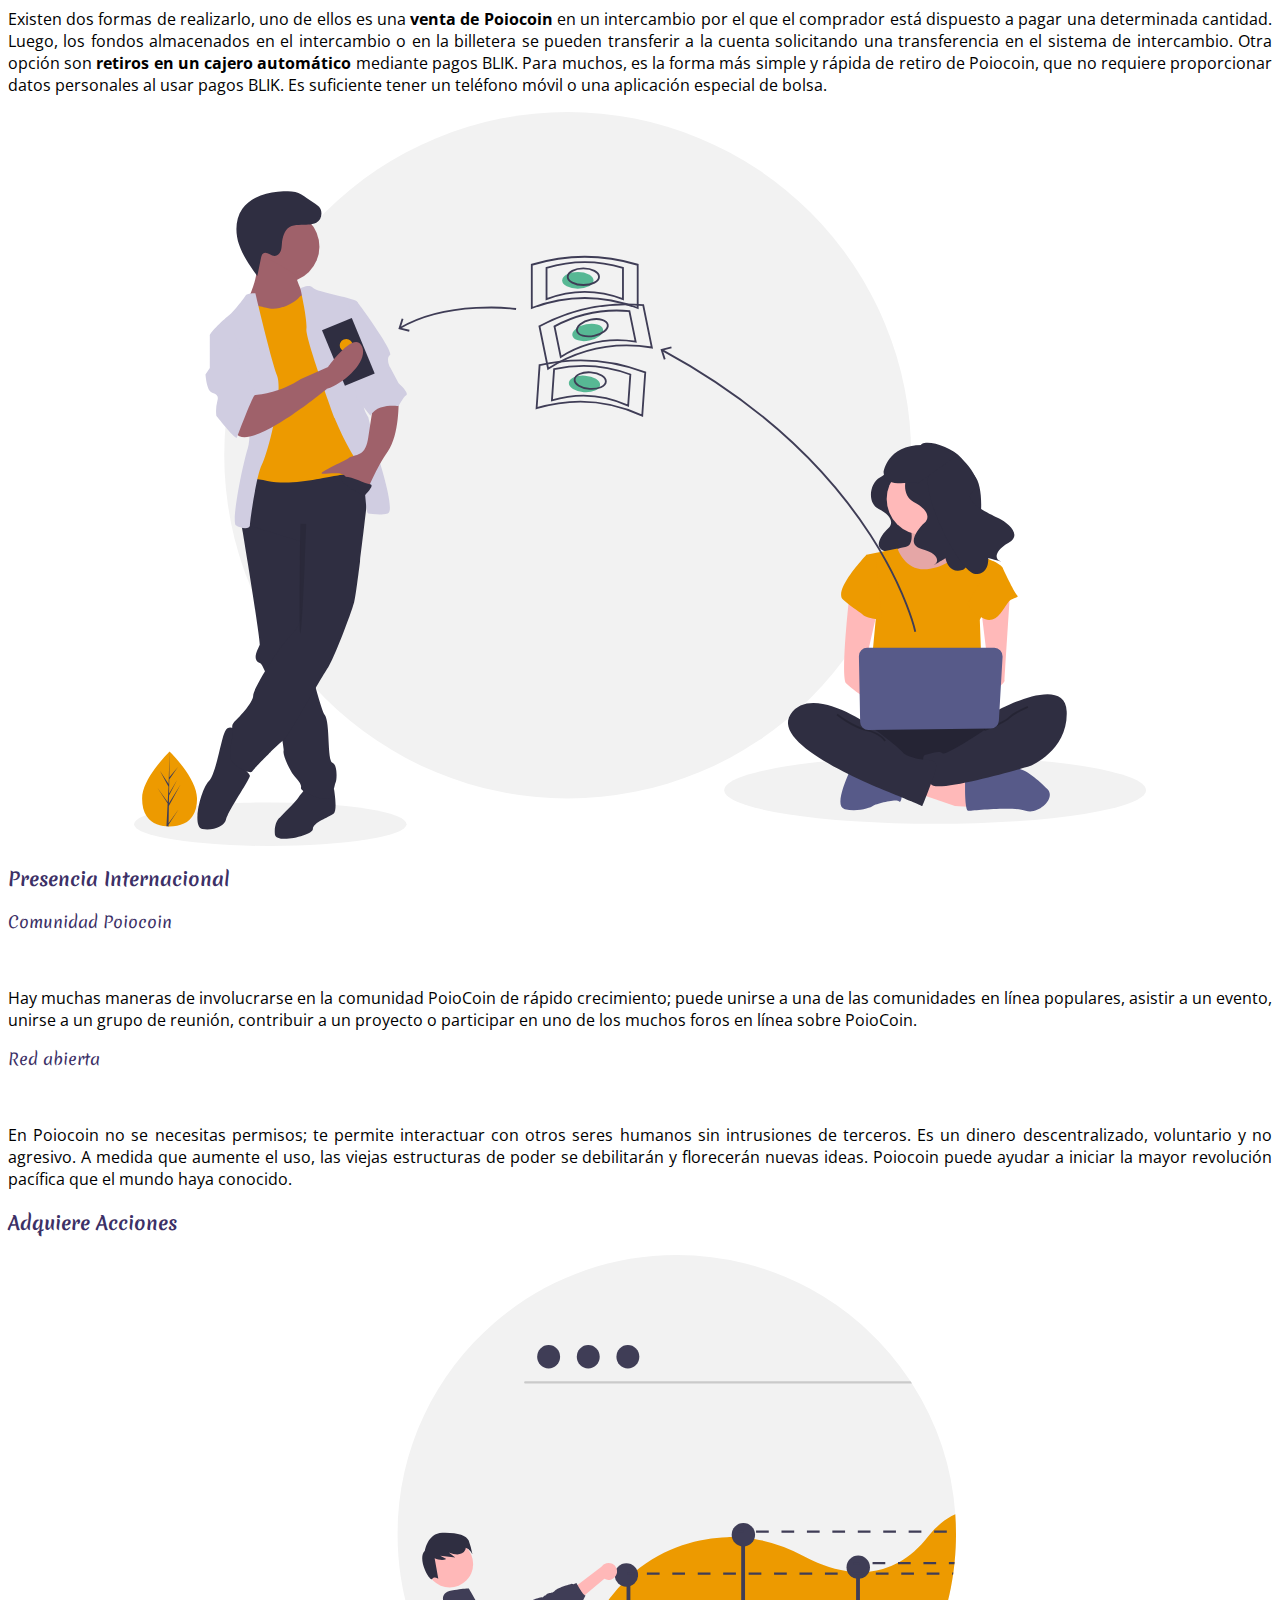
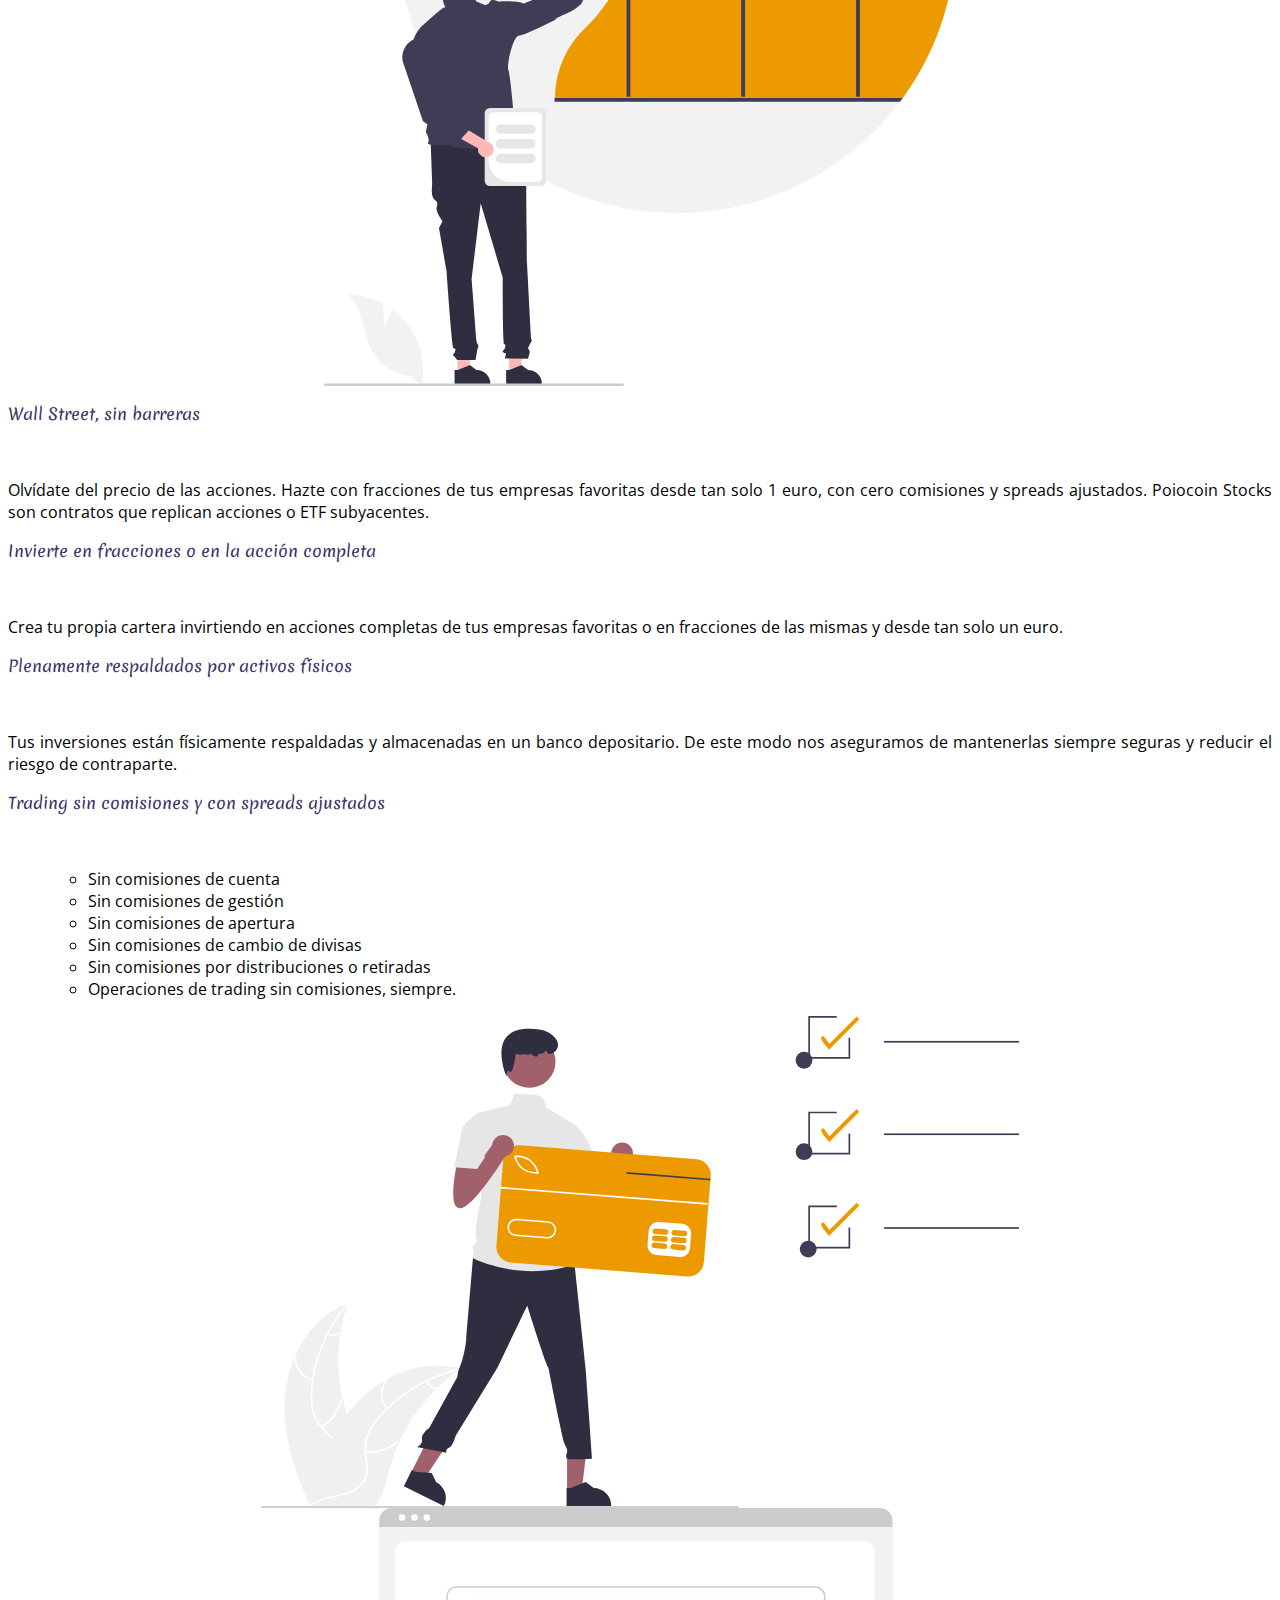
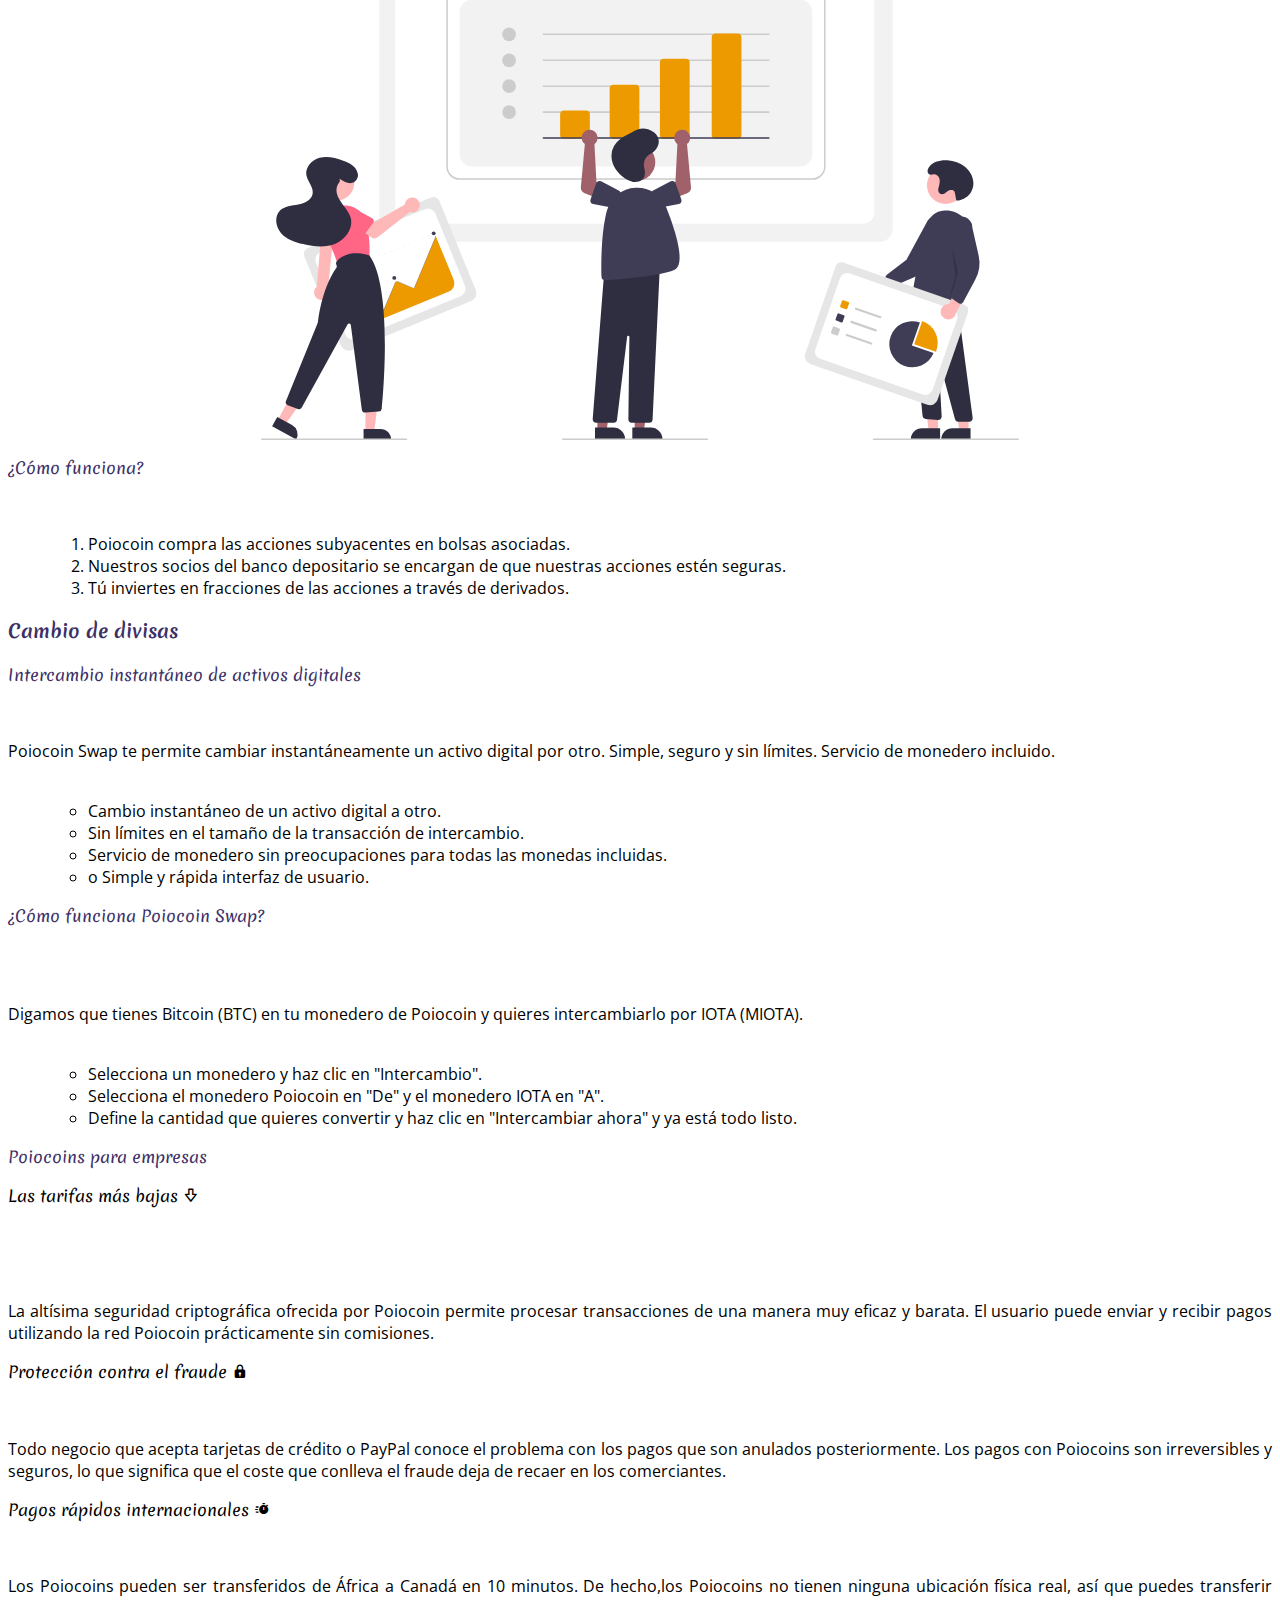
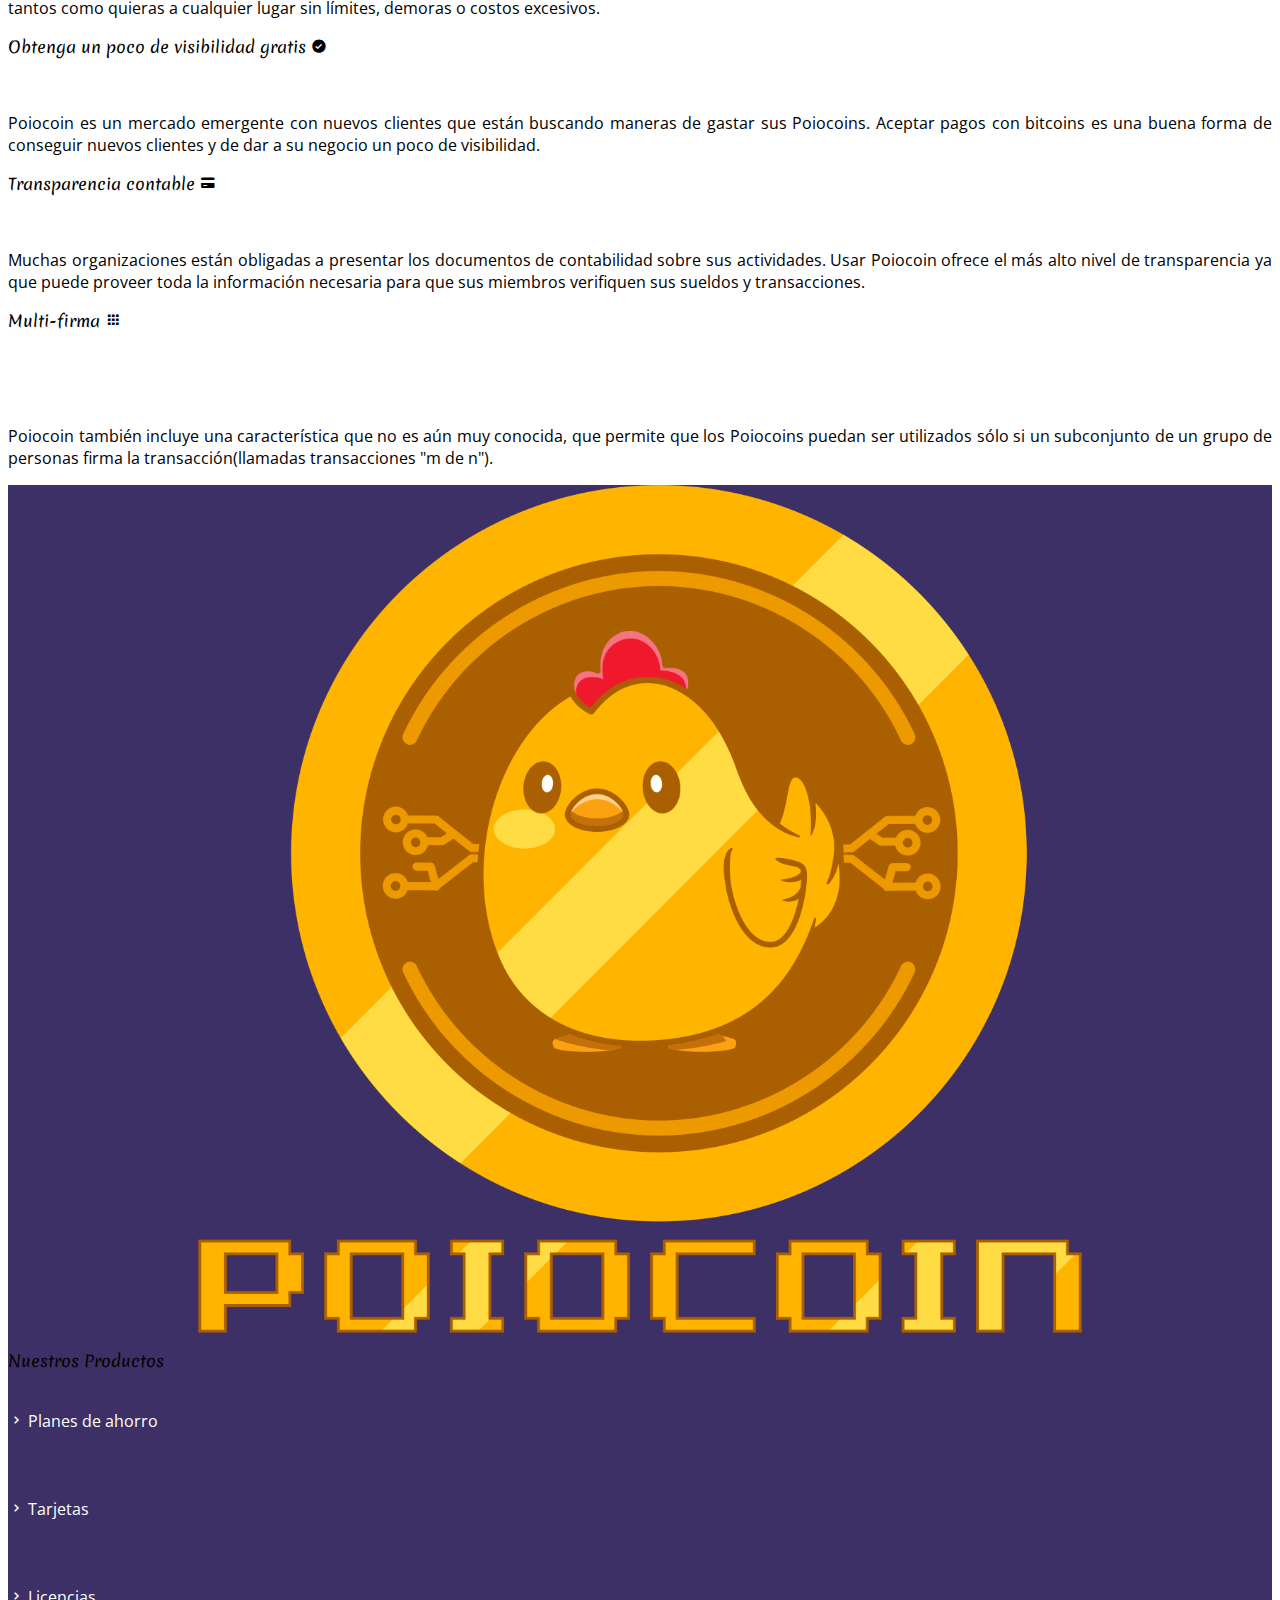
<file: productos.html>
<!DOCTYPE html>
<html lang="en">
  <head>
    <meta charset="UTF-8" />
    <meta http-equiv="X-UA-Compatible" content="IE=edge" />
    <meta name="viewport" content="width=device-width, initial-scale=1.0" />
    <title>PoioCoin</title>
    <link rel="shortcut icon" href="./assets/img/favicon.ico" />
    <link
      href="https://cdn.jsdelivr.net/npm/bootstrap@5.1.3/dist/css/bootstrap.min.css"
      rel="stylesheet"
      integrity="sha384-1BmE4kWBq78iYhFldvKuhfTAU6auU8tT94WrHftjDbrCEXSU1oBoqyl2QvZ6jIW3"
      crossorigin="anonymous"
    />
    <script
      src="https://cdn.jsdelivr.net/npm/bootstrap@5.1.3/dist/js/bootstrap.bundle.min.js"
      integrity="sha384-ka7Sk0Gln4gmtz2MlQnikT1wXgYsOg+OMhuP+IlRH9sENBO0LRn5q+8nbTov4+1p"
      crossorigin="anonymous"
    ></script>

    <link rel="preconnect" href="https://fonts.googleapis.com" />
    <link rel="preconnect" href="https://fonts.gstatic.com" crossorigin />
    <link
      href="https://fonts.googleapis.com/css2?family=Merienda&family=Open+Sans&family=Press+Start+2P&display=swap"
      rel="stylesheet"
    />

    <link href="https://unpkg.com/boxicons@2.1.1/css/boxicons.min.css" rel="stylesheet" />

    <link href="./assets/css/style-light.css" rel="stylesheet" type="text/css" />
  </head>

  <body>
    <div class="container">
      <!--Header-->
      <header class="row">
        <nav class="navbar fixed-top navbar-expand-xl navbar-light bg-white">
          <div class="container">
            <a href="./index.html"><img src="./assets/img/logo-fondo.png" width="110" height="110" /></a>
            <button
              class="navbar-toggler"
              type="button"
              data-bs-toggle="collapse"
              data-bs-target="#navbarSupportedContent"
              aria-controls="navbarSupportedContent"
              aria-expanded="false"
              aria-label="Toggle navigation"
            >
              <span class="navbar-toggler-icon"></span>
            </button>
            <div class="collapse navbar-collapse" id="navbarSupportedContent">
              <ul class="navbar-nav ms-auto mb-2 mb-lg-0">
                <li class="nav-item">
                  <a id="menu-home" class="nav-link active text-link-6" href="./index.html">Inicio</a>
                </li>
                <li class="nav-item dropdown">
                  <a
                    class="nav-link dropdown-toggle text-link-6"
                    href="#"
                    id="menu-products"
                    role="button"
                    data-bs-toggle="dropdown"
                    aria-expanded="false"
                  >
                    Productos
                  </a>
                  <ul class="dropdown-menu" aria-labelledby="menu-products">
                    <li>
                      <a id="menu-savigs-plan" class="dropdown-item text-link-6" href="productos.html#planes"
                        >Planes de ahorro
                      </a>
                    </li>
                    <li>
                      <a id="menu-cards" class="dropdown-item text-link-6" href="productos.html#tarjetas">Tarjetas</a>
                    </li>
                    <li>
                      <a id="menu-licenses" class="dropdown-item text-link-6" href="productos.html#licencias">Licencias</a>
                    </li>
                    <li>
                      <a id="menu-deposit" class="dropdown-item text-link-6" href="productos.html#depositar">Como depositar</a>
                    </li>
                    <li>
                      <a id="menu-presence" class="dropdown-item text-link-6" href="productos.html#presencia"
                        >Presencia Internacional
                      </a>
                    </li>
                    <li>
                      <a id="menu-stocks" class="dropdown-item text-link-6" href="productos.html#acciones">Adquiere Acciones</a>
                    </li>
                    <li>
                      <a id="menu-exchange" class="dropdown-item text-link-6" href="productos.html#divisas">Cambio de Divisas</a>
                    </li>
                    <li>
                      <hr class="dropdown-divider" />
                    </li>
                    <li>
                      <a class="dropdown-item text-link-6" href="productos.html#empresas">PoioCoin para empresas </a>
                    </li>
                  </ul>
                </li>
                <li class="nav-item">
                  <a id="menu-shop" class="nav-link text-link-6" href="./Compras.html">Compras</a>
                </li>
                <li class="nav-item dropdown">
                  <a
                    class="nav-link dropdown-toggle text-link-6"
                    href="#"
                    id="menu-about"
                    role="button"
                    data-bs-toggle="dropdown"
                    aria-expanded="false"
                  >
                    Nosotros
                  </a>
                  <ul class="dropdown-menu" aria-labelledby="nosotrosDropdown">
                    <li>
                      <a id="menu-about-us" class="dropdown-item text-link-6" href="nosotros.html#quienes">¿Quienes somos?</a>
                    </li>

                    <li>
                      <hr class="dropdown-divider" />
                    </li>
                    <li>
                      <a id="menu-about-politicies" class="dropdown-item text-link-6" href="nosotros.html#politicas"
                        >Políticas de privacidad <i class="bx bxs-lock-open-alt"></i
                      ></a>
                    </li>
                    <li>
                      <a id="menu-about-terms" class="dropdown-item text-link-6" href="nosotros.html#terminos"
                        >Términos de uso <i class="bx bxs-pen"></i
                      ></a>
                    </li>

                    <li>
                      <hr class="dropdown-divider" />
                    </li>
                    <li>
                      <a id="menu-about-contact" class="dropdown-item text-link-6" href="nosotros.html#contacto"
                        >Contacto <i class="bx bxs-phone-call"></i
                      ></a>
                    </li>
                    <li>
                      <a id="menu-about-suport" class="dropdown-item text-link-6" href="nosotros.html#soporte"
                        >Soporte <i class="bx bx-wrench"></i
                      ></a>
                    </li>
                    <li>
                      <a id="menu-about-team" class="dropdown-item text-link-6" href="nosotros.html#equipo"
                        >Nuestro equipo de trabajo</a
                      >
                    </li>
                    <li>
                      <hr class="dropdown-divider" />
                    </li>
                    <li>
                      <a id="menu-about-news" class="dropdown-item text-link-6" href="noticias.html"
                        >Noticias <i class="bx bxs-book-content"></i
                      ></a>
                    </li>
                    <li>
                      <a id="menu-about-testimonials" class="dropdown-item text-link-6" href="noticias.html#testimonio"
                        >Testimonios <i class="bx bxs-user-voice"></i
                      ></a>
                    </li>
                  </ul>
                </li>
                <li class="nav-item dropdown">
                  <a
                    class="nav-link dropdown-toggle text-link-6"
                    href="#"
                    id="menu-user"
                    role="button"
                    data-bs-toggle="dropdown"
                    aria-expanded="false"
                  >
                    Usuario
                  </a>
                  <ul class="dropdown-menu" aria-labelledby="menu-user">
                    <li>
                      <a id="menu-user-singin" class="dropdown-item text-link-6" href="ingresar.html"
                        >Ingresar <i class="bx bxs-key"></i
                      ></a>
                    </li>
                    <li>
                      <a id="menu-user-singup" class="dropdown-item text-link-6" href="registro.html"
                        >Registrarme <i class="bx bxs-pen"></i
                      ></a>
                    </li>
                    <li>
                      <a id="menu-user-training" class="dropdown-item text-link-6" href="capacitacion.html"
                        >Capacitacion <i class="bx bx-glasses-alt"></i
                      ></a>
                    </li>
                  </ul>
                </li>

                <li class="btn ms-2 btn-6 py-0 px-1 dropdown">
                  <a
                    class="nav-link dropdown-toggle text-white"
                    href="#"
                    id="menu-theme"
                    role="button"
                    data-bs-toggle="dropdown"
                    aria-expanded="false"
                  >
                    Modo
                  </a>
                  <ul class="dropdown-menu" aria-labelledby="menu-theme">
                    <li>
                      <a id="themeDark" class="dropdown-item" href="#">Oscuro <i class="bx bxs-moon"></i></a>
                    </li>
                    <li>
                      <a id="themeLight" class="dropdown-item" href="#">Iluminado <i class="bx bxs-sun"></i></a>
                    </li>
                  </ul>
                </li>
              </ul>
              <form class="d-flex">
                <input class="form-control ms-3 me-1 text6" type="search" placeholder="Search" />
                <button id="btn-buscar" class="btn btn-outline-success" type="submit">Buscar</button>
              </form>
              <div class="social-links mt-sm-3 mt-lg-0">
                <a id="btn-languaje" href="#" class="twitter"
                  ><img style="margin-top: -11.6px" width="35" src="./assets/img/espain.png" alt=""
                /></a>
                <a href="#" class="twitter"><i class="bx bxl-twitter"></i></a>
                <a href="#" class="facebook"><i class="bx bxl-facebook"></i></a>
              </div>
            </div>
          </div>
        </nav>
      </header>

      <div class="row mt-5 pt-5 mb-5">
        <div class="col-8 mt-5 pt-5 centrar" id="planes">
          <h3 id="title-section-savings" class="h2 font3 text-center text6 mt-3">Planes de ahorro</h3>
          <br />
          <p id="section-savings" class="text-align: justify">
            Ahora es aún más fácil crear tu cartera personal de activos digitales. Invertir automáticamente sin el estrés de tener
            que cronometrar el mercado, todo ello gracias a <strong>PoioCoin Savings</strong>.
          </p>
        </div>
      </div>

      <div class="row mt-4 d-flex align-items-center">
        <div class="col-sm-12 col-lg-6 p-5">
          <p id="subtitle-section-buy" class="h2 font3 text-center text6 mt-3">
            Compra cómodamente Poiocoins y otros valores a lo largo del tiempo
          </p>
          <br />
          <p id="section-buy" style="text-align: justify">
            Una vez que se ha creado un plan de ahorro, se compra automáticamente a la hora establecida. No tienes que preocuparte
            por nada más y puedes comprar Poiocoin, Ethereum, oro y otros valores durante un período de tiempo más largo.
          </p>
        </div>
        <div class="col-sm-12 col-lg-6 p-5">
          <img class="centrar" src="./assets/img/undraw_personal_finance_tqcd.svg" width="60%" />
        </div>
      </div>

      <div class="row d-flex align-items-center">
        <div class="col-sm-12 col-lg-6 p-5">
          <p id="subtitle-section-savings2" class="h2 font3 text-center text6 mt-3">
            Establece fácilmente varios planes de ahorro:
          </p>
          <br />
          <p id="section-savings2" style="text-align: justify">
            Puedes configurar tantos planes de ahorro como desees y para cualquier activo digital admitido en Poiocoin. Incluso
            puedes establecer diversos planes de ahorro para el mismo activo.
          </p>
        </div>
        <div class="col-sm-12 col-lg-6 p-5">
          <img class="centrar" src="./assets/img/undraw_vault_re_s4my.svg" width="60%" />
        </div>
      </div>

      <div class="row d-flex align-items-center">
        <div class="col-sm-12 col-lg-6 p-5">
          <img class="centrar" src="./assets/img/undraw_finance_re_gnv2.svg" width="60%" />
        </div>
        <div class="col-sm-12 col-lg-6 p-5">
          <p id="subtitle-section-effect" class="h2 font3 text-center text6 mt-3">
            Aprovecha el efecto del promedio de los costes
          </p>
          <br />
          <p id="section-effect" style="text-align: justify">
            La adquisición constante de un activo es una buena estrategia para suavizar la volatilidad del mercado. Comprar
            Poiocoin y otros activos digitales de forma semanal, quincenal o mensual te hace menos dependiente de las
            fluctuaciones de precios a corto plazo.
          </p>
        </div>
      </div>

      <div class="row d-flex align-items-center">
        <div class="col-sm-12 col-lg-6 p-5">
          <p id="subtitle-section-flexi" class="h2 font3 text-center text6 mt-3">Máxima flexibilidad</p>
          <br />
          <p id="section-flexi" style="text-align: justify">
            No solo te damos la máxima flexibilidad y libertad al establecer tu plan de ahorros, sino también para más adelante.
            Puedes hacer una pausa temporal y luego reanudar tus planes de ahorro cuando quieras.
          </p>
        </div>
        <div class="col-sm-12 col-lg-6 p-5">
          <p id="subtitle-section-credit" class="h2 font3 text-center text6 mt-3">
            Paga con tarjeta de crédito o débito directo SEPA
          </p>
          <br />
          <p id="section-credit" style="text-align: justify">
            Puedes establecer un plan de ahorro personal utilizando Visa, MasterCard o débito directo SEPA. No tienes que pensar
            en ello tras tu primera compra, ya que las compras recurrentes posteriores se ejecutarán automáticamente.
          </p>
        </div>
      </div>

      <div class="row d-flex align-items-center">
        <div class="col-sm-12 col-lg-6 p-5">
          <p id="subtitle-section-savings3" class="h2 font3 text-center text6 mt-3">Cómo establecer un plan de ahorro</p>
          <br />
          <p id="section-savings3" style="text-align: justify">
            Establecer un plan de ahorro es fácil. Incluso puedes crear más de uno y cambiar los detalles de cada uno de ellos
            cuando quieras. Inicia sesión en tu cuenta, verifica si aún no lo has hecho y sigue los pasos que estan a la derecha.
          </p>
        </div>
        <div class="col-sm-12 col-lg-6 p-5">
          <img class="centrar" src="./assets/img/pasos.png" width="75%" />
        </div>
      </div>

      <div id="tarjetas" class="row d-flex mb-5 align-items-center">
        <h3 id="title-section-cards2" class="h2 font3 text-center text6 mt-3">Tarjetas</h3>
        <br /><br />
        <div class="col-sm-12 col-lg-6 p-5">
          <img class="centrar" src="./assets/img/undraw_wallet_aym5.svg" width="70%" />
        </div>
        <div class="col-sm-12 col-lg-6 p-5">
          <p id="subtitle-section-cash" class="h2 font3 text-center text6 mt-3">
            Usa tus inversiones como si fueran dinero en efectivo
          </p>
          <br />
          <p id="section-cash" style="text-align: justify">
            Una tarjeta de débito distinta de todas las demás. Gasta tus criptomonedas, metales y acciones con solo sacar tu
            tarjeta estés donde estés.
          </p>
        </div>
        <div class="col-sm-12 col-lg-6 p-5">
          <p id="subtitle-section-buy2" class="h2 font3 text-center text6 mt-3">Compra lo que quieras. Donde quieras</p>
          <br />
          <p id="section-buy2" style="text-align: justify">
            Paga con criptomonedas, metales o cualquier otro activo. Solo tendrás que usar tu tarjeta allí donde veas un logo de
            Visa.
            <br /><br />
          </p>
          <ul id="section-buy2-ul">
            <li>Utiliza la Poiocoin App para cambiar los activos de pago.</li>
            <li>Aceptada por más de 54 millones de comerciantes adscritos a Visa en más de 200 países.</li>
            <li>Tarjeta sin comisiones y cuenta sin comisiones mensuales.</li>
          </ul>
        </div>
        <div class="col-sm-12 col-lg-6 p-5">
          <img class="centrar" src="./assets/img/undraw_online_shopping_re_k1sv.svg" width="80%" />
        </div>
        <div class="col-sm-12 col-lg-6 p-5">
          <img class="centrar" src="./assets/img/undraw_pay_online_b-1-hk.svg" width="80%" />
        </div>
        <div class="col-sm-12 col-lg-6 p-5">
          <p id="subtitle-section-recover" class="h2 font3 text-center text6 mt-3">Recupera criptomonedas</p>
          <br />
          <p id="section-recover" style="text-align: justify">
            Los usuarios VIP BEST pueden ampliar su gasto y ganar Poiocoin con cada compra que realicen.
          </p>
          <br />
          <ul id="section-recover-ul">
            <li>Gana entre el 0,5 % y el 2 % por transacción.</li>
            <li>Consigue entre un 0,75 % y un 2,25 % de descuento en las comisiones de cambio.</li>
            <li>Retiradas gratuitas de cajeros automáticos cada mes.</li>
          </ul>
        </div>
        <div class="col-sm-12 col-lg-6 p-5">
          <p id="subtitle-section-safe2" class="h2 font3 text-center text6 mt-3">Fiable y segura</p>
          <br />
          <p id="subtitle-section-safe3" style="text-align: justify">
            Poiocoin y Visa velan por la seguridad de todas tus transacciones, tanto en compras online como en tienda física.
          </p>
          <br />
          <ul id="subtitle-section-safe4">
            <li>Respaldada por la seguridad y la prevención del fraude de Visa.</li>
            <li>Bloquea y desbloquea tu tarjeta con un toque.</li>
            <li>Protección extra 3DS con una capa de seguridad adicional.</li>
          </ul>
        </div>
        <div class="col-sm-12 col-lg-6 p-5">
          <img class="centrar" src="./assets/img/undraw_security_re_a2rk.svg" width="80%" />
        </div>
      </div>

      <div class="row mb-5" id="licencias">
        <p id="title-section-licenses" class="h2 font3 text-center text6 mt-3">Licencias</p>
        <div class="col-sm-12 col-lg-4 p-5">
          <p id="subtitle-section-regulated" class="h4 font3 text-center text4">
            Oficialmente Regulado <i class="bx bxs-shield-alt-2"></i>
          </p>
          <br />
          <p id="section-regulated" style="text-align: justify">
            Certificado, monitorizado y regulado por la entidad pública FIN-FSA.
          </p>
        </div>
        <div class="col-sm-12 col-lg-4 p-5">
          <p id="subtitle-section-sell" class="h4 font3 text-center text4">
            Compra-venta en tiempo real <i class="bx bxs-dollar-circle"></i>
          </p>
          <br />
          <p id="section-sell" style="text-align: justify">
            Realiza operaciones instantáneamente en los principales mercados de criptomonedas.
          </p>
        </div>
        <div class="col-sm-12 col-lg-4 p-5">
          <p id="subtitle-section-licensepay" class="h4 font3 text-center text4">
            Licencia de entidad de pago <i class="bx bxs-coin"></i>
          </p>

          <p id="section-licensepay" style="text-align: justify">
            En 2019 nos registramos oficialmente como un proveedor de servicios de criptomonedas por Autoridad Financiera de
            Finlandia (FIN-FSA).
          </p>
        </div>
      </div>

      <div class="row mb-5 d-flex align-items-center" id="depositar">
        <div class="col-sm-12 col-lg-6 p-5">
          <p id="subtitle-section-deposit" class="h2 font3 text-center text6 mt-3">¿Cómo depositar Poiocoins?</p>
          <br />
          <p id="section-deposit" style="text-align: justify">
            Para obtener <strong>Poiocoins</strong>, debe registrarse en el intercambio y comprarlas a otros usuarios o utilizar
            el intercambio de Poiocoin. Puede usar transferencias rápidas o pagos BLIK para comprar Poiocoin; gracias a ellos, por
            una cantidad específica, recibirá una cantidad específica de Poiocoin u otra criptomoneda.
          </p>
        </div>
        <div class="col-sm-12 col-lg-6 p-5">
          <img class="centrar" src="./assets/img/undraw_crypto_portfolio_2jy5.svg" width="80%" />
        </div>
      </div>

      <div class="row mb-5 d-flex align-items-center" id="depositar">
        <div class="col-sm-12 col-lg-6 p-5">
          <p id="subtitle-section-withdraw" class="h2 font3 text-center text6 mt-3">¿Cómo retirar Poiocoins?</p>
          <br />
          <p id="section-withdraw" style="text-align: justify">
            Existen dos formas de realizarlo, uno de ellos es una <strong>venta de Poiocoin</strong> en un intercambio por el que
            el comprador está dispuesto a pagar una determinada cantidad. Luego, los fondos almacenados en el intercambio o en la
            billetera se pueden transferir a la cuenta solicitando una transferencia en el sistema de intercambio. Otra opción son
            <strong>retiros en un cajero automático</strong> mediante pagos BLIK. Para muchos, es la forma más simple y rápida de
            retiro de Poiocoin, que no requiere proporcionar datos personales al usar pagos BLIK. Es suficiente tener un teléfono
            móvil o una aplicación especial de bolsa.
          </p>
        </div>
        <div class="col-sm-12 col-lg-6 p-5">
          <img class="centrar" src="./assets/img/undraw_transfer_money_rywa.svg" width="80%" />
        </div>
      </div>

      <div class="row mb-5 d-flex align-items-center" id="presencia">
        <h3 id="title-section-presence" class="h2 font3 text-center text6">Presencia Internacional</h3>

        <div class="col-sm-12 col-lg-6 p-5">
          <p id="title-section-presence2" class="h2 font3 text-center text6">Comunidad Poiocoin</p>
          <br />
          <p id="title-section-presence3" style="text-align: justify">
            Hay muchas maneras de involucrarse en la comunidad PoioCoin de rápido crecimiento; puede unirse a una de las
            comunidades en línea populares, asistir a un evento, unirse a un grupo de reunión, contribuir a un proyecto o
            participar en uno de los muchos foros en línea sobre PoioCoin.
          </p>
        </div>
        <div class="col-sm-12 col-lg-6 p-5">
          <p id="title-section-presence4" class="h2 font3 text-center text6">Red abierta</p>
          <br />
          <p id="title-section-presence5" style="text-align: justify">
            En Poiocoin no se necesitas permisos; te permite interactuar con otros seres humanos sin intrusiones de terceros. Es
            un dinero descentralizado, voluntario y no agresivo. A medida que aumente el uso, las viejas estructuras de poder se
            debilitarán y florecerán nuevas ideas. Poiocoin puede ayudar a iniciar la mayor revolución pacífica que el mundo haya
            conocido.
          </p>
        </div>
      </div>

      <div class="row mb-5 d-flex align-items-center" id="acciones">
        <h3 id="title-section-shares" class="h2 font3 text-center text6 mt-3">Acciones</h3>

        <div class="col-sm-12 col-lg-6 p-5">
          <img class="centrar" src="./assets/img/undraw_revenue_re_2bmg.svg" width="50%" />
        </div>

        <div class="col-sm-12 col-lg-6 p-5">
          <p id="title-section-shares2" class="h2 font3 text-center text6 mt-3">Wall Street, sin barreras</p>
          <br />
          <p id="title-section-shares3" style="text-align: justify">
            Olvídate del precio de las acciones. Hazte con fracciones de tus empresas favoritas desde tan solo 1 euro, con cero
            comisiones y spreads ajustados. Poiocoin Stocks son contratos que replican acciones o ETF subyacentes.
          </p>
        </div>

        <div class="col-sm-12 col-lg-6 p-5">
          <p id="title-section-shares4" class="h2 font3 text-center text6 mt-3">Invierte en fracciones o en la acción completa</p>
          <br />
          <p id="title-section-shares5" style="text-align: justify">
            Crea tu propia cartera invirtiendo en acciones completas de tus empresas favoritas o en fracciones de las mismas y
            desde tan solo un euro.
          </p>
        </div>

        <div class="col-sm-12 col-lg-6 p-5">
          <p id="title-section-shares6" class="h2 font3 text-center text6 mt-3">Plenamente respaldados por activos físicos</p>
          <br />
          <p id="title-section-shares7" style="text-align: justify">
            Tus inversiones están físicamente respaldadas y almacenadas en un banco depositario. De este modo nos aseguramos de
            mantenerlas siempre seguras y reducir el riesgo de contraparte.
          </p>
        </div>

        <div class="col-sm-12 col-lg-6 p-5">
          <p id="title-section-shares8" class="h2 font3 text-center text6 mt-3">Trading sin comisiones y con spreads ajustados</p>
          <br />
          <ul id="title-section-shares8-ul">
            <li>Sin comisiones de cuenta</li>
            <li>Sin comisiones de gestión</li>
            <li>Sin comisiones de apertura</li>
            <li>Sin comisiones de cambio de divisas</li>
            <li>Sin comisiones por distribuciones o retiradas</li>
            <li>Operaciones de trading sin comisiones, siempre.</li>
          </ul>
        </div>

        <div class="col-sm-12 col-lg-6 p-5">
          <img class="centrar" src="./assets/img/undraw_online_payments_re_y8f2.svg" width="60%" />
        </div>

        <div class="col-sm-12 col-lg-6 p-5">
          <img class="centrar" src="./assets/img/undraw_data_re_80ws.svg" width="60%" />
        </div>

        <div class="col-sm-12 col-lg-6 p-5">
          <p id="title-section-shares9" class="h2 font3 text-center text6 mt-3">¿Cómo funciona?</p>
          <br />
          <ol id="title-section-shares9-ol">
            <li>Poiocoin compra las acciones subyacentes en bolsas asociadas.</li>
            <li>Nuestros socios del banco depositario se encargan de que nuestras acciones estén seguras.</li>
            <li>Tú inviertes en fracciones de las acciones a través de derivados.</li>
          </ol>
        </div>
      </div>

      <div class="row mb-5" id="divisas">
        <h3 id="title-section-exchange" class="h2 font3 text-center text6 mt-3">Cambio de divisas</h3>

        <div class="col-sm-12 col-lg-6 p-5">
          <p id="title-section-exchange2" class="h2 font3 text-center text6 mt-3">Intercambio instantáneo de activos digitales</p>
          <br />
          <p id="section-exchange2" style="text-align: justify">
            Poiocoin Swap te permite cambiar instantáneamente un activo digital por otro. Simple, seguro y sin límites. Servicio
            de monedero incluido.
            <br /><br />
          </p>
          <ul id="section-exchange2-ul">
            <li>Cambio instantáneo de un activo digital a otro.</li>
            <li>Sin límites en el tamaño de la transacción de intercambio.</li>
            <li>Servicio de monedero sin preocupaciones para todas las monedas incluidas.</li>
            <li>o Simple y rápida interfaz de usuario.</li>
          </ul>
        </div>

        <div class="col-sm-12 col-lg-6 p-5">
          <p id="title-section-exchange3" class="h2 font3 text-center text6 mt-3">¿Cómo funciona Poiocoin Swap?</p>
          <br />
          <br />
          <p id="section-exchange3" style="text-align: justify">
            Digamos que tienes Bitcoin (BTC) en tu monedero de Poiocoin y quieres intercambiarlo por IOTA (MIOTA).
            <br /><br />
          </p>
          <ul id="section-exchange3-ul">
            <li>Selecciona un monedero y haz clic en "Intercambio".</li>
            <li>Selecciona el monedero Poiocoin en "De" y el monedero IOTA en "A".</li>
            <li>Define la cantidad que quieres convertir y haz clic en "Intercambiar ahora" y ya está todo listo.</li>
          </ul>
        </div>
      </div>

      <div class="row mb-5" id="empresas">
        <p id="title-section-poiocompanies" class="h2 font3 text-center text6 mt-3">Poiocoins para empresas</p>
        <div class="col-sm-12 col-lg-4 p-5">
          <p id="title-section-poiocompanies2" class="h4 font3 text-center text7">
            Las tarifas más bajas <i class="bx bx-downvote"></i>
          </p>
          <br />
          <p id="section-poiocompanies2" style="text-align: justify">
            La altísima seguridad criptográfica ofrecida por Poiocoin permite procesar transacciones de una manera muy eficaz y
            barata. El usuario puede enviar y recibir pagos utilizando la red Poiocoin prácticamente sin comisiones.
          </p>
        </div>
        <div class="col-sm-12 col-lg-4 p-5">
          <p id="title-section-poiocompanies3" class="h4 font3 text-center text7">
            Protección contra el fraude <i class="bx bxs-lock"></i>
          </p>
          <p id="section-poiocompanies3" style="text-align: justify">
            Todo negocio que acepta tarjetas de crédito o PayPal conoce el problema con los pagos que son anulados posteriormente.
            Los pagos con Poiocoins son irreversibles y seguros, lo que significa que el coste que conlleva el fraude deja de
            recaer en los comerciantes.
          </p>
        </div>
        <div class="col-sm-12 col-lg-4 p-5">
          <p id="title-section-poiocompanies4" class="h4 font3 text-center text7">
            Pagos rápidos internacionales <i class="bx bxs-timer"></i>
          </p>
          <br />
          <p id="section-poiocompanies4" style="text-align: justify">
            Los Poiocoins pueden ser transferidos de África a Canadá en 10 minutos. De hecho, los Poiocoins no tienen ninguna
            ubicación física real, así que puedes transferir tantos como quieras a cualquier lugar sin límites, demoras o costos
            excesivos.
          </p>
        </div>
        <div class="col-sm-12 col-lg-4 p-5">
          <p id="title-section-poiocompanies5" class="h4 font3 text-center text7">
            Obtenga un poco de visibilidad gratis <i class="bx bxs-check-circle"></i>
          </p>
          <br />
          <p id="section-poiocompanies5" style="text-align: justify">
            Poiocoin es un mercado emergente con nuevos clientes que están buscando maneras de gastar sus Poiocoins. Aceptar pagos
            con bitcoins es una buena forma de conseguir nuevos clientes y de dar a su negocio un poco de visibilidad.
          </p>
        </div>
        <div class="col-sm-12 col-lg-4 p-5">
          <p id="title-section-poiocompanies6" class="h4 font3 text-center text7">
            Transparencia contable <i class="bx bxs-credit-card"></i>
          </p>
          <br />
          <p id="section-poiocompanies6" style="text-align: justify">
            Muchas organizaciones están obligadas a presentar los documentos de contabilidad sobre sus actividades. Usar Poiocoin
            ofrece el más alto nivel de transparencia ya que puede proveer toda la información necesaria para que sus miembros
            verifiquen sus sueldos y transacciones.
          </p>
        </div>
        <div class="col-sm-12 col-lg-4 p-5">
          <p id="title-section-poiocompanies7" class="h4 font3 text-center text7">Multi-firma <i class="bx bxs-grid"></i></p>
          <br />
          <p id="section-poiocompanies7" style="text-align: justify">
            Poiocoin también incluye una característica que no es aún muy conocida, que permite que los Poiocoins puedan ser
            utilizados sólo si un subconjunto de un grupo de personas firma la transacción (llamadas transacciones "m de n").
          </p>
        </div>
      </div>
    </div>
    <!--Footer-->
    <div class="container-fluid bg6 text-white">
      <div class="row">
        <div class="col-sm-12 col-md-6 col-lg-3 p-5"><img class="centrar" src="./assets/img/logo-fondo.png" width="70%" /></div>
        <div class="col-sm-12 col-md-6 col-lg-3 p-5">
          <p id="footer-title-products" class="h4 font3">Nuestros productos:</p>
          <br />
          <a id="footer-product-1" class="btn-9" href="productos.html#planes"
            ><i class="bx bx-chevron-right"></i> Planes de ahorro </a
          ><br /><br />

          <a id="footer-product-2" class="btn-9" href="productos.html#tarjetas"><i class="bx bx-chevron-right"></i> Tarjetas</a
          ><br /><br />

          <a id="footer-product-3" class="btn-9" href="productos.html#licencias"><i class="bx bx-chevron-right"></i> Licencias</a
          ><br /><br />

          <a id="footer-product-4" class="btn-9" href="productos.html#depositar"
            ><i class="bx bx-chevron-right"></i> Como depositar</a
          ><br /><br />

          <a id="footer-product-5" class="btn-9" href="productos.html#presencia"
            ><i class="bx bx-chevron-right"></i> Presencia Internacional</a
          ><br /><br />

          <a id="footer-product-6" class="btn-9" href="productos.html#acciones"
            ><i class="bx bx-chevron-right"></i> Adquiere Acciones</a
          ><br /><br />

          <a id="footer-product-7" class="btn-9" href="productos.html#divisas"
            ><i class="bx bx-chevron-right"></i> Cambio de Divisas</a
          ><br /><br />
          <a id="footer-product-8" class="btn-9" href="productos.html#empresas"
            ><i class="bx bx-chevron-right"></i> PoioCoin para empresas
          </a>
        </div>
        <div class="col-sm-12 col-md-6 col-lg-3 p-5">
          <p id="footer-title-contact" class="h4 font3">Contactanos:</p>
          <br />
          <a class="btn-9" href="nosotros.html#contacto"
            ><i style="font-size: 22px" class="bx bxl-gmail"></i> - poiocoin0@gmail.com </a
          ><br /><br />
          <a class="btn-9" href="#"><i style="font-size: 28px" class="bx bxl-whatsapp"></i> +57 257 545 415</a><br /><br />
          <p id="footer-title-social" class="text-white"><i class="bx bx-chevron-right"></i> Nuestras redes:</p>
          <br />
          <div class="social-links2">
            <a href="https://twitter.com/poiocoin" target="_blank" class="twitter"><i class="bx bxl-twitter"></i></a>
            <a href="https://www.facebook.com/poiocoin0" target="_blank" class="facebook"><i class="bx bxl-facebook"></i></a>
          </div>
          <br />
          <p id="footer-title-qr" class="h4 font3">Código QR:</p>
          <br />
          <img src="./assets/img/qr-code.svg" width="160px" />
        </div>
        <div class="col-sm-12 col-md-6 col-lg-3 p-5">
          <p id="footer-title-app" class="h4 font3 text-center">Nuestra App:</p>
          <br />
          <center>
            <div class="btn-group my-2">
              <a href="#" class="btn btn-primary text-white">Windows 32 Bits <i class="bx bxs-download"></i></a>
              <a href="#" class="btn btn-primary text-white">Windows 64 Bits <i class="bx bxs-download"></i></a>
            </div>
            <br />
            <div class="btn-group my-2">
              <a href="#" class="btn btn-8 text-white">Linux 32 Bits <i class="bx bxs-download"></i></a>
              <a href="#" class="btn btn-8 text-white">Linux 64 Bits <i class="bx bxs-download"></i></a>
            </div>
            <br />
            <div class="btn-group my-2">
              <a href="#" class="btn btn-7 text-white">Mac OS <i class="bx bxs-download"></i></a>
              <a href="#" class="btn btn-7 text-white">Mac iOS <i class="bx bxs-download"></i></a>
            </div>
            <br /><br /><br /><br />

            <img class="centrar" src="./assets/img/btn1.png" width="50%" />
          </center>
        </div>
        <div class="col-sm-12 p-2 text-center">
          <p>
            &copy; Copyright <strong><span>PoioCoin</span></strong
            >. All Rights Reserved
          </p>
        </div>
      </div>
    </div>
    <script src="./assets/js/translate.js" type="module"></script>
  </body>
</html>
</file>
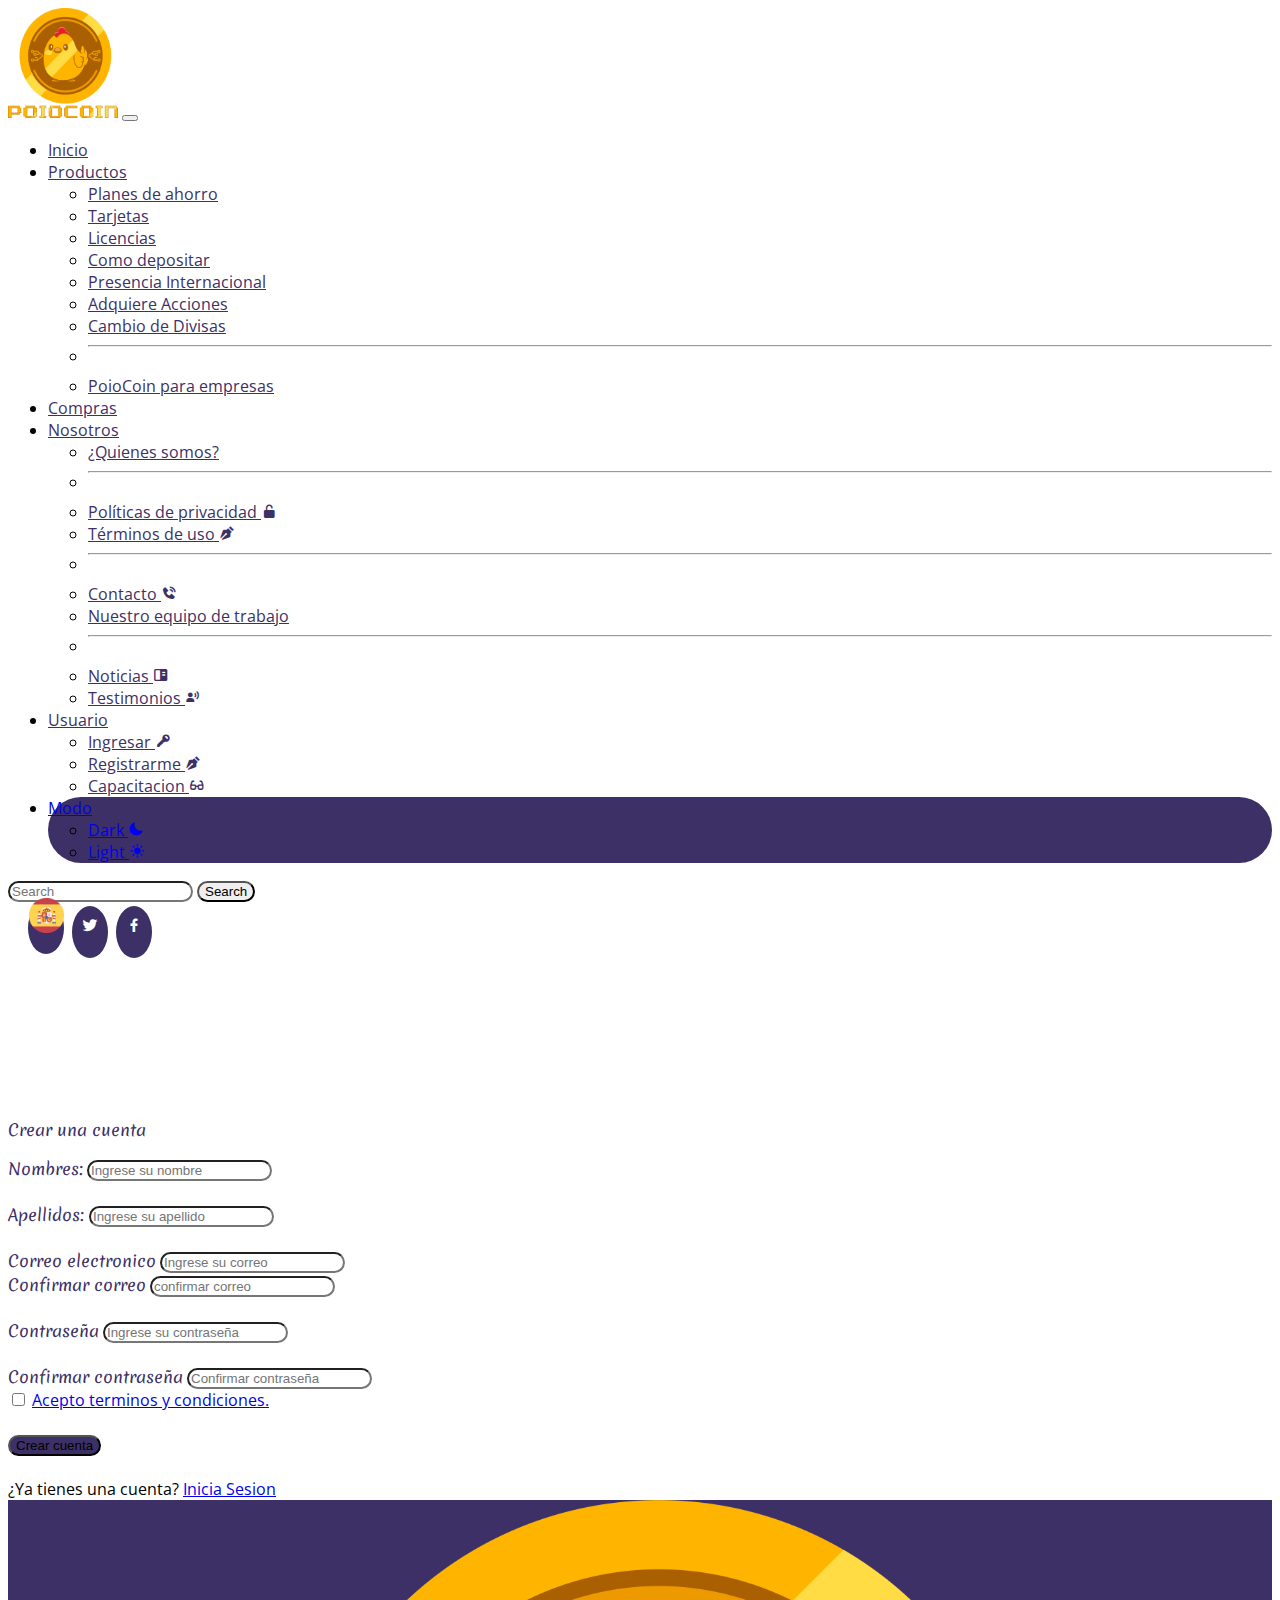
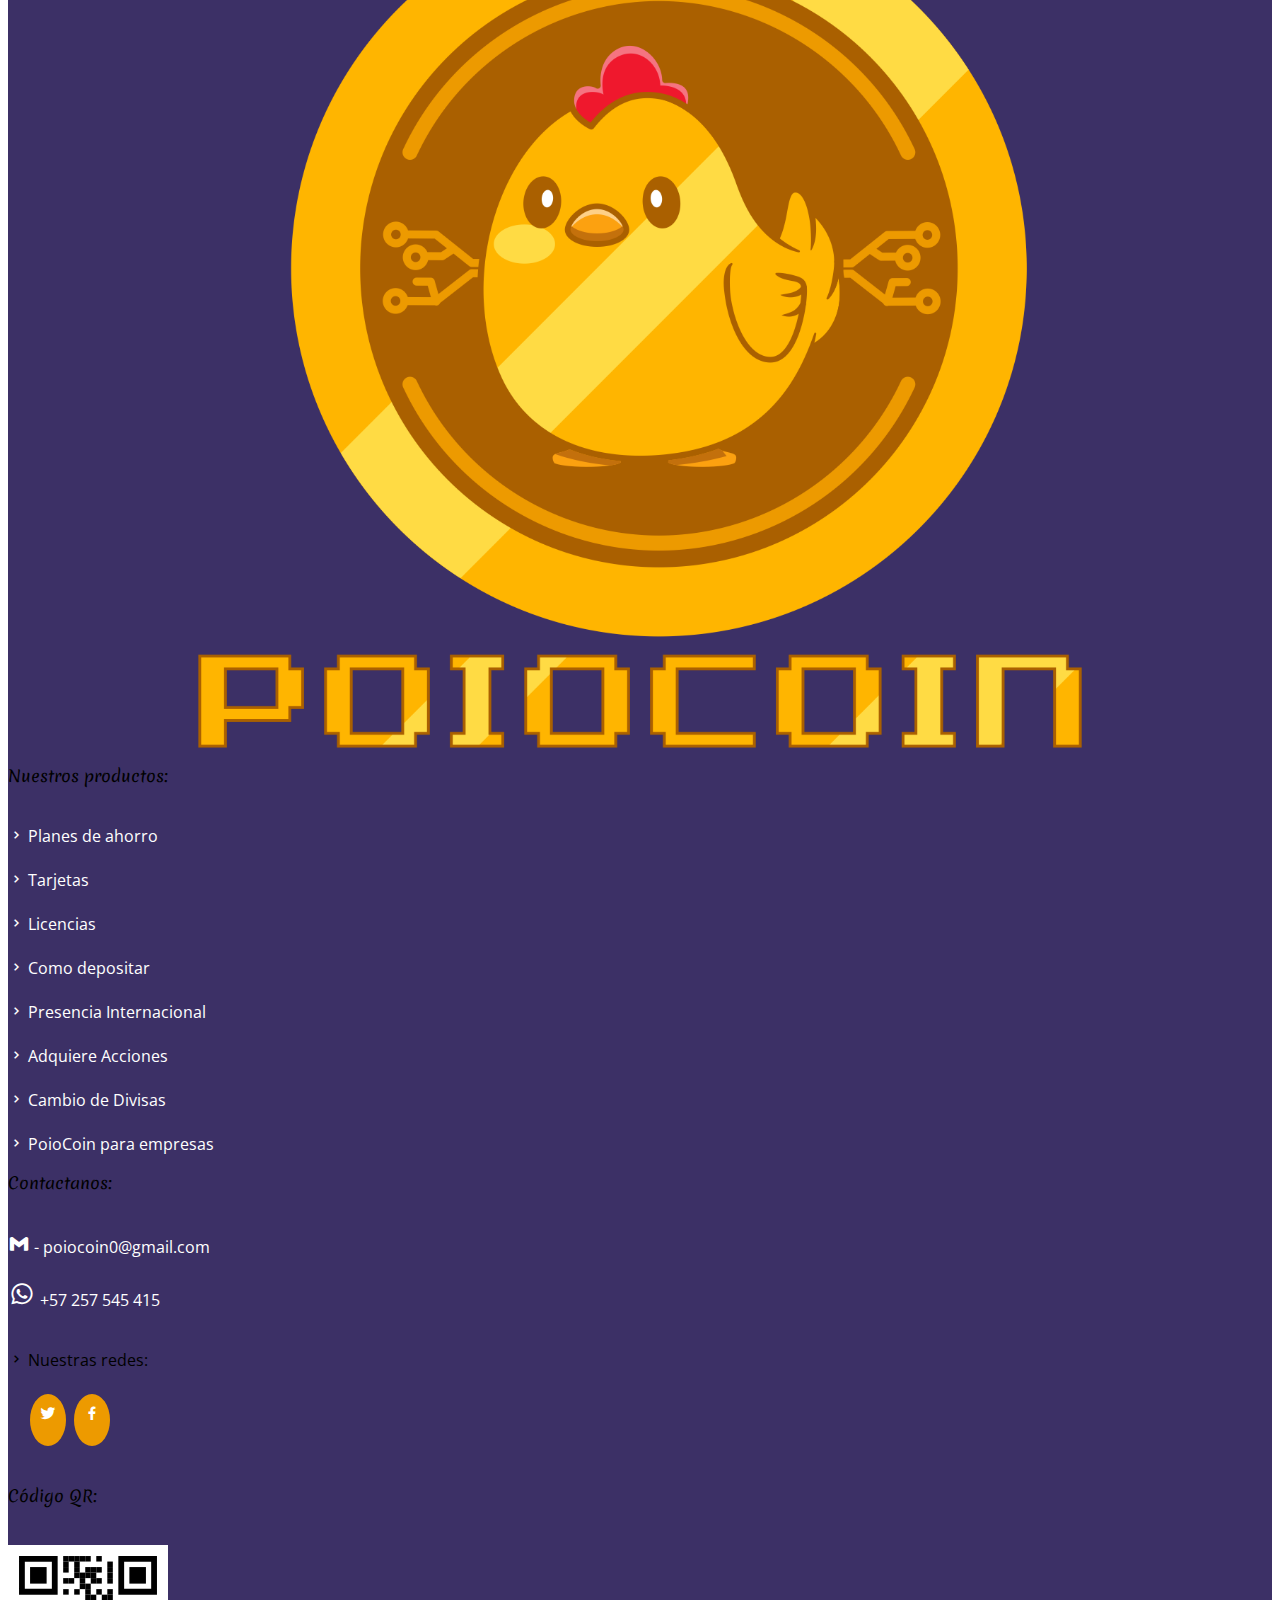
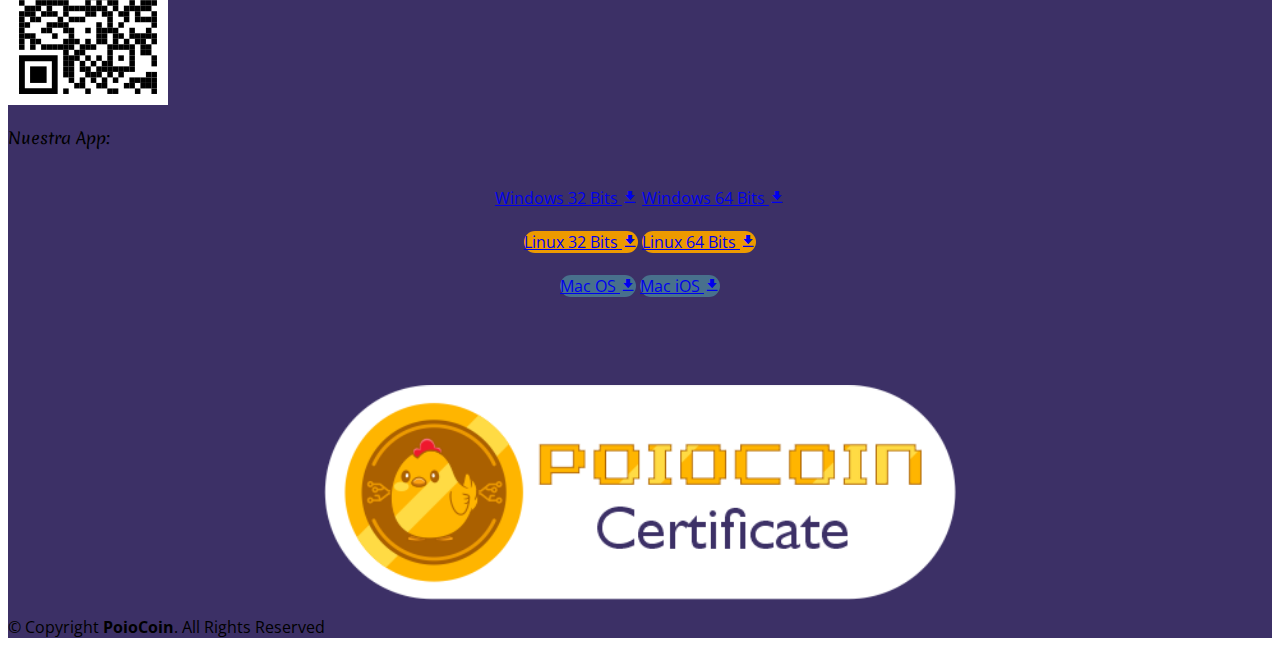
<file: registro.html>
<!DOCTYPE html>
<html lang="en">
  <head>
    <meta charset="UTF-8" />
    <meta http-equiv="X-UA-Compatible" content="IE=edge" />
    <meta name="viewport" content="width=device-width, initial-scale=1.0" />
    <title>PoioCoin</title>
    <link rel="shortcut icon" href="./assets/img/favicon.ico" />
    <link
      href="https://cdn.jsdelivr.net/npm/bootstrap@5.1.3/dist/css/bootstrap.min.css"
      rel="stylesheet"
      integrity="sha384-1BmE4kWBq78iYhFldvKuhfTAU6auU8tT94WrHftjDbrCEXSU1oBoqyl2QvZ6jIW3"
      crossorigin="anonymous"
    />
    <script
      src="https://cdn.jsdelivr.net/npm/bootstrap@5.1.3/dist/js/bootstrap.bundle.min.js"
      integrity="sha384-ka7Sk0Gln4gmtz2MlQnikT1wXgYsOg+OMhuP+IlRH9sENBO0LRn5q+8nbTov4+1p"
      crossorigin="anonymous"
    ></script>

    <link rel="preconnect" href="https://fonts.googleapis.com" />
    <link rel="preconnect" href="https://fonts.gstatic.com" crossorigin />
    <link
      href="https://fonts.googleapis.com/css2?family=Merienda&family=Open+Sans&family=Press+Start+2P&display=swap"
      rel="stylesheet"
    />

    <link href="https://unpkg.com/boxicons@2.1.1/css/boxicons.min.css" rel="stylesheet" />

    <link href="./assets/css/style-light.css" rel="stylesheet" type="text/css" />
  </head>
  <body>
    <div class="container">
      <!--Header-->
      <header class="row">
        <nav class="navbar fixed-top navbar-expand-xl navbar-light bg-white">
          <div class="container">
            <a href="./index.html"><img src="./assets/img/logo-fondo.png" width="110" height="110" /></a>
            <button
              class="navbar-toggler"
              type="button"
              data-bs-toggle="collapse"
              data-bs-target="#navbarSupportedContent"
              aria-controls="navbarSupportedContent"
              aria-expanded="false"
              aria-label="Toggle navigation"
            >
              <span class="navbar-toggler-icon"></span>
            </button>
            <div class="collapse navbar-collapse" id="navbarSupportedContent">
              <ul class="navbar-nav ms-auto mb-2 mb-lg-0">
                <li class="nav-item">
                  <a class="nav-link active text-link-6" href="./index.html">Inicio</a>
                </li>
                <li class="nav-item dropdown">
                  <a
                    class="nav-link dropdown-toggle text-link-6"
                    href="#"
                    id="navbarDropdown"
                    role="button"
                    data-bs-toggle="dropdown"
                    aria-expanded="false"
                  >
                    Productos
                  </a>
                  <ul class="dropdown-menu" aria-labelledby="navbarDropdown">
                    <li><a class="dropdown-item text-link-6" href="./productos.html#planes">Planes de ahorro</a></li>
                    <li><a class="dropdown-item text-link-6" href="./productos.html#tarjetas">Tarjetas</a></li>
                    <li><a class="dropdown-item text-link-6" href="./productos.html#licencias">Licencias</a></li>
                    <li><a class="dropdown-item text-link-6" href="./productos.html#depositar">Como depositar</a></li>
                    <li><a class="dropdown-item text-link-6" href="./productos.html#presencia">Presencia Internacional </a></li>
                    <li><a class="dropdown-item text-link-6" href="./productos.html#acciones">Adquiere Acciones</a></li>
                    <li><a class="dropdown-item text-link-6" href="./productos.html#divisas">Cambio de Divisas</a></li>
                    <li><hr class="dropdown-divider" /></li>
                    <li><a class="dropdown-item text-link-6" href="./productos.html#empresas">PoioCoin para empresas</a></li>
                  </ul>
                </li>
                <li class="nav-item">
                  <a class="nav-link text-link-6" href="./compras.html">Compras</a>
                </li>
                <li class="nav-item dropdown">
                  <a
                    class="nav-link dropdown-toggle text-link-6"
                    href="#"
                    id="nosotrosDropdown"
                    role="button"
                    data-bs-toggle="dropdown"
                    aria-expanded="false"
                  >
                    Nosotros
                  </a>
                  <ul class="dropdown-menu" aria-labelledby="nosotrosDropdown">
                    <li><a class="dropdown-item text-link-6" href="./nosotros.html#quienes">¿Quienes somos?</a></li>
                    <li><hr class="dropdown-divider" /></li>
                    <li>
                      <a class="dropdown-item text-link-6" href="./nosotros.html#politicas"
                        >Políticas de privacidad <i class="bx bxs-lock-open-alt"></i
                      ></a>
                    </li>
                    <li>
                      <a class="dropdown-item text-link-6" href="./nosotros.html#terminos"
                        >Términos de uso <i class="bx bxs-pen"></i
                      ></a>
                    </li>
                    <li><hr class="dropdown-divider" /></li>
                    <li>
                      <a class="dropdown-item text-link-6" href="nosotros.html#contacto"
                        >Contacto <i class="bx bxs-phone-call"></i
                      ></a>
                    </li>
                    <li><a class="dropdown-item text-link-6" href="nosotros.html#equipo">Nuestro equipo de trabajo</a></li>
                    <li><hr class="dropdown-divider" /></li>
                    <li>
                      <a class="dropdown-item text-link-6" href="noticias.html">Noticias <i class="bx bxs-book-content"></i></a>
                    </li>
                    <li>
                      <a class="dropdown-item text-link-6" href="noticias.html#testimonio"
                        >Testimonios <i class="bx bxs-user-voice"></i
                      ></a>
                    </li>
                  </ul>
                </li>

                <li class="nav-item dropdown">
                  <a
                    class="nav-link dropdown-toggle text-link-6"
                    href="#"
                    id="navbarDropdown"
                    role="button"
                    data-bs-toggle="dropdown"
                    aria-expanded="false"
                  >
                    Usuario
                  </a>
                  <ul class="dropdown-menu" aria-labelledby="navbarDropdown">
                    <li>
                      <a class="dropdown-item text-link-6" href="./ingresar.html">Ingresar <i class="bx bxs-key"></i></a>
                    </li>
                    <li>
                      <a class="dropdown-item text-link-6" href="./registro.html">Registrarme <i class="bx bxs-pen"></i></a>
                    </li>
                    <li>
                      <a class="dropdown-item text-link-6" href="./capacitacion.html"
                        >Capacitacion <i class="bx bx-glasses-alt"></i
                      ></a>
                    </li>
                  </ul>
                </li>

                <li class="btn ms-2 btn-6 py-0 px-1 dropdown">
                  <a
                    class="nav-link dropdown-toggle text-white"
                    href="#"
                    id="modoDropdown"
                    role="button"
                    data-bs-toggle="dropdown"
                    aria-expanded="false"
                  >
                    Modo
                  </a>
                  <ul class="dropdown-menu" aria-labelledby="modoDropdown">
                    <li>
                      <a class="dropdown-item" href="#">Dark <i class="bx bxs-moon"></i></a>
                    </li>
                    <li>
                      <a class="dropdown-item" href="#">Light <i class="bx bxs-sun"></i></a>
                    </li>
                  </ul>
                </li>
              </ul>
              <form class="d-flex">
                <input class="form-control ms-3 me-1 text6" type="search" placeholder="Search" />
                <button class="btn btn-outline-success" type="submit">Search</button>
              </form>
              <div class="social-links mt-sm-3 mt-lg-0">
                <a href="#" class="twitter"
                  ><img style="margin-top: -11.6px" width="35" src="./assets/img/espain.png" alt=""
                /></a>
                <a href="https://twitter.com/poiocoin" target="_blank" class="twitter"><i class="bx bxl-twitter"></i></a>
                <a href="https://www.facebook.com/poiocoin0" target="_blank" class="facebook"><i class="bx bxl-facebook"></i></a>
              </div>
            </div>
          </div>
        </nav>
      </header>

      <!-- Login -->
      <div style="margin-top: 160px" class="row">
        <p class="h2 font3 text-center text6 mt-3">Crear una cuenta</p>
        <div class="col-sm-12 col-lg-6 p-5">
          <label for="email" class="h5 font3 text6 form-label">Nombres:</label>
          <input type="text" class="form-control" placeholder="Ingrese su nombre" />
          <br /><br />
          <label for="email" class="h5 font3 text6 form-label">Apellidos: </label>
          <input type="text" class="form-control" placeholder="Ingrese su apellido" />
          <br /><br />
          <label for="email" class="h5 font3 text6 form-label">Correo electronico</label>
          <input type="email" class="form-control" placeholder="Ingrese su correo" name="email" />
        </div>
        <div class="col-sm-12 col-lg-6 p-5">
          <label for="email" class="h5 font3 text6 form-label">Confirmar correo</label>
          <input type="email" class="form-control" placeholder="confirmar correo" name="email" />
          <br /><br />
          <label for="password" class="h5 font3 text6 form-label">Contraseña</label>
          <input type="password" class="form-control" placeholder="Ingrese su contraseña" name="password" />
          <br /><br />
          <label for="password" class="h5 font3 text6 form-label">Confirmar contraseña</label>
          <input type="password" class="form-control" placeholder="Confirmar contraseña" name="password" />
        </div>

        <div class="col-sm-12 text-center col-lg-6 centrar mt-0 mb-5 pb-5 px-5">
          <input type="checkbox" name="connected" class="form-check-input"">
          <label for=" connected" class="form-check-label"><a href="#"> Acepto terminos y condiciones. </a></label>
          <br /><br />
          <button type="submit" class="btn btn-6 fw-bold text-light">Crear cuenta</button>
          <br /><br />
          <span>¿Ya tienes una cuenta? <a href="./ingresar.html">Inicia Sesion</a></span>
        </div>
      </div>
    </div>

    <!--Footer-->
    <div class="container-fluid bg6 text-white">
      <div class="row">
        <div class="col-sm-12 col-md-6 col-lg-3 p-5"><img class="centrar" src="./assets/img/logo-fondo.png" width="70%" /></div>
        <div class="col-sm-12 col-md-6 col-lg-3 p-5">
          <p class="h4 font3">Nuestros productos:</p>
          <br />
          <a class="btn-9" href="productos.html#planes"><i class="bx bx-chevron-right"></i> Planes de ahorro </a><br /><br />
          <a class="btn-9" href="productos.html#tarjetas"><i class="bx bx-chevron-right"></i> Tarjetas</a><br /><br />
          <a class="btn-9" href="productos.html#licencias"><i class="bx bx-chevron-right"></i> Licencias</a><br /><br />
          <a class="btn-9" href="productos.html#depositar"><i class="bx bx-chevron-right"></i> Como depositar</a><br /><br />
          <a class="btn-9" href="productos.html#presencia"><i class="bx bx-chevron-right"></i> Presencia Internacional</a
          ><br /><br />
          <a class="btn-9" href="productos.html#acciones"><i class="bx bx-chevron-right"></i> Adquiere Acciones</a><br /><br />
          <a class="btn-9" href="productos.html#divisas"><i class="bx bx-chevron-right"></i> Cambio de Divisas</a><br /><br />
          <a class="btn-9" href="productos.html#empresas"><i class="bx bx-chevron-right"></i> PoioCoin para empresas </a>
        </div>
        <div class="col-sm-12 col-md-6 col-lg-3 p-5">
          <p class="h4 font3">Contactanos:</p>
          <br />
          <a class="btn-9" href="nosotros.html#contacto"
            ><i style="font-size: 22px" class="bx bxl-gmail"></i> - poiocoin0@gmail.com </a
          ><br /><br />
          <a class="btn-9" href="#"><i style="font-size: 28px" class="bx bxl-whatsapp"></i> +57 257 545 415</a><br /><br />
          <p class="text-white"><i class="bx bx-chevron-right"></i> Nuestras redes:</p>
          <br />
          <div class="social-links2">
            <a href="https://twitter.com/poiocoin" target="_blank" class="twitter"><i class="bx bxl-twitter"></i></a>
            <a href="https://www.facebook.com/poiocoin0" target="_blank" class="facebook"><i class="bx bxl-facebook"></i></a>
          </div>
          <br />
          <p class="h4 font3">Código QR:</p>
          <br />
          <img src="./assets/img/qr-code.svg" width="160px" />
        </div>
        <div class="col-sm-12 col-md-6 col-lg-3 p-5">
          <p class="h4 font3 text-center">Nuestra App:</p>
          <br />
          <center>
            <div class="btn-group my-2">
              <a href="#" class="btn btn-primary text-white">Windows 32 Bits <i class="bx bxs-download"></i></a>
              <a href="#" class="btn btn-primary text-white">Windows 64 Bits <i class="bx bxs-download"></i></a>
            </div>
            <br />
            <div class="btn-group my-2">
              <a href="#" class="btn btn-8 text-white">Linux 32 Bits <i class="bx bxs-download"></i></a>
              <a href="#" class="btn btn-8 text-white">Linux 64 Bits <i class="bx bxs-download"></i></a>
            </div>
            <br />
            <div class="btn-group my-2">
              <a href="#" class="btn btn-7 text-white">Mac OS <i class="bx bxs-download"></i></a>
              <a href="#" class="btn btn-7 text-white">Mac iOS <i class="bx bxs-download"></i></a>
            </div>
            <br /><br /><br /><br />

            <img class="centrar" src="./assets/img/btn1.png" width="50%" />
          </center>
        </div>
        <div class="col-sm-12 p-2 text-center">
          <p>
            &copy; Copyright <strong><span>PoioCoin</span></strong
            >. All Rights Reserved
          </p>
        </div>
      </div>
    </div>
  </body>
</html>
</file>
<file: assets/css/style-light.css>
body::-webkit-scrollbar {
  width: 10px;
}

body::-webkit-scrollbar-thumb {
  background: #616161;
  border-radius: 3px;
}

:root {
  --color1: #ffdb44;
  --color3: #ffb500;
  --color4: #ed9a00;
  --color5: #aa6000;
  --color6: #3c3066;
  --color7: #48708c;
  --color8: #55c0b9;
  --color9: #fff;
  --color10: #242526;
}

body {
  font-family: "Open Sans", sans-serif;
  background-color: var(--color9) !important;
}

.text4 {
  color: var(--color4) !important;
}

.text6 {
  color: var(--color6) !important;
}

.text10 {
  color: var(--color10) !important;
}

.text-link-6 {
  color: var(--color6) !important;
}

.text-link-6:hover {
  color: var(--color4) !important;
}

.text-link-7 {
  color: var(--color6) !important;
}

.text-link-7:hover {
  color: var(--color4) !important;
}

.bg5 {
  background-color: var(--color5) !important;
}

.bg6 {
  background-color: var(--color6) !important;
}

.bg9 {
  background-color: var(--color9) !important;
}

.btn-6 {
  background-color: var(--color6) !important;
}

.btn-6:hover {
  background-color: var(--color4) !important;
}

.btn-7 {
  background-color: var(--color7) !important;
}

.btn-7:hover {
  background-color: var(--color8) !important;
}

.btn-8 {
  background-color: var(--color4) !important;
}

.btn-8:hover {
  background-color: var(--color6) !important;
}

.btn-9 {
  color: #fff;
  text-decoration: none;
}

.btn-9:hover {
  color: var(--color4) !important;
}

/*Segunda Tipografia*/
.font2 {
  font-family: "Press Start 2P", cursive;
}

.font3 {
  font-family: "Merienda", cursive;
}

.form-control,
.btn {
  border-radius: 50px;
}

.social-links {
  margin-left: 20px;
  min-width: 137px;
}

.social-links a {
  font-size: 18px;
  display: inline-block;
  background-color: var(--color6) !important;
  color: #fff;
  padding: 8px 0;
  margin-right: 4px;
  border-radius: 50%;
  text-align: center;
  width: 36px;
  height: 36px;
  transition: 0.3s;
}

.social-links a:hover {
  background-color: var(--color4) !important;
}

.social-links2 {
  min-width: 80px;
  min-height: 50px;
  margin-top: -15px;
  margin-left: 22px;
}

.social-links2 a {
  font-size: 18px;
  display: inline-block;
  background-color: var(--color4) !important;
  color: #fff;
  padding: 8px 0;
  margin-right: 4px;
  border-radius: 50%;
  text-align: center;
  width: 36px;
  height: 36px;
  transition: 0.3s;
}

.social-links2 a:hover {
  background-color: var(--color5) !important;
}

.centrar {
  display: block;
  margin: auto;
}

#tabla-coin {
  height: 500px;
  overflow: auto;
}

#tabla-coin::-webkit-scrollbar {
  width: 10px;
}

#tabla-coin::-webkit-scrollbar-thumb {
  background: #fff;
  border-radius: 3px;
}
</file>
